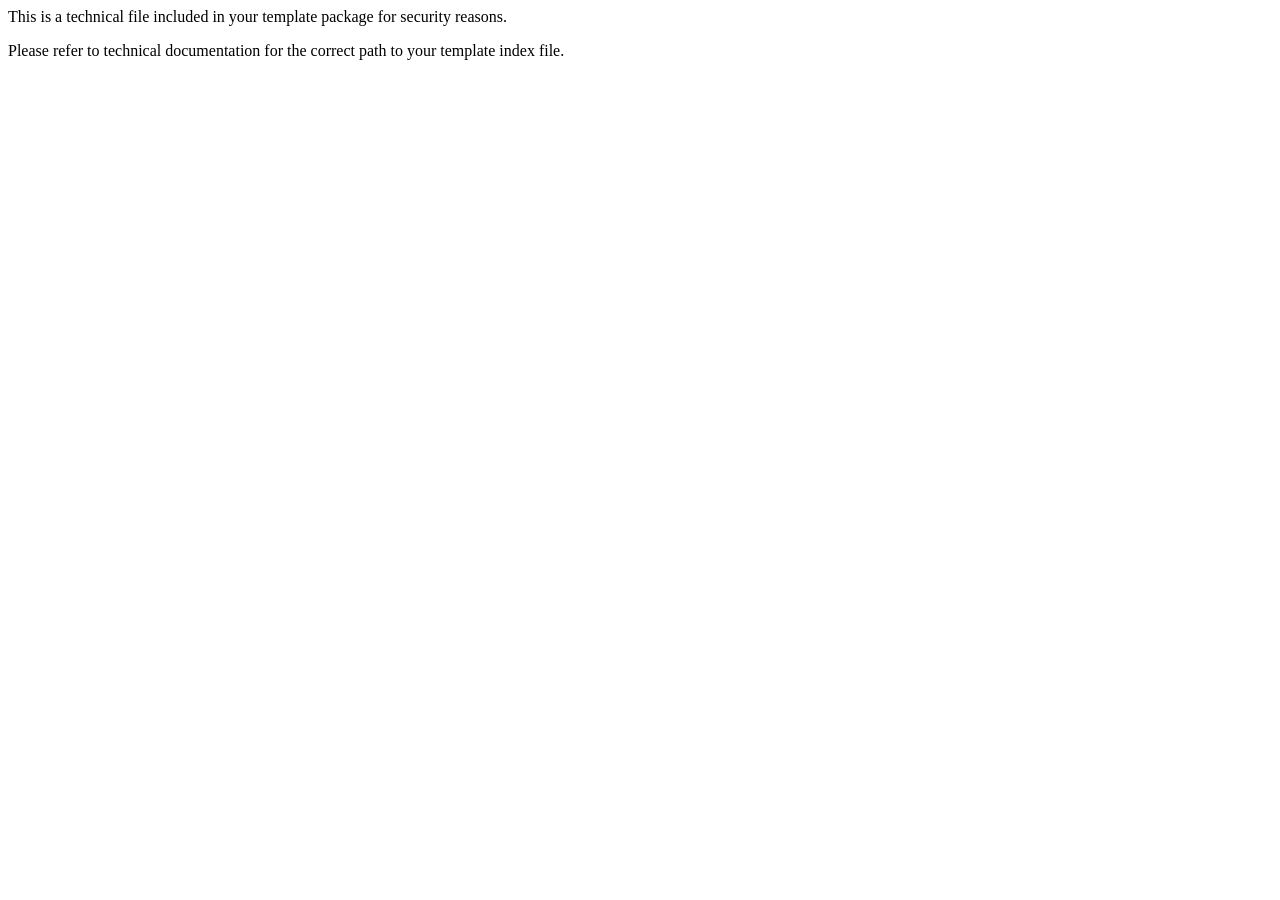
<file: template_47546_s08g25rW32wYZ3Qam6dn/index.html>
<!DOCTYPE HTML PUBLIC \"-//W3C//DTD HTML 4.01 Transitional//EN\">
								<html>
									<head>
										<title></title>
										<meta http-equiv=\"Content-Type\" content=\"text/html; charset=iso-8859-1\">
									</head>
									<body>
										<p>This is a technical file included in your template package for security reasons.</p>
										<p>Please refer to technical documentation for the correct path to your template index file. </p>
									</body>
								</html>
</file>
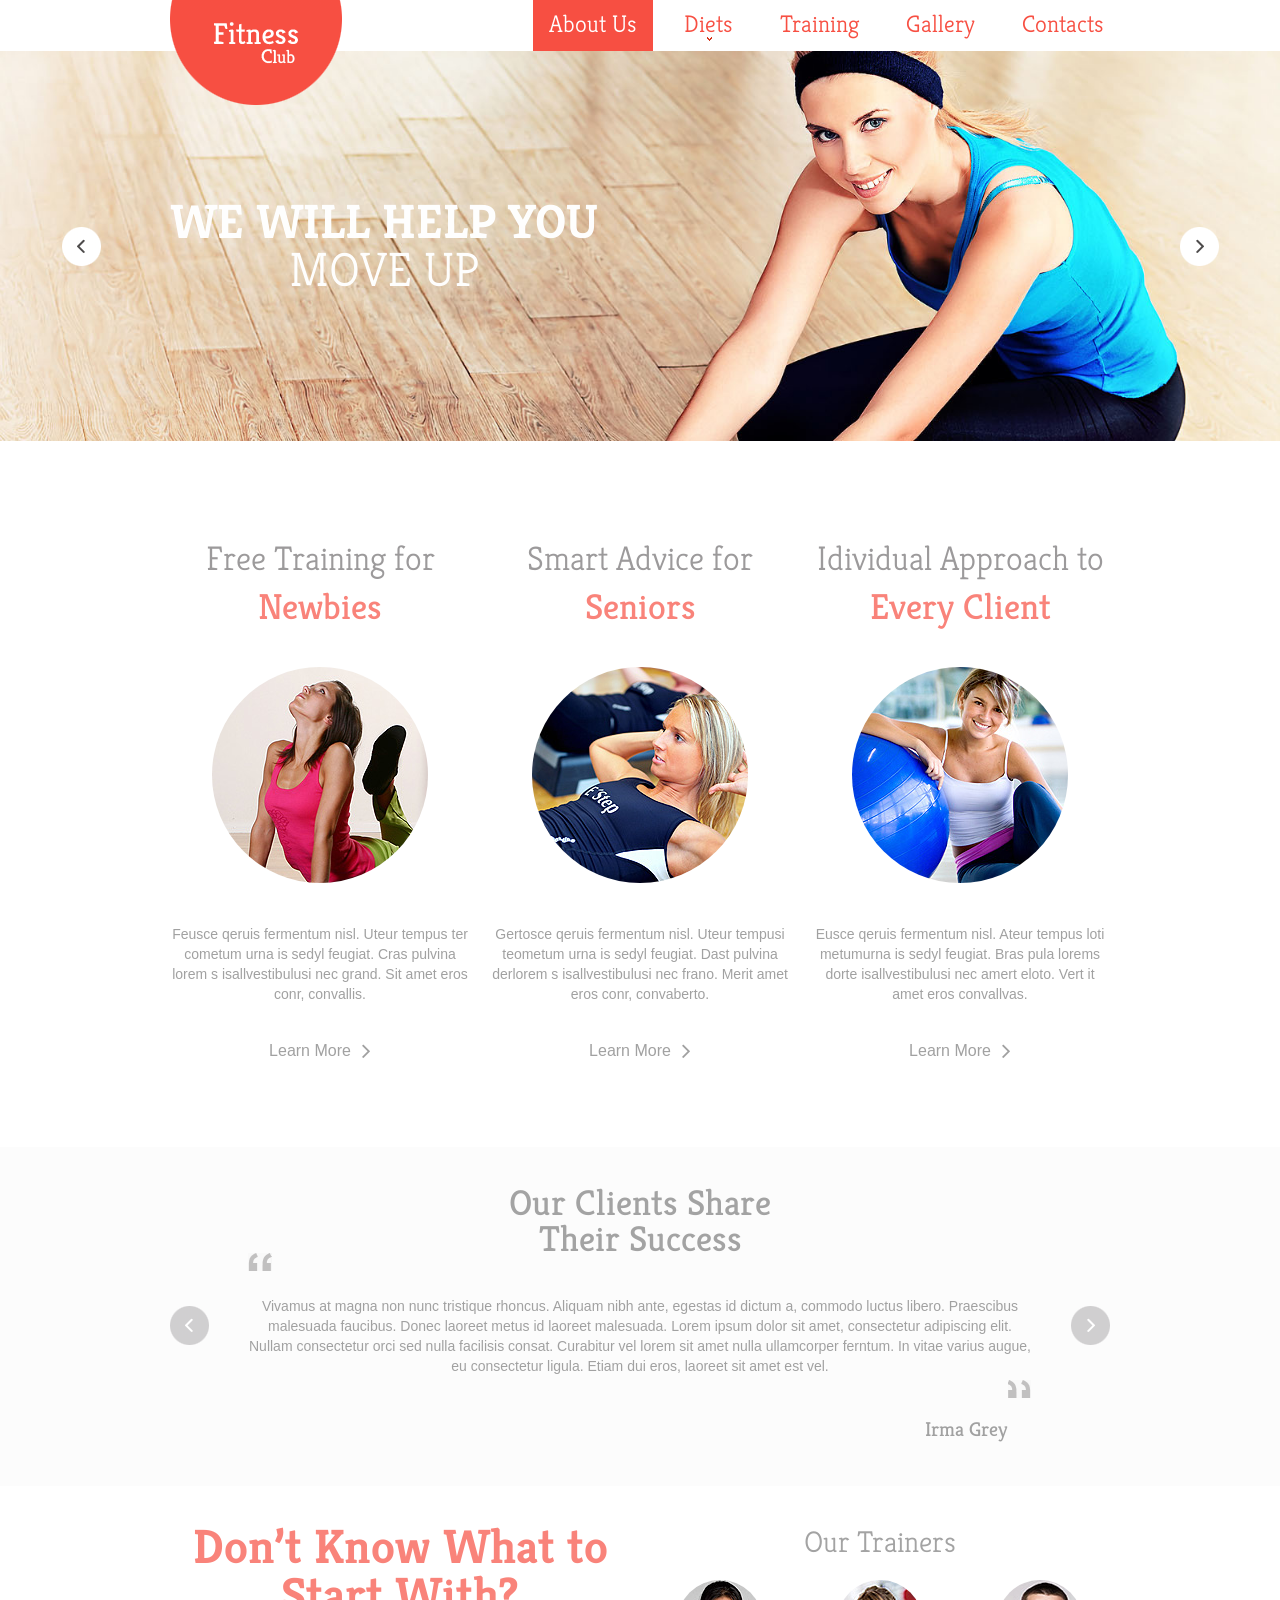
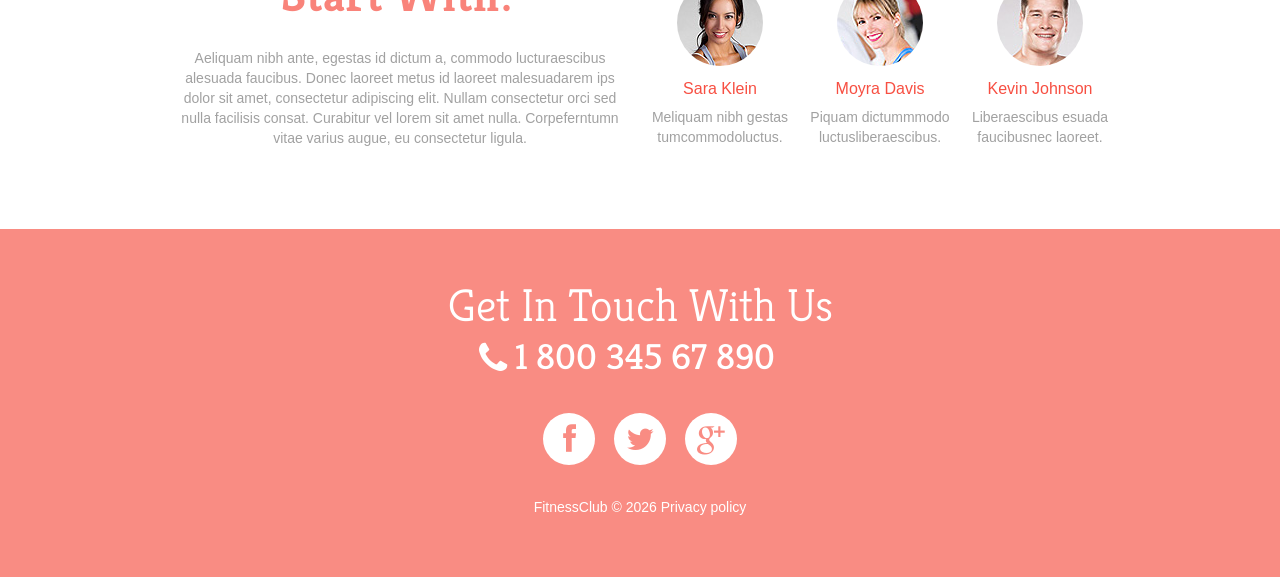
<file: template_47546_s08g25rW32wYZ3Qam6dn/site/index.html>
<!DOCTYPE html>
<html lang="en">
     <head>
     <title>About Us</title>
     <meta charset="utf-8">
     <meta name = "format-detection" content = "telephone=no" />
     <link rel="icon" href="images/favicon.ico">
     <link rel="shortcut icon" href="images/favicon.ico" />
     <link rel="stylesheet" href="css/owl.carousel.css">
     <link rel="stylesheet" href="css/style.css">
     <link rel="stylesheet" href="css/camera.css">
     <script src="js/jquery.js"></script>
     <script src="js/jquery-migrate-1.1.1.js"></script>
     <script src="js/script.js"></script> 
     <script src="js/superfish.js"></script>
     <script src="js/jquery.ui.totop.js"></script>
     <script src="js/jquery.equalheights.js"></script>
     <script src="js/jquery.mobilemenu.js"></script>
     <script src="js/jquery.easing.1.3.js"></script>
     <script src="js/camera.js"></script>
     <!--[if (gt IE 9)|!(IE)]><!-->
     <script src="js/jquery.mobile.customized.min.js"></script>
     <!--<![endif]-->
     <script src="js/owl.carousel.js"></script> 
     <script>
 
       
       $(document).ready(function(){
          jQuery('#camera_wrap').camera({
            loader: false,
            pagination: false ,
            minHeight: '250',
            thumbnails: false,
            height: '30.4375%',
            caption: true,
            navigation: true,
            fx: 'mosaic'
          });
      /*carousel*/
        var owl = $("#owl"); 
            owl.owlCarousel({
            items : 1, //10 items above 1000px browser width
            itemsDesktop : [995,1], //5 items between 1000px and 901px
            itemsDesktopSmall : [767, 1], // betweem 900px and 601px
            itemsTablet: [700, 1], //2 items between 600 and 0
            itemsMobile : [479, 1], // itemsMobile disabled - inherit from itemsTablet option
            navigation : true,
            pagination :  false
            });

         /*Back to Top*/
        $().UItoTop({ easingType: 'easeOutQuart' });
     }) 



     </script>

      <!--[if lt IE 8]>
       <div style=' clear: both; text-align:center; position: relative;'>
         <a href="http://windows.microsoft.com/en-US/internet-explorer/products/ie/home?ocid=ie6_countdown_bannercode">
           <img src="http://storage.ie6countdown.com/assets/100/images/banners/warning_bar_0000_us.jpg" border="0" height="42" width="820" alt="You are using an outdated browser. For a faster, safer browsing experience, upgrade for free today." />
         </a>
      </div>
    <![endif]-->
    <!--[if lt IE 9]>
      <script src="js/html5shiv.js"></script>
      <link rel="stylesheet" media="screen" href="css/ie.css">


    <![endif]-->
     </head>

     <body class="page1" id="top">
     <header><div>
<!--==============================header=================================-->
     <div class="container_12">
        <div class="grid_12">
      <h1>
        <a href="index.html">
          <img src="images/logo.png" alt="Your Happy Family">
        </a>
      </h1>
      </div>
     <div class="menu_block ">
                     
        <nav class="horizontal-nav full-width horizontalNav-notprocessed">
            <ul class="sf-menu">
                   <li class="current"><a href="index.html">About Us</a></li>
                   <li><a href="index-1.html">Diets</a>
                     <ul>
                        <li><a href="#">Lose Weight in a Month</a></li>
                        <li><a href="#">Weight-Loss Basics</a>
                          <ul>
                            <li><a href="#">Latest</a></li>
                            <li><a href="#">Archive</a></li>
                          </ul>
                        </li>
                        <li><a href="#">Healthy Nutrition</a></li>
                        <li><a href="#">Count Calories</a></li>
                     </ul>
                   </li>
                   <li><a href="index-2.html">Training</a></li>
                   <li><a href="index-3.html">Gallery</a></li>
                   <li><a href="index-4.html">Contacts</a></li>
                 </ul>
              </nav>
              
            <div class="clear"></div>
            
  </div>
    

<div class="clear"></div>
</div>
</div>
<div class="clear"></div>
</header>
<div class="slider_wrapper">


      <div id="camera_wrap" class="">
        <div data-src="images/slide.jpg" >
          <div class="caption fadeIn">
                <strong>We will help you  </strong>
                move up
          </div>
        </div>
        <div data-src="images/slide1.jpg" >
            <div class="caption fadeIn">
              <strong>move up</strong> care about your health
            
          </div>

        </div>
        <div data-src="images/slide2.jpg">
             <div class="caption fadeIn">
             <strong>IDENTIFY YOUR GOALS </strong>&amp; STAY MOTIVATED 
            
          </div>

        </div>
    </div> 
     
</div>
<!--==============================Content=================================-->
<div class="content">
  <div class="container_12 center">
      <div class="grid_4">
        <h2>Free Training for <span class="col1"> Newbies</span></h2>
        <img src="images/page1_img1.jpg" alt="" class="circ"><br>
        Feusce qeruis fermentum nisl. Uteur tempus ter cometum urna is sedyl feugiat. Cras pulvina lorem s isallvestibulusi nec grand.                                     Sit amet eros conr, convallis.                                    
        <br>
        <a href="#" class="btn">Learn More</a>
      </div>
      <div class="grid_4">
        <h2>Smart Advice for <span class="col1">Seniors</span></h2>
        <img src="images/page1_img2.jpg" alt="" class="circ"><br>
        Gertosce qeruis fermentum nisl. Uteur tempusi teometum urna is sedyl feugiat. Dast pulvina derlorem s isallvestibulusi nec frano.                                     Merit amet eros conr, convaberto.                                   
        <br>
        <a href="#" class="btn">Learn More</a>
      </div>
      <div class="grid_4">
        <h2>Idividual Approach to <span class="col1"> Every Client</span></h2>
        <img src="images/page1_img3.jpg" alt="" class="circ"><br>
        Eusce qeruis fermentum nisl. Ateur tempus loti metumurna is sedyl feugiat. Bras pula lorems dorte isallvestibulusi nec  amert eloto.                                     Vert it amet eros convallvas.                                   
        <br>
        <a href="#" class="btn">Learn More</a>
      </div>
  </div>  
  <div class="car_div">
      <div class="container_12">
        <div class="grid_12">
          <h2>Our Clients Share <br>
Their Success</h2>
          <div id="owl">
            <div class="item">
              <blockquote>Vivamus at magna non nunc tristique rhoncus. Aliquam nibh ante, egestas id dictum a, commodo luctus libero. Praescibus malesuada faucibus. Donec laoreet metus id laoreet malesuada. Lorem ipsum dolor sit amet, consectetur adipiscing elit. Nullam consectetur orci sed nulla facilisis consat. Curabitur vel lorem sit amet nulla ullamcorper ferntum. In vitae varius augue, eu consectetur ligula. Etiam dui eros, laoreet sit amet est vel.</blockquote>
              <div class="alright">
                <div class="text2">Irma Grey</div>
              </div>
              
            </div>
            <div class="item">
              <blockquote>Vivamus at magna non nunc tristique rhoncus. Aliquam nibh ante, egestas id dictum a, commodo luctus libero. Praescibus malesuada faucibus. Donec laoreet metus id laoreet malesuada. Lorem ipsum dolor sit amet, consectetur adipiscing elit. Nullam consectetur orci sed nulla facilisis consat. Curabitur vel lorem sit amet nulla ullamcorper ferntum. In vitae varius augue, eu consectetur ligula. Etiam dui eros, laoreet sit amet est vel.</blockquote>
              <div class="alright">
                <div class="text2">Bradley Grosh</div>
              </div>
            </div>
          </div>
        </div>
      </div>
    </div>
    <div class="container_12 center">
      <div class="grid_6">
          <div class="title col1">Don’t Know What 
to Start With?</div>
           Aeliquam nibh ante, egestas id dictum a, commodo lucturaescibus alesuada faucibus. Donec laoreet metus id laoreet malesuadarem ips dolor sit amet, consectetur adipiscing elit. Nullam consectetur orci sed nulla facilisis consat. Curabitur vel lorem sit amet nulla. Corpeferntumn vitae varius augue, eu consectetur ligula.
        </div>
        <div class="grid_6">
          <h3>Our Trainers</h3>
          <div class="grid_2 alpha">
            <img src="images/page1_img4.jpg" alt="" class="circ cr1">
            <div class="text1 col2"><a href="#">Sara Klein</a></div>Meliquam nibh gestas tumcommodoluctus. 
          </div>
          <div class="grid_2">
            <img src="images/page1_img5.jpg" alt="" class="circ cr1">
            <div class="text1 col2"><a href="#">Moyra Davis</a></div> Рiquam dictummmodo luctusliberaescibus.
          </div>
          <div class="grid_2 omega">
            <img src="images/page1_img6.jpg" alt="" class="circ cr1">
            <div class="text1 col2"><a href="#">Kevin Johnson</a></div>
             Liberaescibus esuada faucibusnec laoreet. 
          </div>
        </div>
      </div>
</div>
<!--==============================footer=================================-->

  <footer>   
    <div class="container_12">
      <div class="grid_12  ">
      <div class="f_phone">Get In Touch With Us<span><strong></strong>1 800 345 67 890</span></div>
      <div class="socials fa">
        <a href="#"></a>
        <a href="#"></a>
        <a href="#"></a>
      </div>
        <div class="copy">
      
        FitnessClub &copy; <span id="copyright-year"></span> <a href="index-5.html">Privacy policy</a> <!--{%FOOTER_LINK} -->
        </div>
      </div>
    </div>  
  </footer>
</body>
</html>
</file>
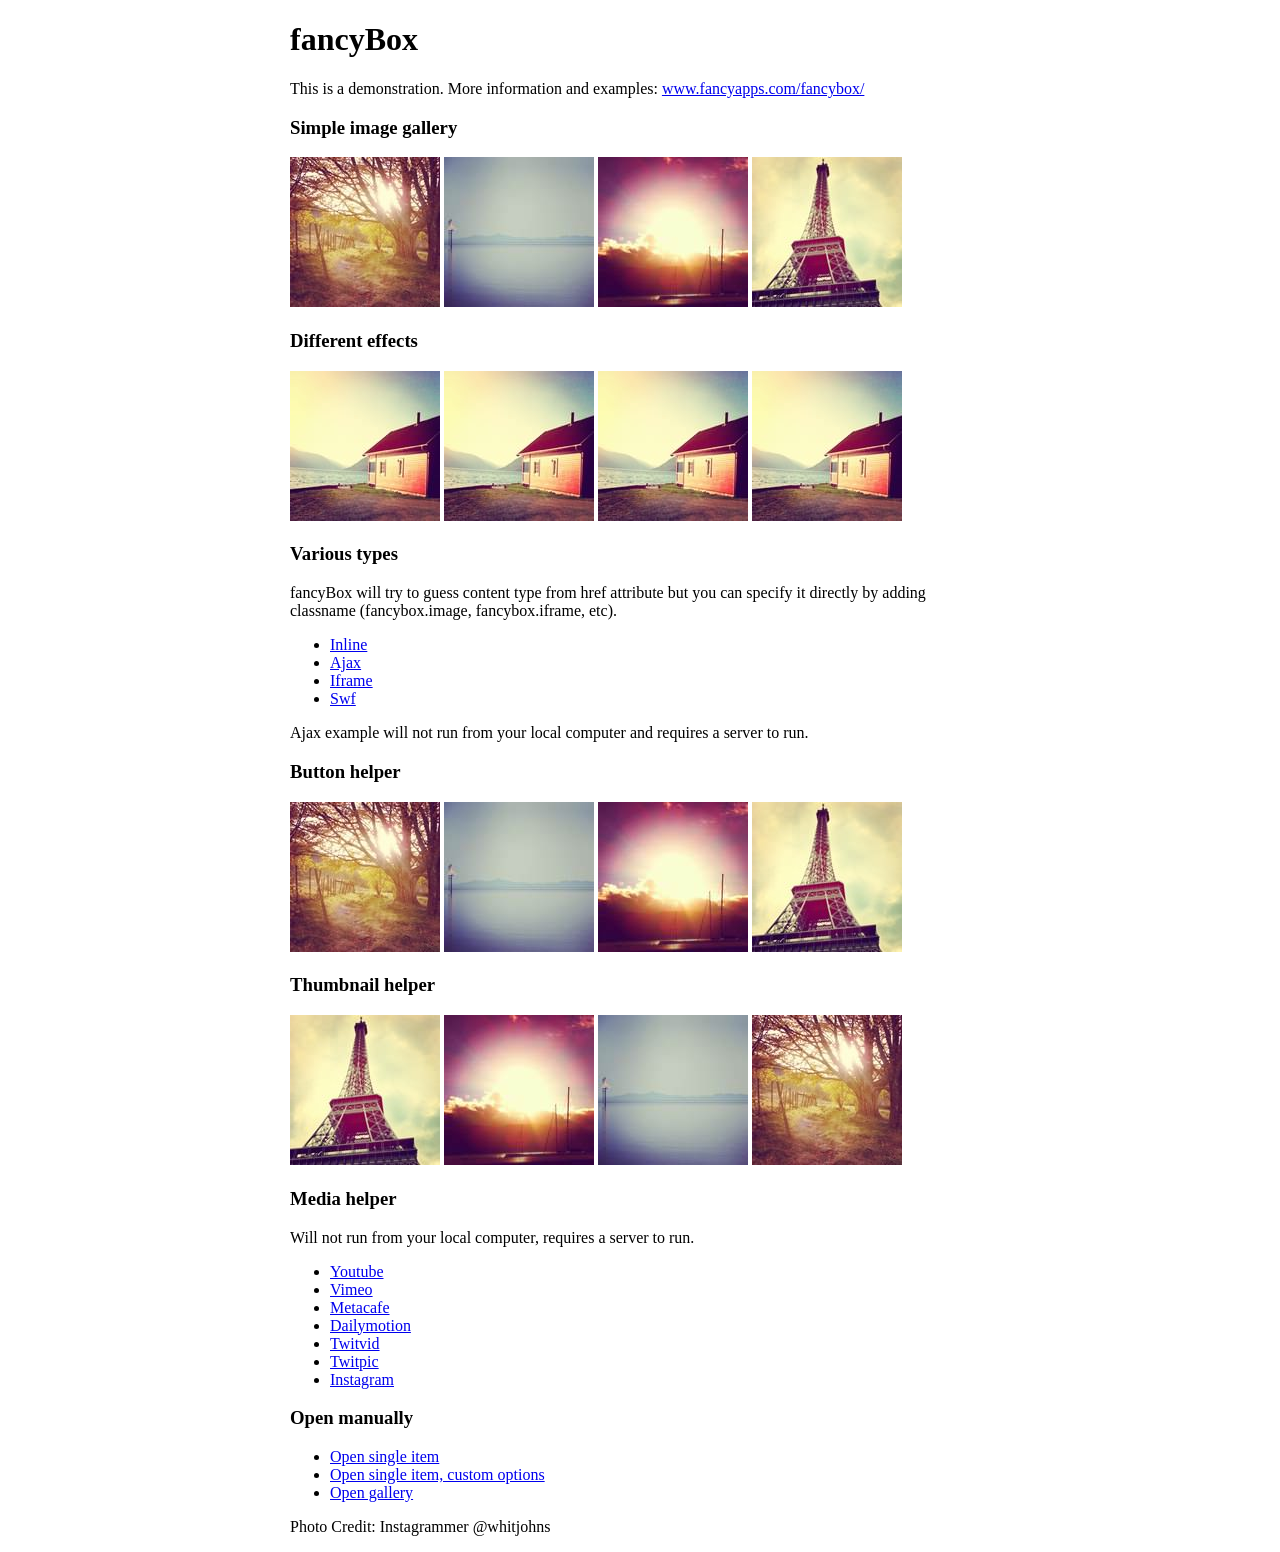
<file: public/fancybox/demo/index.html>
<!DOCTYPE html>
<html>
<head>
	<title>fancyBox - Fancy jQuery Lightbox Alternative | Demonstration</title>
	<meta http-equiv="Content-Type" content="text/html; charset=UTF-8" />

	<!-- Add jQuery library -->
	<script type="text/javascript" src="../lib/jquery-1.10.1.min.js"></script>

	<!-- Add mousewheel plugin (this is optional) -->
	<script type="text/javascript" src="../lib/jquery.mousewheel-3.0.6.pack.js"></script>

	<!-- Add fancyBox main JS and CSS files -->
	<script type="text/javascript" src="../source/jquery.fancybox.js?v=2.1.5"></script>
	<link rel="stylesheet" type="text/css" href="../source/jquery.fancybox.css?v=2.1.5" media="screen" />

	<!-- Add Button helper (this is optional) -->
	<link rel="stylesheet" type="text/css" href="../source/helpers/jquery.fancybox-buttons.css?v=1.0.5" />
	<script type="text/javascript" src="../source/helpers/jquery.fancybox-buttons.js?v=1.0.5"></script>

	<!-- Add Thumbnail helper (this is optional) -->
	<link rel="stylesheet" type="text/css" href="../source/helpers/jquery.fancybox-thumbs.css?v=1.0.7" />
	<script type="text/javascript" src="../source/helpers/jquery.fancybox-thumbs.js?v=1.0.7"></script>

	<!-- Add Media helper (this is optional) -->
	<script type="text/javascript" src="../source/helpers/jquery.fancybox-media.js?v=1.0.6"></script>

	<script type="text/javascript">
		$(document).ready(function() {
			/*
			 *  Simple image gallery. Uses default settings
			 */

			$('.fancybox').fancybox();

			/*
			 *  Different effects
			 */

			// Change title type, overlay closing speed
			$(".fancybox-effects-a").fancybox({
				helpers: {
					title : {
						type : 'outside'
					},
					overlay : {
						speedOut : 0
					}
				}
			});

			// Disable opening and closing animations, change title type
			$(".fancybox-effects-b").fancybox({
				openEffect  : 'none',
				closeEffect	: 'none',

				helpers : {
					title : {
						type : 'over'
					}
				}
			});

			// Set custom style, close if clicked, change title type and overlay color
			$(".fancybox-effects-c").fancybox({
				wrapCSS    : 'fancybox-custom',
				closeClick : true,

				openEffect : 'none',

				helpers : {
					title : {
						type : 'inside'
					},
					overlay : {
						css : {
							'background' : 'rgba(238,238,238,0.85)'
						}
					}
				}
			});

			// Remove padding, set opening and closing animations, close if clicked and disable overlay
			$(".fancybox-effects-d").fancybox({
				padding: 0,

				openEffect : 'elastic',
				openSpeed  : 150,

				closeEffect : 'elastic',
				closeSpeed  : 150,

				closeClick : true,

				helpers : {
					overlay : null
				}
			});

			/*
			 *  Button helper. Disable animations, hide close button, change title type and content
			 */

			$('.fancybox-buttons').fancybox({
				openEffect  : 'none',
				closeEffect : 'none',

				prevEffect : 'none',
				nextEffect : 'none',

				closeBtn  : false,

				helpers : {
					title : {
						type : 'inside'
					},
					buttons	: {}
				},

				afterLoad : function() {
					this.title = 'Image ' + (this.index + 1) + ' of ' + this.group.length + (this.title ? ' - ' + this.title : '');
				}
			});


			/*
			 *  Thumbnail helper. Disable animations, hide close button, arrows and slide to next gallery item if clicked
			 */

			$('.fancybox-thumbs').fancybox({
				prevEffect : 'none',
				nextEffect : 'none',

				closeBtn  : false,
				arrows    : false,
				nextClick : true,

				helpers : {
					thumbs : {
						width  : 50,
						height : 50
					}
				}
			});

			/*
			 *  Media helper. Group items, disable animations, hide arrows, enable media and button helpers.
			*/
			$('.fancybox-media')
				.attr('rel', 'media-gallery')
				.fancybox({
					openEffect : 'none',
					closeEffect : 'none',
					prevEffect : 'none',
					nextEffect : 'none',

					arrows : false,
					helpers : {
						media : {},
						buttons : {}
					}
				});

			/*
			 *  Open manually
			 */

			$("#fancybox-manual-a").click(function() {
				$.fancybox.open('1_b.jpg');
			});

			$("#fancybox-manual-b").click(function() {
				$.fancybox.open({
					href : 'iframe.html',
					type : 'iframe',
					padding : 5
				});
			});

			$("#fancybox-manual-c").click(function() {
				$.fancybox.open([
					{
						href : '1_b.jpg',
						title : 'My title'
					}, {
						href : '2_b.jpg',
						title : '2nd title'
					}, {
						href : '3_b.jpg'
					}
				], {
					helpers : {
						thumbs : {
							width: 75,
							height: 50
						}
					}
				});
			});


		});
	</script>
	<style type="text/css">
		.fancybox-custom .fancybox-skin {
			box-shadow: 0 0 50px #222;
		}

		body {
			max-width: 700px;
			margin: 0 auto;
		}
	</style>
</head>
<body>
	<h1>fancyBox</h1>

	<p>This is a demonstration. More information and examples: <a href="http://fancyapps.com/fancybox/">www.fancyapps.com/fancybox/</a></p>

	<h3>Simple image gallery</h3>
	<p>
		<a class="fancybox" href="1_b.jpg" data-fancybox-group="gallery" title="Lorem ipsum dolor sit amet"><img src="1_s.jpg" alt="" /></a>

		<a class="fancybox" href="2_b.jpg" data-fancybox-group="gallery" title="Etiam quis mi eu elit temp"><img src="2_s.jpg" alt="" /></a>

		<a class="fancybox" href="3_b.jpg" data-fancybox-group="gallery" title="Cras neque mi, semper leon"><img src="3_s.jpg" alt="" /></a>

		<a class="fancybox" href="4_b.jpg" data-fancybox-group="gallery" title="Sed vel sapien vel sem uno"><img src="4_s.jpg" alt="" /></a>
	</p>

	<h3>Different effects</h3>
	<p>
		<a class="fancybox-effects-a" href="5_b.jpg" title="Lorem ipsum dolor sit amet, consectetur adipiscing elit"><img src="5_s.jpg" alt="" /></a>

		<a class="fancybox-effects-b" href="5_b.jpg" title="Lorem ipsum dolor sit amet, consectetur adipiscing elit"><img src="5_s.jpg" alt="" /></a>

		<a class="fancybox-effects-c" href="5_b.jpg" title="Lorem ipsum dolor sit amet, consectetur adipiscing elit"><img src="5_s.jpg" alt="" /></a>

		<a class="fancybox-effects-d" href="5_b.jpg" title="Lorem ipsum dolor sit amet, consectetur adipiscing elit"><img src="5_s.jpg" alt="" /></a>
	</p>

	<h3>Various types</h3>
	<p>
		fancyBox will try to guess content type from href attribute but you can specify it directly by adding classname (fancybox.image, fancybox.iframe, etc).
	</p>
	<ul>
		<li><a class="fancybox" href="#inline1" title="Lorem ipsum dolor sit amet">Inline</a></li>
		<li><a class="fancybox fancybox.ajax" href="ajax.txt">Ajax</a></li>
		<li><a class="fancybox fancybox.iframe" href="iframe.html">Iframe</a></li>
		<li><a class="fancybox" href="http://www.adobe.com/jp/events/cs3_web_edition_tour/swfs/perform.swf">Swf</a></li>
	</ul>

	<div id="inline1" style="width:400px;display: none;">
		<h3>Etiam quis mi eu elit</h3>
		<p>
			Lorem ipsum dolor sit amet, consectetur adipiscing elit. Etiam quis mi eu elit tempor facilisis id et neque. Nulla sit amet sem sapien. Vestibulum imperdiet porta ante ac ornare. Nulla et lorem eu nibh adipiscing ultricies nec at lacus. Cras laoreet ultricies sem, at blandit mi eleifend aliquam. Nunc enim ipsum, vehicula non pretium varius, cursus ac tortor. Vivamus fringilla congue laoreet. Quisque ultrices sodales orci, quis rhoncus justo auctor in. Phasellus dui eros, bibendum eu feugiat ornare, faucibus eu mi. Nunc aliquet tempus sem, id aliquam diam varius ac. Maecenas nisl nunc, molestie vitae eleifend vel, iaculis sed magna. Aenean tempus lacus vitae orci posuere porttitor eget non felis. Donec lectus elit, aliquam nec eleifend sit amet, vestibulum sed nunc.
		</p>
	</div>

	<p>
		Ajax example will not run from your local computer and requires a server to run.
	</p>

	<h3>Button helper</h3>
	<p>
		<a class="fancybox-buttons" data-fancybox-group="button" href="1_b.jpg"><img src="1_s.jpg" alt="" /></a>

		<a class="fancybox-buttons" data-fancybox-group="button" href="2_b.jpg"><img src="2_s.jpg" alt="" /></a>

		<a class="fancybox-buttons" data-fancybox-group="button" href="3_b.jpg"><img src="3_s.jpg" alt="" /></a>

		<a class="fancybox-buttons" data-fancybox-group="button" href="4_b.jpg"><img src="4_s.jpg" alt="" /></a>
	</p>

	<h3>Thumbnail helper</h3>
	<p>
		<a class="fancybox-thumbs" data-fancybox-group="thumb" href="4_b.jpg"><img src="4_s.jpg" alt="" /></a>

		<a class="fancybox-thumbs" data-fancybox-group="thumb" href="3_b.jpg"><img src="3_s.jpg" alt="" /></a>

		<a class="fancybox-thumbs" data-fancybox-group="thumb" href="2_b.jpg"><img src="2_s.jpg" alt="" /></a>

		<a class="fancybox-thumbs" data-fancybox-group="thumb" href="1_b.jpg"><img src="1_s.jpg" alt="" /></a>
	</p>

	<h3>Media helper</h3>
	<p>
		Will not run from your local computer, requires a server to run.
	</p>

	<ul>
		<li><a class="fancybox-media" href="http://www.youtube.com/watch?v=opj24KnzrWo">Youtube</a></li>
		<li><a class="fancybox-media" href="http://vimeo.com/47480346">Vimeo</a></li>
		<li><a class="fancybox-media" href="http://www.metacafe.com/watch/7635964/">Metacafe</a></li>
		<li><a class="fancybox-media" href="http://www.dailymotion.com/video/xoeylt_electric-guest-this-head-i-hold_music">Dailymotion</a></li>
		<li><a class="fancybox-media" href="http://twitvid.com/QY7MD">Twitvid</a></li>
		<li><a class="fancybox-media" href="http://twitpic.com/7p93st">Twitpic</a></li>
		<li><a class="fancybox-media" href="http://instagr.am/p/IejkuUGxQn">Instagram</a></li>
	</ul>

	<h3>Open manually</h3>
	<ul>
		<li><a id="fancybox-manual-a" href="javascript:;">Open single item</a></li>
		<li><a id="fancybox-manual-b" href="javascript:;">Open single item, custom options</a></li>
		<li><a id="fancybox-manual-c" href="javascript:;">Open gallery</a></li>
	</ul>

	<p>
		Photo Credit: Instagrammer @whitjohns
	</p>
</body>
</html>
</file>
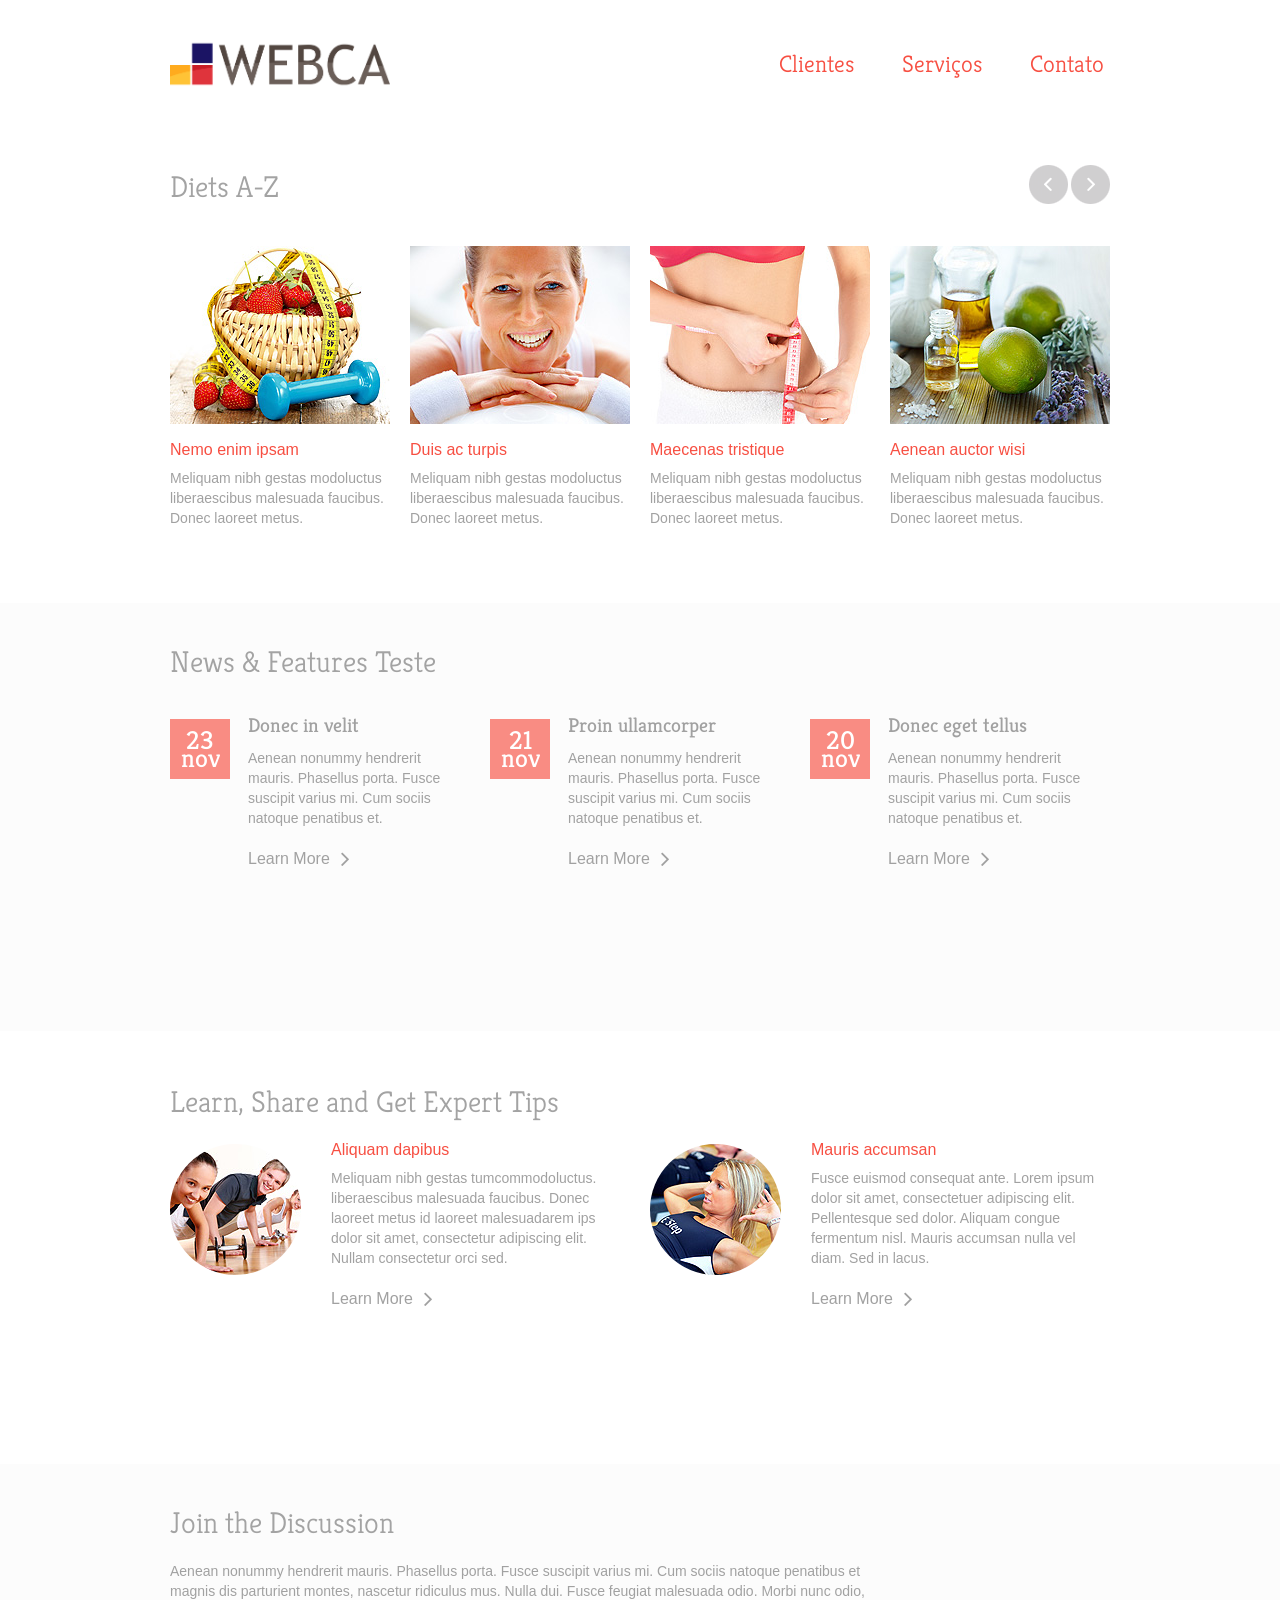
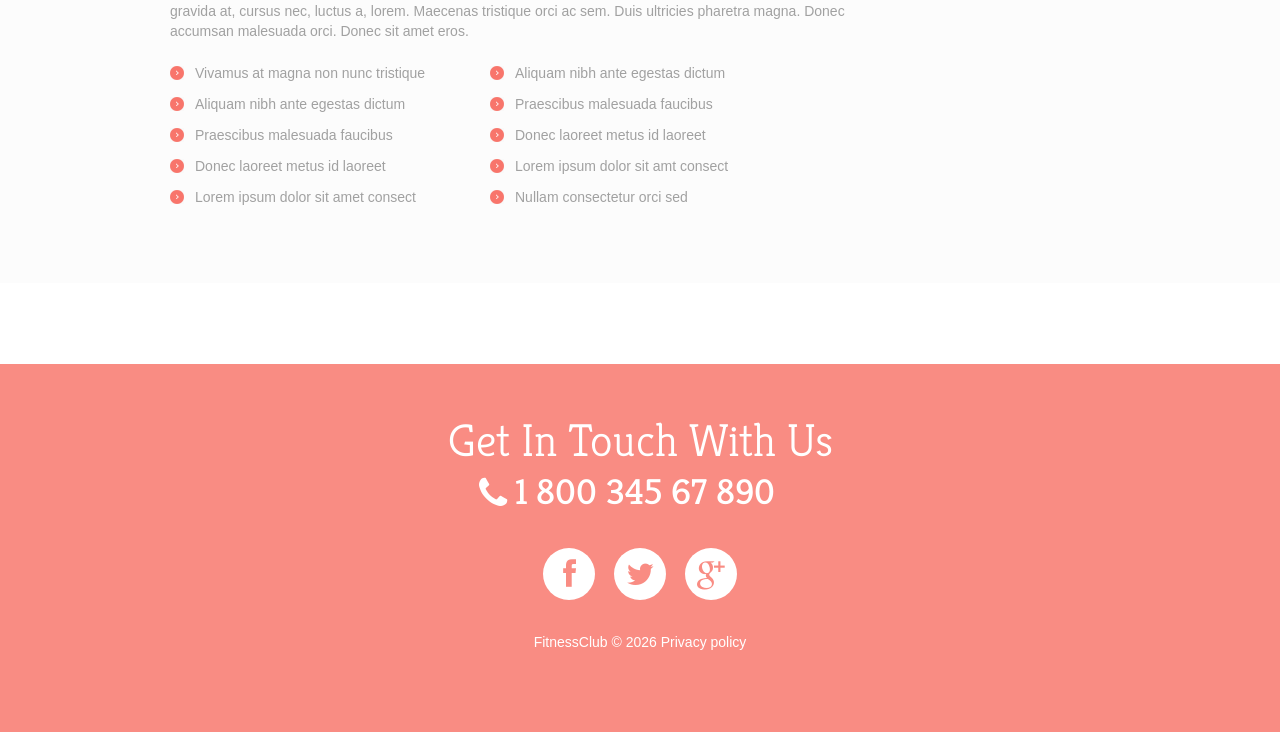
<file: public/index-1.html>
<!DOCTYPE html>
<html lang="en">
     <head>
     <title>Diets</title>
     <meta charset="utf-8">
     <meta name = "format-detection" content = "telephone=no" />
     <link rel="icon" href="images/favicon.ico">
     <link rel="shortcut icon" href="images/favicon.ico" />
     <link rel="stylesheet" href="css/owl.carousel.css">
     <link rel="stylesheet" href="css/style.css">
     <script src="js/jquery.js"></script>
     <script src="js/jquery-migrate-1.1.1.js"></script>
     <script src="js/script.js"></script> 
     <script src="js/superfish.js"></script>
     <script src="js/jquery.ui.totop.js"></script>
     <script src="js/jquery.equalheights.js"></script>
     <script src="js/jquery.mobilemenu.js"></script>
     <script src="js/jquery.easing.1.3.js"></script>

     <script src="js/owl.carousel.js"></script> 
     <script>
 
       
       $(document).ready(function(){

      /*carousel*/
        var owl = $("#owl1"); 
            owl.owlCarousel({
            items : 4, //10 items above 1000px browser width
            itemsDesktop : [995,3], //5 items between 1000px and 901px
            itemsDesktopSmall : [767, 2], // betweem 900px and 601px
            itemsTablet: [700, 2], //2 items between 600 and 0
            itemsMobile : [479, 1], // itemsMobile disabled - inherit from itemsTablet option
            navigation : true,
            pagination :  false
            });

         /*Back to Top*/
        $().UItoTop({ easingType: 'easeOutQuart' });
     }) 



     </script>

      <!--[if lt IE 8]>
       <div style=' clear: both; text-align:center; position: relative;'>
         <a href="http://windows.microsoft.com/en-US/internet-explorer/products/ie/home?ocid=ie6_countdown_bannercode">
           <img src="http://storage.ie6countdown.com/assets/100/images/banners/warning_bar_0000_us.jpg" border="0" height="42" width="820" alt="You are using an outdated browser. For a faster, safer browsing experience, upgrade for free today." />
         </a>
      </div>
    <![endif]-->
    <!--[if lt IE 9]>
      <script src="js/html5shiv.js"></script>
      <link rel="stylesheet" media="screen" href="css/ie.css">


    <![endif]-->
     </head>

     <body class="page1" id="top">
     <header><div>
<!--==============================header=================================-->
     <div class="container_12">
        <div class="grid_12">
      <h1>
        <a href="index.html">
          <img src="images/logo.png" style="width: 220px;" alt="WebCA Internet">
        </a>
      </h1>
      </div>
     <div class="menu_block ">
                     
        <nav class="horizontal-nav full-width horizontalNav-notprocessed">
            <ul class="sf-menu">
                   <!-- <li class="current"><a href="index.html">Home</a></li> -->
                   <li><a href="index.html">Clientes</a></li>
                   <li><a href="index.html">Serviços</a></li>
                   <li><a href="index.html">Contato</a></li>
            </ul>
        </nav>
              
            <div class="clear"></div>
            
  </div>
    

<div class="clear"></div>
</div>
</div>
<div class="clear"></div>
</header>

<!--==============================Content=================================-->
<div class="content cont1">
  <div class="container_12 ">
    <div class="grid_12">
        <h3 class="mb0">Diets A-Z</h3>
        <div id="owl1">
          <div class="item">
            <img src="images/page2_img1.jpg" alt="">
            <div class="text1 col2"><a href="#">Nemo enim ipsam </a></div>Meliquam nibh gestas modoluctus liberaescibus malesuada faucibus. Donec laoreet metus.
          </div>
          <div class="item">
            <img src="images/page2_img2.jpg" alt="">
            <div class="text1 col2"><a href="#">Duis ac turpis</a></div>Meliquam nibh gestas modoluctus liberaescibus malesuada faucibus. Donec laoreet metus.
          </div>
          <div class="item">
            <img src="images/page2_img3.jpg" alt="">
            <div class="text1 col2"><a href="#">Maecenas tristique</a></div>Meliquam nibh gestas modoluctus liberaescibus malesuada faucibus. Donec laoreet metus.
          </div>
          <div class="item">
            <img src="images/page2_img4.jpg" alt="">
            <div class="text1 col2"><a href="#">Aenean auctor wisi </a></div>Meliquam nibh gestas modoluctus liberaescibus malesuada faucibus. Donec laoreet metus.
          </div>
          <div class="item">
            <img src="images/page2_img1.jpg" alt="">
            <div class="text1 col2"><a href="#">Nemo enim ipsam </a></div>Meliquam nibh gestas modoluctus liberaescibus malesuada faucibus. Donec laoreet metus.
          </div>
          <div class="item">
            <img src="images/page2_img2.jpg" alt="">
            <div class="text1 col2"><a href="#">Duis ac turpis</a></div>Meliquam nibh gestas modoluctus liberaescibus malesuada faucibus. Donec laoreet metus.
          </div>
          <div class="item">
            <img src="images/page2_img3.jpg" alt="">
            <div class="text1 col2"><a href="#">Maecenas tristique</a></div>Meliquam nibh gestas modoluctus liberaescibus malesuada faucibus. Donec laoreet metus.
          </div>
          <div class="item">
            <img src="images/page2_img4.jpg" alt="">
            <div class="text1 col2"><a href="#">Aenean auctor wisi </a></div>Meliquam nibh gestas modoluctus liberaescibus malesuada faucibus. Donec laoreet metus.
          </div>
        </div>
      </div>  
  </div>
  <div class="car_div mid1">
    <div class="container_12">
      <div class="grid_12">
        <h3 class="mb0">News &amp; Features Teste</h3>
      </div>
      <div class="grid_4">
        <div class="block1">
          <time datetime="2013-01-01">23<br>nov</time>
          <div class="extra_wrapper">
            <div class="text2"><a href="#">Donec in velit</a></div>Aenean nonummy hendrerit mauris. Phasellus porta. Fusce suscipit varius mi. Cum sociis natoque penatibus et.
            <br>
            <a href="#" class="btn">Learn More</a>
          </div>
        </div>
      </div>
      <div class="grid_4">
        <div class="block1">
          <time datetime="2013-01-01">21<br>nov</time>
          <div class="extra_wrapper">
            <div class="text2"><a href="#">Proin ullamcorper</a></div>Aenean nonummy hendrerit mauris. Phasellus porta. Fusce suscipit varius mi. Cum sociis natoque penatibus et.
            <br>
            <a href="#" class="btn">Learn More</a>
          </div>
        </div>
      </div>
      <div class="grid_4">
        <div class="block1">
          <time datetime="2013-01-01">20<br>nov</time>
          <div class="extra_wrapper">
            <div class="text2"><a href="#">Donec eget tellus</a></div>Aenean nonummy hendrerit mauris. Phasellus porta. Fusce suscipit varius mi. Cum sociis natoque penatibus et.
            <br>
            <a href="#" class="btn">Learn More</a>
          </div>
        </div>
      </div>
    </div>
  </div>
  <div class="container_12">
    <div class="grid_12">
      <h3 class="head1">Learn, Share and Get Expert Tips</h3>
      
    </div>
    <div class="grid_6">
      <div class="block2">
        <img src="images/page2_img5.jpg" alt="" class="circ">
        <div class="extra_wrapper">
          <div class="text1 col2"><a href="#">Aliquam dapibus</a></div>Meliquam nibh gestas tumcommodoluctus. liberaescibus malesuada faucibus. Donec laoreet metus id laoreet malesuadarem ips dolor sit amet, consectetur adipiscing elit. Nullam consectetur orci sed.
          <br>
          <a href="#" class="btn">Learn More</a>
        </div>
      </div>
    </div>
    <div class="grid_6">
      <div class="block2">
        <img src="images/page2_img6.jpg" alt="" class="circ">
        <div class="extra_wrapper">
          <div class="text1 col2"><a href="#">Mauris accumsan</a></div>Fusce euismod consequat ante. Lorem ipsum dolor sit amet, consectetuer adipiscing elit. Pellentesque sed dolor. Aliquam congue fermentum nisl. Mauris accumsan nulla vel diam. Sed in lacus.
          <br>
          <a href="#" class="btn">Learn More</a>
        </div>
      </div>
    </div>
  </div>
  <div class="car_div mid1">
    <div class="container_12">
      <div class="grid_9">
        <h3>Join the Discussion</h3>
        Aenean nonummy hendrerit mauris. Phasellus porta. Fusce suscipit varius mi. Cum sociis natoque penatibus et magnis dis parturient montes, nascetur ridiculus mus. Nulla dui. Fusce feugiat malesuada odio. Morbi nunc odio, gravida at, cursus nec, luctus a, lorem. Maecenas tristique orci ac sem. Duis ultricies pharetra magna. Donec accumsan malesuada orci. Donec sit amet eros. 
      </div>
      <div class="clear"></div>
      <div class="grid_4">
        <ul class="list">
          <li><a href="#">Vivamus at magna non nunc tristique</a></li>
          <li><a href="#">Aliquam nibh ante egestas dictum</a></li>
          <li><a href="#">Praescibus malesuada faucibus</a></li>
          <li><a href="#">Donec laoreet metus id laoreet </a></li>
          <li><a href="#">Lorem ipsum dolor sit amet consect</a></li>
        </ul>
      </div>
      <div class="grid_4">
        <ul class="list">
          <li><a href="#">Aliquam nibh ante egestas dictum</a></li>
          <li><a href="#">Praescibus malesuada faucibus</a></li>
          <li><a href="#">Donec laoreet metus id laoreet </a></li>
          <li><a href="#">Lorem ipsum dolor sit amt consect</a></li>
          <li><a href="#">Nullam consectetur orci sed </a></li>
        </ul>
      </div>
    </div>
  </div>
</div>
<!--==============================footer=================================-->

  <footer>   
    <div class="container_12">
      <div class="grid_12  ">
      <div class="f_phone">Get In Touch With Us<span><strong></strong>1 800 345 67 890</span></div>
      <div class="socials fa">
        <a href="#"></a>
        <a href="#"></a>
        <a href="#"></a>
      </div>
        <div class="copy">
      
        FitnessClub &copy; <span id="copyright-year"></span> <a href="index-5.html">Privacy policy</a> 
        </div>
      </div>
    </div>  
  </footer>
</body>
</html>
</file>
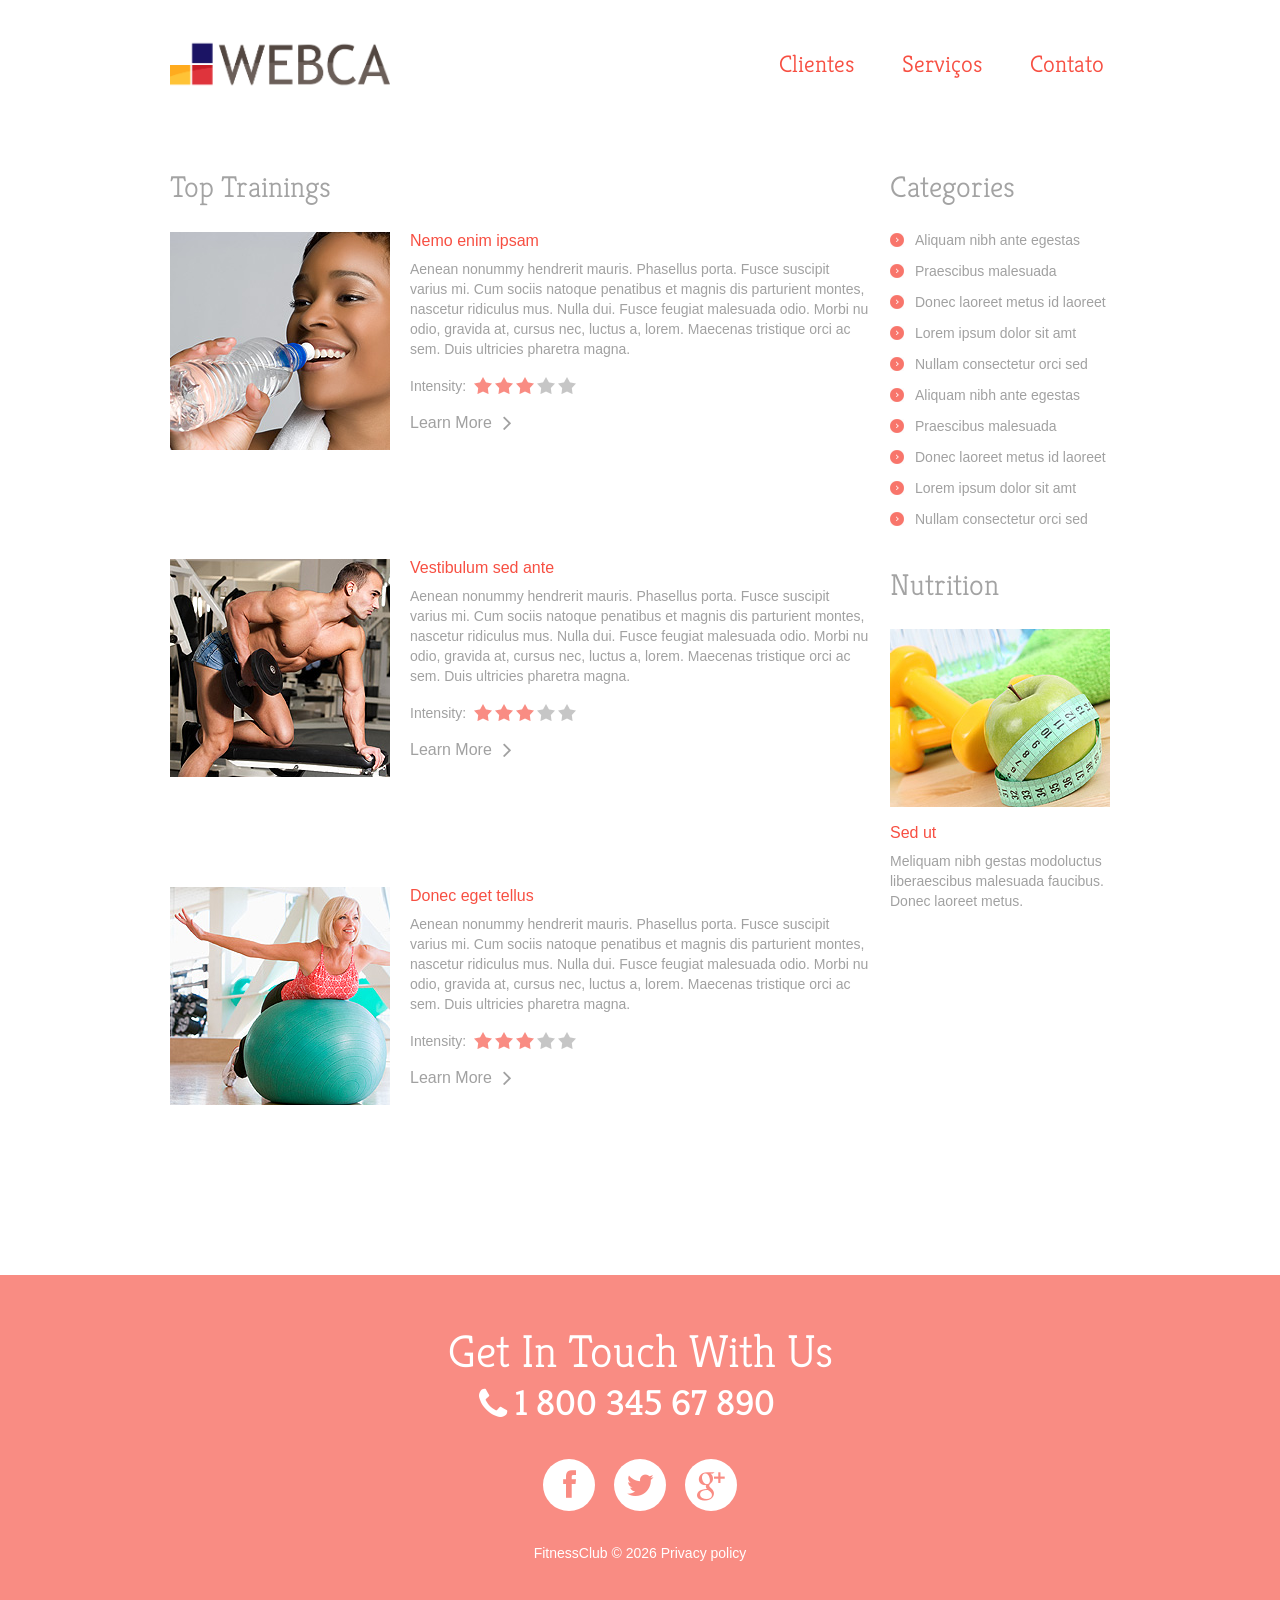
<file: public/index-2.html>
<!DOCTYPE html>
<html lang="en">
     <head>
     <title>Training</title>
     <meta charset="utf-8">
     <meta name = "format-detection" content = "telephone=no" />
     <link rel="icon" href="images/favicon.ico">
     <link rel="shortcut icon" href="images/favicon.ico" />
     <link rel="stylesheet" href="css/style.css">
     <script src="js/jquery.js"></script>
     <script src="js/jquery-migrate-1.1.1.js"></script>
     <script src="js/script.js"></script> 
     <script src="js/superfish.js"></script>
     <script src="js/jquery.ui.totop.js"></script>
     <script src="js/jquery.equalheights.js"></script>
     <script src="js/jquery.mobilemenu.js"></script>
     <script src="js/jquery.easing.1.3.js"></script>

     <script>
 
       
       $(document).ready(function(){

         /*Back to Top*/
        $().UItoTop({ easingType: 'easeOutQuart' });
     }) 



     </script>

      <!--[if lt IE 8]>
       <div style=' clear: both; text-align:center; position: relative;'>
         <a href="http://windows.microsoft.com/en-US/internet-explorer/products/ie/home?ocid=ie6_countdown_bannercode">
           <img src="http://storage.ie6countdown.com/assets/100/images/banners/warning_bar_0000_us.jpg" border="0" height="42" width="820" alt="You are using an outdated browser. For a faster, safer browsing experience, upgrade for free today." />
         </a>
      </div>
    <![endif]-->
    <!--[if lt IE 9]>
      <script src="js/html5shiv.js"></script>
      <link rel="stylesheet" media="screen" href="css/ie.css">


    <![endif]-->
     </head>

     <body class="page1" id="top">
     <header><div>
<!--==============================header=================================-->
     <div class="container_12">
        <div class="grid_12">
      <h1>
        <a href="index.html">
          <img src="images/logo.png" style="width: 220px;" alt="WebCA Internet">
        </a>
      </h1>
      </div>
     <div class="menu_block ">
                     
        <nav class="horizontal-nav full-width horizontalNav-notprocessed">
            <ul class="sf-menu">
                   <!-- <li class="current"><a href="index.html">Home</a></li> -->
                   <li><a href="index.html">Clientes</a></li>
                   <li><a href="index.html">Serviços</a></li>
                   <li><a href="index.html">Contato</a></li>
            </ul>
        </nav>
              
            <div class="clear"></div>
            
  </div>
    

<div class="clear"></div>
</div>
</div>
<div class="clear"></div>
</header>

<!--==============================Content=================================-->
<div class="content ">
  <div class="container_12 ">
    <div class="grid_9">
      <h3>Top Trainings</h3>
      <div class="block3">
        <img src="images/page3_img1.jpg" alt="" class="img_inner fleft">
        <div class="extra_wrapper">
          <div class="text1 col2"><a href="#">Nemo enim ipsam </a></div>
          <p>Aenean nonummy hendrerit mauris. Phasellus porta. Fusce suscipit varius mi. Cum sociis natoque penatibus et magnis dis parturient montes, nascetur ridiculus mus. Nulla dui. Fusce feugiat malesuada odio. Morbi nu odio, gravida at, cursus nec, luctus a, lorem. Maecenas tristique orci ac sem. Duis ultricies pharetra magna. </p>
          Intensity: <div class="stars">
            <span class="rated"></span>
            <span class="rated"></span>
            <span class="rated"></span>
            <span></span>
            <span></span>
          </div><br>
          <a href="#" class="btn">Learn More</a>
        </div>
      </div>
      <div class="block3">
        <img src="images/page3_img2.jpg" alt="" class="img_inner fleft">
        <div class="extra_wrapper">
          <div class="text1 col2"><a href="#">Vestibulum sed ante</a></div>
          <p>Aenean nonummy hendrerit mauris. Phasellus porta. Fusce suscipit varius mi. Cum sociis natoque penatibus et magnis dis parturient montes, nascetur ridiculus mus. Nulla dui. Fusce feugiat malesuada odio. Morbi nu odio, gravida at, cursus nec, luctus a, lorem. Maecenas tristique orci ac sem. Duis ultricies pharetra magna. </p>
          Intensity: <div class="stars">
            <span class="rated"></span>
            <span class="rated"></span>
            <span class="rated"></span>
            <span></span>
            <span></span>
          </div> <br>
          <a href="#" class="btn">Learn More</a>
        </div>
      </div>
      <div class="block3">
        <img src="images/page3_img3.jpg" alt="" class="img_inner fleft">
        <div class="extra_wrapper">
          <div class="text1 col2"><a href="#">Donec eget tellus</a></div>
          <p>Aenean nonummy hendrerit mauris. Phasellus porta. Fusce suscipit varius mi. Cum sociis natoque penatibus et magnis dis parturient montes, nascetur ridiculus mus. Nulla dui. Fusce feugiat malesuada odio. Morbi nu odio, gravida at, cursus nec, luctus a, lorem. Maecenas tristique orci ac sem. Duis ultricies pharetra magna. </p>
          Intensity: <div class="stars">
            <span class="rated"></span>
            <span class="rated"></span>
            <span class="rated"></span>
            <span></span>
            <span></span>
          </div><br>
          <a href="#" class="btn">Learn More</a>
        </div>
      </div>
    </div>
    <div class="grid_3">
      <h3>Categories</h3>
      <ul class="list">
        <li><a href="#">Aliquam nibh ante egestas </a></li>
        <li><a href="#">Praescibus malesuada </a></li>
        <li><a href="#">Donec laoreet metus id laoreet </a></li>
        <li><a href="#">Lorem ipsum dolor sit amt </a></li>
        <li><a href="#">Nullam consectetur orci sed </a></li>
        <li><a href="#">Aliquam nibh ante egestas </a></li>
        <li><a href="#">Praescibus malesuada </a></li>
        <li><a href="#">Donec laoreet metus id laoreet </a></li>
        <li><a href="#">Lorem ipsum dolor sit amt </a></li>
        <li><a href="#">Nullam consectetur orci sed </a></li>
      </ul>
      <h3>Nutrition</h3>
      <img src="images/page3_img4.jpg" alt="" class="img_inner">
      <div class="text1 col2"><a href="#">Sed ut</a></div>
      Meliquam nibh gestas modoluctus liberaescibus malesuada faucibus. Donec laoreet metus.
    </div>
  </div>
</div>
<!--==============================footer=================================-->

  <footer>   
    <div class="container_12">
      <div class="grid_12  ">
      <div class="f_phone">Get In Touch With Us<span><strong></strong>1 800 345 67 890</span></div>
      <div class="socials fa">
        <a href="#"></a>
        <a href="#"></a>
        <a href="#"></a>
      </div>
        <div class="copy">
      
        FitnessClub &copy; <span id="copyright-year"></span> <a href="index-5.html">Privacy policy</a> 
        </div>
      </div>
    </div>  
  </footer>
</body>
</html>
</file>
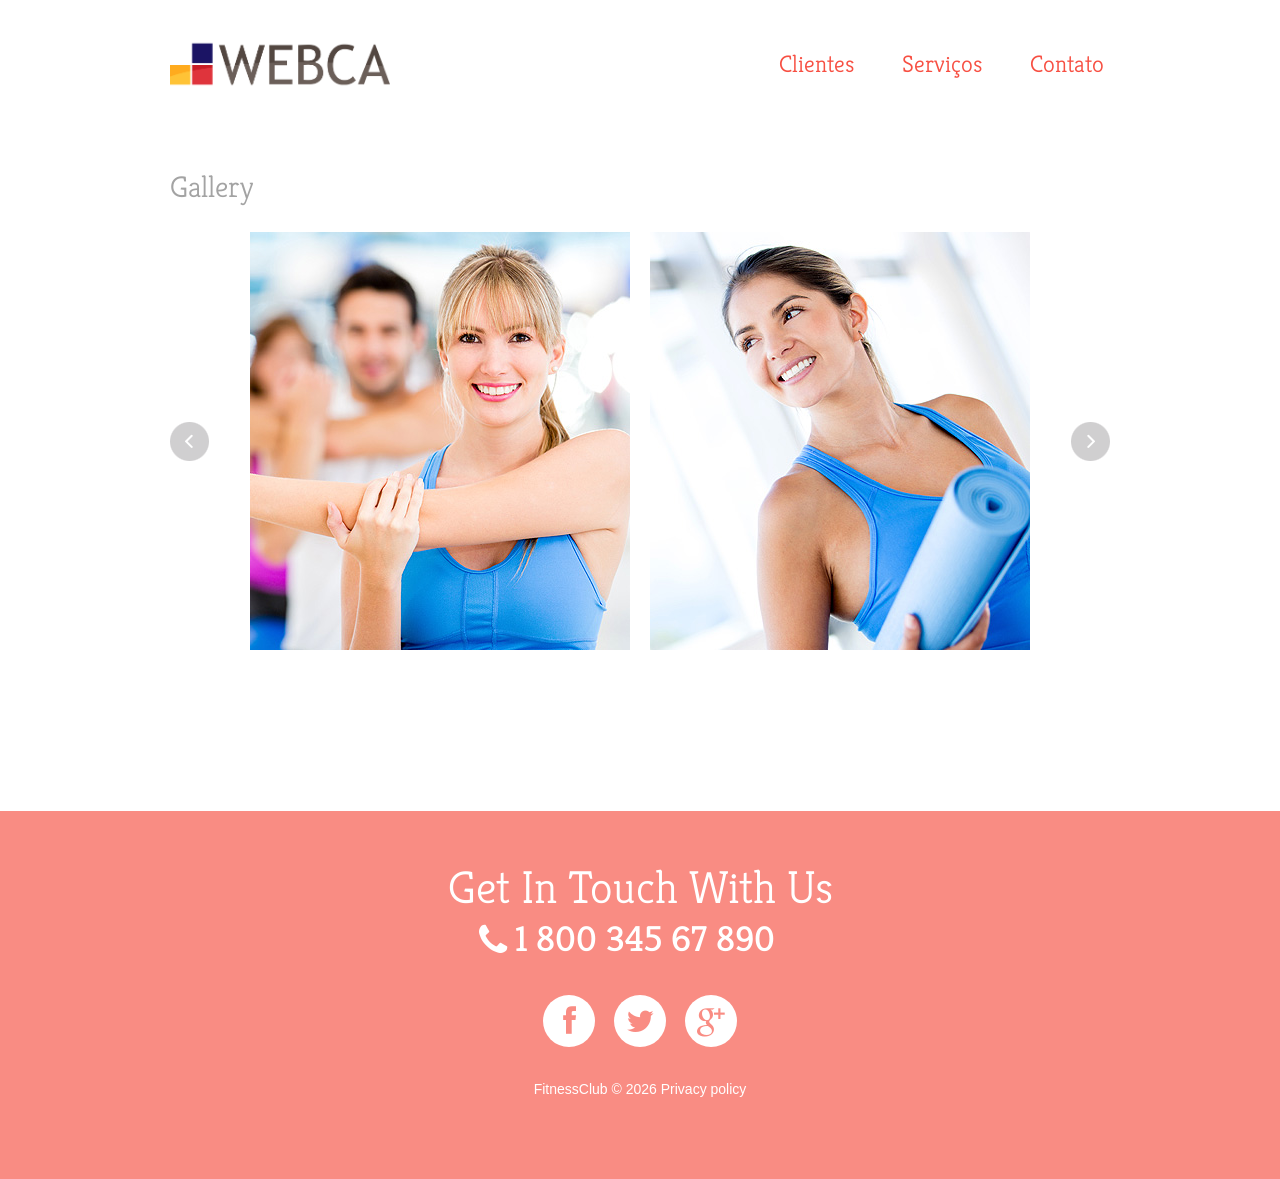
<file: public/index-3.html>
<!DOCTYPE html>
<html lang="en">
     <head>
     <title>Gallery</title>
     <meta charset="utf-8">
     <meta name = "format-detection" content = "telephone=no" />
     <link rel="icon" href="images/favicon.ico">
     <link rel="shortcut icon" href="images/favicon.ico" />
     <link rel="stylesheet" href="css/touchTouch.css">
     <link rel="stylesheet" href="css/owl.carousel.css">
     <link rel="stylesheet" href="css/style.css">
     <script src="js/jquery.js"></script>
     <script src="js/jquery-migrate-1.1.1.js"></script>
     <script src="js/script.js"></script> 
     <script src="js/superfish.js"></script>
     <script src="js/jquery.ui.totop.js"></script>
     <script src="js/jquery.equalheights.js"></script>
     <script src="js/jquery.mobilemenu.js"></script>
     <script src="js/jquery.easing.1.3.js"></script>
     <script src="js/touchTouch.jquery.js"></script>
     <script src="js/owl.carousel.js"></script> 
     <script>
 
       
       $(document).ready(function(){

      /*carousel*/
        var owl = $("#owl2"); 
            owl.owlCarousel({
            items : 2, //10 items above 1000px browser width
            itemsDesktop : [995,2], //5 items between 1000px and 901px
            itemsDesktopSmall : [767, 1], // betweem 900px and 601px
            itemsTablet: [700, 1], //2 items between 600 and 0
            itemsMobile : [479, 1], // itemsMobile disabled - inherit from itemsTablet option
            navigation : true,
            pagination :  false
            });

         /*Back to Top*/
        $().UItoTop({ easingType: 'easeOutQuart' });
        // Initialize the gallery
        $('.gallery a.gal').touchTouch();
     }) 



     </script>

      <!--[if lt IE 8]>
       <div style=' clear: both; text-align:center; position: relative;'>
         <a href="http://windows.microsoft.com/en-US/internet-explorer/products/ie/home?ocid=ie6_countdown_bannercode">
           <img src="http://storage.ie6countdown.com/assets/100/images/banners/warning_bar_0000_us.jpg" border="0" height="42" width="820" alt="You are using an outdated browser. For a faster, safer browsing experience, upgrade for free today." />
         </a>
      </div>
    <![endif]-->
    <!--[if lt IE 9]>
      <script src="js/html5shiv.js"></script>
      <link rel="stylesheet" media="screen" href="css/ie.css">


    <![endif]-->
     </head>

     <body class="page1" id="top">
     <header><div>
<!--==============================header=================================-->
     <div class="container_12">
        <div class="grid_12">
      <h1>
        <a href="index.html">
          <img src="images/logo.png" style="width: 220px;" alt="WebCA Internet">
        </a>
      </h1>
      </div>
     <div class="menu_block ">
                     
        <nav class="horizontal-nav full-width horizontalNav-notprocessed">
            <ul class="sf-menu">
                   <!-- <li class="current"><a href="index.html">Home</a></li> -->
                   <li><a href="index.html">Clientes</a></li>
                   <li><a href="index.html">Serviços</a></li>
                   <li><a href="index.html">Contato</a></li>
            </ul>
        </nav>
              
            <div class="clear"></div>
            
  </div>
    

<div class="clear"></div>
</div>
</div>
<div class="clear"></div>
</header>

<!--==============================Content=================================-->
<div class="content cont1">
  <div class="container_12 ">
    <div class="grid_12">
      <h3>Gallery</h3>
      
      <div id="owl2" class="gallery">
      
        <div class="item"><a href="images/big1.jpg" class="gal"><img src="images/page4_img1.jpg" alt="" class=""></a></div>
        <div class="item"><a href="images/big2.jpg" class="gal"><img src="images/page4_img2.jpg" alt="" class=""></a></div>
        <div class="item"><a href="images/big3.jpg" class="gal"><img src="images/page4_img3.jpg" alt="" class=""></a></div>
        <div class="item"><a href="images/big4.jpg" class="gal"><img src="images/page4_img4.jpg" alt="" class=""></a></div>
      </div>
    </div>
  </div>
</div>
<!--==============================footer=================================-->

  <footer>   
    <div class="container_12">
      <div class="grid_12  ">
      <div class="f_phone">Get In Touch With Us<span><strong></strong>1 800 345 67 890</span></div>
      <div class="socials fa">
        <a href="#"></a>
        <a href="#"></a>
        <a href="#"></a>
      </div>
        <div class="copy">
      
        FitnessClub &copy; <span id="copyright-year"></span> <a href="index-5.html">Privacy policy</a> 
        </div>
      </div>
    </div>  
  </footer>
</body>
</html>
</file>
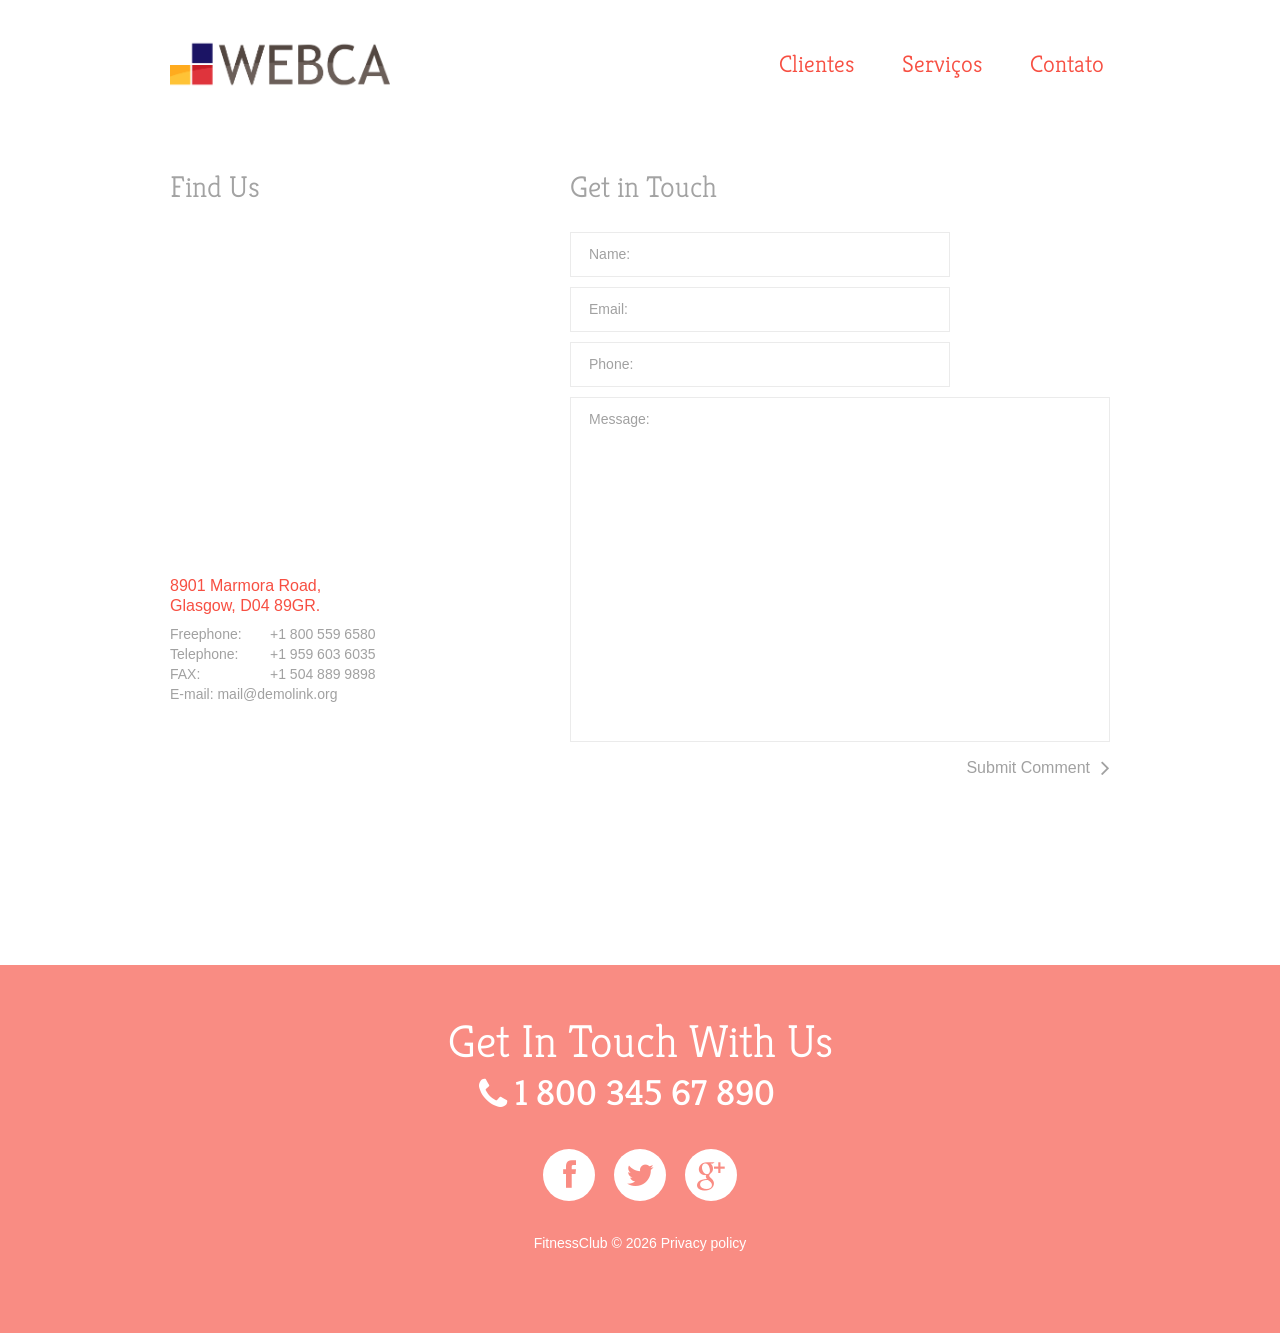
<file: public/index-4.html>
<!DOCTYPE html>
<html lang="en">
     <head>
     <title>Contacts</title>
     <meta charset="utf-8">
     <meta name = "format-detection" content = "telephone=no" />
     <link rel="icon" href="images/favicon.ico">
     <link rel="shortcut icon" href="images/favicon.ico" />
     <link rel="stylesheet" href="css/style.css">
     <link rel="stylesheet" href="css/form.css">
     <script src="js/jquery.js"></script>
     <script src="js/jquery-migrate-1.1.1.js"></script>
     <script src="js/script.js"></script> 
     <script src="js/superfish.js"></script>
     <script src="js/TMForm.js"></script>
     <script src="js/jquery.ui.totop.js"></script>
     <script src="js/jquery.equalheights.js"></script>
     <script src="js/jquery.mobilemenu.js"></script>
     <script src="js/jquery.easing.1.3.js"></script>

     <script>
 
       
       $(document).ready(function(){

         /*Back to Top*/
        $().UItoTop({ easingType: 'easeOutQuart' });
     }) 



     </script>

      <!--[if lt IE 8]>
       <div style=' clear: both; text-align:center; position: relative;'>
         <a href="http://windows.microsoft.com/en-US/internet-explorer/products/ie/home?ocid=ie6_countdown_bannercode">
           <img src="http://storage.ie6countdown.com/assets/100/images/banners/warning_bar_0000_us.jpg" border="0" height="42" width="820" alt="You are using an outdated browser. For a faster, safer browsing experience, upgrade for free today." />
         </a>
      </div>
    <![endif]-->
    <!--[if lt IE 9]>
      <script src="js/html5shiv.js"></script>
      <link rel="stylesheet" media="screen" href="css/ie.css">


    <![endif]-->
     </head>

     <body class="page1" id="top">
     <header><div>
<!--==============================header=================================-->
     <div class="container_12">
        <div class="grid_12">
      <h1>
        <a href="index.html">
          <img src="images/logo.png" style="width: 220px;" alt="WebCA Internet">
        </a>
      </h1>
      </div>
     <div class="menu_block ">
                     
        <nav class="horizontal-nav full-width horizontalNav-notprocessed">
            <ul class="sf-menu">
                   <!-- <li class="current"><a href="index.html">Home</a></li> -->
                   <li><a href="index.html">Clientes</a></li>
                   <li><a href="index.html">Serviços</a></li>
                   <li><a href="index.html">Contato</a></li>
            </ul>
        </nav>
              
            <div class="clear"></div>
            
  </div>
    

<div class="clear"></div>
</div>
</div>
<div class="clear"></div>
</header>

<!--==============================Content=================================-->
<div class="content">
  <div class="container_12 ">
    <div class="grid_5">
      <h3>Find Us</h3>
            <div class="map">
            <figure class="">
                          <iframe src="http://maps.google.com/maps?f=q&amp;source=s_q&amp;hl=en&amp;geocode=&amp;q=Brooklyn,+New+York,+NY,+United+States&amp;aq=0&amp;sll=37.0625,-95.677068&amp;sspn=61.282355,146.513672&amp;ie=UTF8&amp;hq=&amp;hnear=Brooklyn,+Kings,+New+York&amp;ll=40.649974,-73.950005&amp;spn=0.01628,0.025663&amp;z=14&amp;iwloc=A&amp;output=embed"></iframe>
               </figure>
              <address>
                            <dl>
                                <dt class="text1 col2">
                                    8901 Marmora Road,<br>
                                    Glasgow, D04 89GR.
                                </dt>
                                <dd><span>Freephone:</span>+1 800 559 6580</dd>
                                <dd><span>Telephone:</span>+1 959 603 6035</dd>
                                <dd><span>FAX:</span>+1 504 889 9898</dd>
                                <dd>E-mail: <a href="#">mail@demolink.org</a></dd>
                            </dl>
                         </address>
                         
          </div>
    </div>
    <div class="grid_7">
      <h3>Get in Touch</h3>
            <form id="form">
                            
                      <div class="success_wrapper">
                      <div class="success-message">Contact form submitted</div>
                      </div>
                      <label class="name">
                      <input type="text" placeholder="Name:" data-constraints="@Required @JustLetters" />
                      <span class="empty-message">*This field is required.</span>
                      <span class="error-message">*This is not a valid name.</span>
                      </label>
                    
                      <label class="email">
                      <input type="text" placeholder="Email:" data-constraints="@Required @Email" />
                      <span class="empty-message">*This field is required.</span>
                      <span class="error-message">*This is not a valid email.</span>
                      </label>
                       <label class="phone">
                          <input type="text" placeholder="Phone:" data-constraints="@Required @JustNumbers"/>
                          <span class="empty-message">*This field is required.</span>
                          <span class="error-message">*This is not a valid phone.</span>
                          </label>
                      <label class="message">
                      <textarea placeholder="Message:" data-constraints='@Required @Length(min=20,max=999999)'></textarea>
                      <span class="empty-message">*This field is required.</span>
                      <span class="error-message">*The message is too short.</span>
                      </label>
                      <div>
                      <div class="clear"></div>
                      <div class="btns">
                      <a href="#" data-type="submit" class="btn">Submit Comment</a></div>
                      </div>
                      </form>   
    </div>
  </div>
</div>
<!--==============================footer=================================-->

  <footer>   
    <div class="container_12">
      <div class="grid_12  ">
      <div class="f_phone">Get In Touch With Us<span><strong></strong>1 800 345 67 890</span></div>
      <div class="socials fa">
        <a href="#"></a>
        <a href="#"></a>
        <a href="#"></a>
      </div>
        <div class="copy">
      
        FitnessClub &copy; <span id="copyright-year"></span> <a href="index-5.html">Privacy policy</a> 
        </div>
      </div>
    </div>  
  </footer>
</body>
</html>
</file>
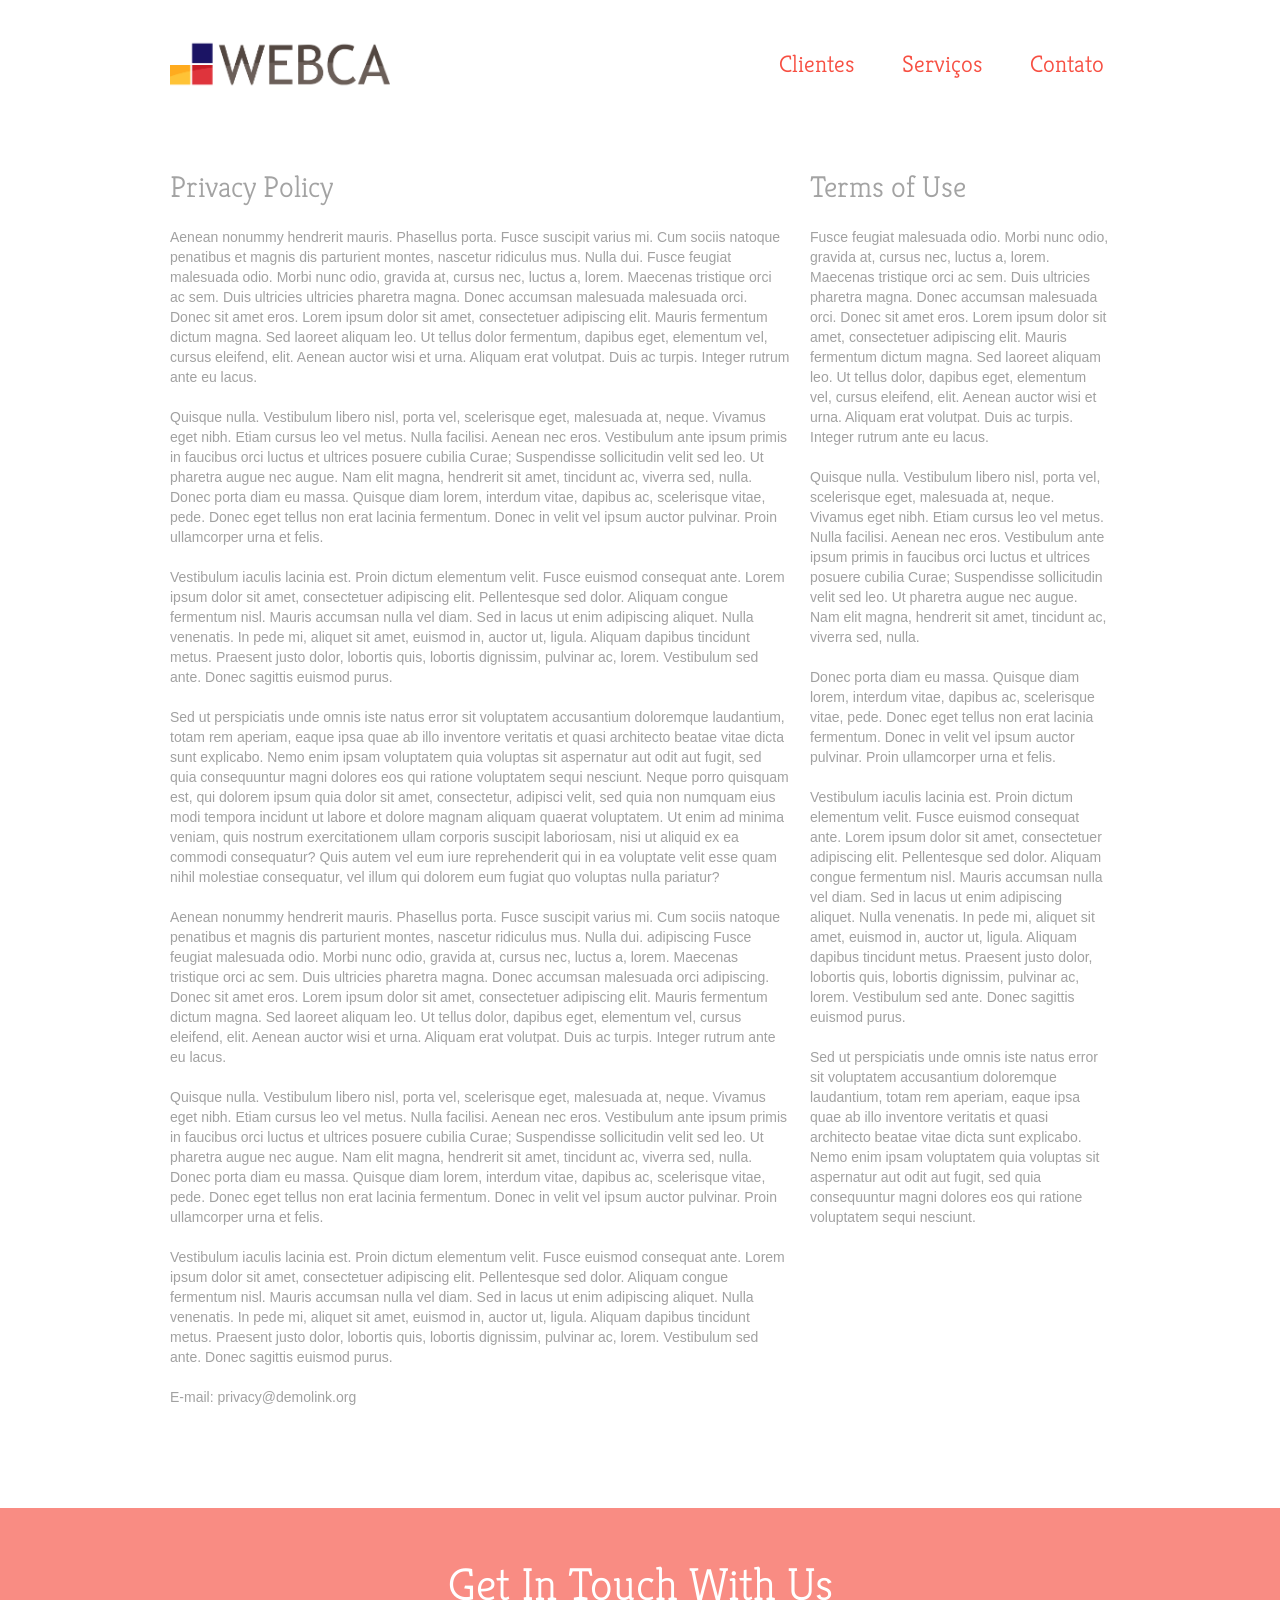
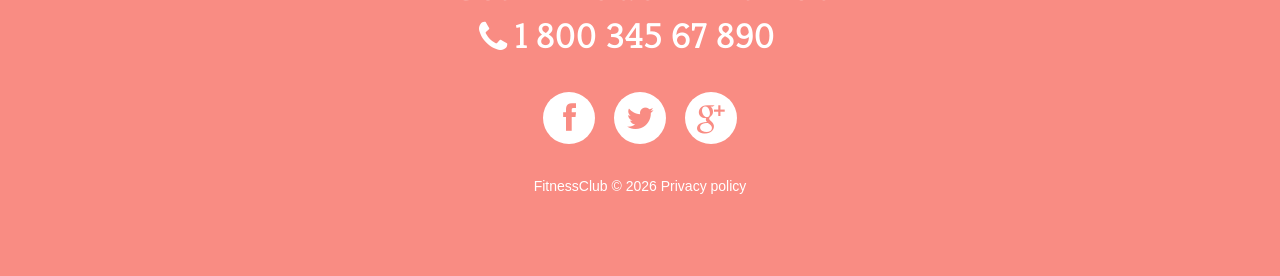
<file: public/index-5.html>
<!DOCTYPE html>
<html lang="en">
     <head>
     <title>Privacy Polocy</title>
     <meta charset="utf-8">
     <meta name = "format-detection" content = "telephone=no" />
     <link rel="icon" href="images/favicon.ico">
     <link rel="shortcut icon" href="images/favicon.ico" />
     <link rel="stylesheet" href="css/style.css">
     <script src="js/jquery.js"></script>
     <script src="js/jquery-migrate-1.1.1.js"></script>
     <script src="js/script.js"></script> 
     <script src="js/superfish.js"></script>
     <script src="js/jquery.ui.totop.js"></script>
     <script src="js/jquery.equalheights.js"></script>
     <script src="js/jquery.mobilemenu.js"></script>
     <script src="js/jquery.easing.1.3.js"></script>
     <script>
 
       
       $(document).ready(function(){
         /*Back to Top*/
        $().UItoTop({ easingType: 'easeOutQuart' });
     }) 



     </script>

      <!--[if lt IE 8]>
       <div style=' clear: both; text-align:center; position: relative;'>
         <a href="http://windows.microsoft.com/en-US/internet-explorer/products/ie/home?ocid=ie6_countdown_bannercode">
           <img src="http://storage.ie6countdown.com/assets/100/images/banners/warning_bar_0000_us.jpg" border="0" height="42" width="820" alt="You are using an outdated browser. For a faster, safer browsing experience, upgrade for free today." />
         </a>
      </div>
    <![endif]-->
    <!--[if lt IE 9]>
      <script src="js/html5shiv.js"></script>
      <link rel="stylesheet" media="screen" href="css/ie.css">


    <![endif]-->
     </head>

     <body class="page1" id="top">
     <header><div>
<!--==============================header=================================-->
     <div class="container_12">
        <div class="grid_12">
      <h1>
        <a href="index.html">
          <img src="images/logo.png" style="width: 220px;" alt="WebCA Internet">
        </a>
      </h1>
      </div>
     <div class="menu_block ">
                     
        <nav class="horizontal-nav full-width horizontalNav-notprocessed">
            <ul class="sf-menu">
                   <!-- <li class="current"><a href="index.html">Home</a></li> -->
                   <li><a href="index.html">Clientes</a></li>
                   <li><a href="index.html">Serviços</a></li>
                   <li><a href="index.html">Contato</a></li>
            </ul>
        </nav>
              
            <div class="clear"></div>
            
  </div>
    

<div class="clear"></div>
</div>
</div>
<div class="clear"></div>
</header>

<!--==============================Content=================================-->
<div class="content prv">
  <div class="container_12 ">
    <div class="grid_4 fright">
      <h3>Terms of Use</h3>
      <p>Fusce feugiat malesuada odio. Morbi nunc odio, gravida at, cursus nec, luctus a, lorem. Maecenas tristique  orci ac sem. Duis ultricies pharetra magna. Donec accumsan malesuada orci. Donec sit amet eros. Lorem ipsum dolor sit amet, consectetuer adipiscing elit. Mauris fermentum dictum magna. Sed laoreet aliquam leo. Ut tellus dolor, dapibus eget, elementum vel, cursus eleifend, elit. Aenean auctor wisi et urna. Aliquam erat volutpat. Duis ac turpis. Integer rutrum ante eu lacus.</p>
      <p>Quisque nulla. Vestibulum libero nisl, porta vel, scelerisque eget, malesuada at, neque. Vivamus eget nibh. Etiam cursus leo vel metus. Nulla facilisi. Aenean nec eros. Vestibulum ante ipsum primis in faucibus orci luctus et ultrices posuere cubilia Curae; Suspendisse sollicitudin velit sed leo. Ut pharetra augue nec augue. Nam elit magna, hendrerit sit amet, tincidunt ac, viverra sed, nulla. </p>
      <p>Donec porta diam eu massa. Quisque diam lorem, interdum vitae, dapibus ac, scelerisque vitae, pede. Donec eget tellus non erat lacinia fermentum. Donec in velit vel ipsum auctor pulvinar. Proin ullamcorper urna et felis.</p>
      <p>Vestibulum iaculis lacinia est. Proin dictum elementum velit. Fusce euismod consequat ante. Lorem ipsum dolor sit amet, consectetuer adipiscing elit. Pellentesque sed dolor. Aliquam congue fermentum nisl. Mauris accumsan nulla vel diam. Sed in lacus ut enim adipiscing aliquet. Nulla venenatis. In pede mi, aliquet sit amet, euismod in, auctor ut, ligula. Aliquam dapibus tincidunt metus. Praesent justo dolor, lobortis quis, lobortis dignissim, pulvinar ac, lorem. Vestibulum sed ante. Donec sagittis euismod purus.</p>
      Sed ut perspiciatis unde omnis iste natus error sit voluptatem accusantium doloremque laudantium, totam rem aperiam, eaque ipsa quae ab illo inventore veritatis et quasi architecto beatae vitae dicta sunt explicabo. Nemo enim ipsam voluptatem quia voluptas sit aspernatur aut odit aut fugit, sed quia consequuntur magni dolores eos qui ratione voluptatem sequi nesciunt. 
    </div>
    <div class="grid_8">
      <h3>Privacy Policy</h3>
      <p>Aenean nonummy hendrerit mauris. Phasellus porta. Fusce suscipit varius mi. Cum sociis natoque penatibus et magnis dis parturient montes, nascetur ridiculus mus. Nulla dui. Fusce feugiat malesuada odio. Morbi nunc odio, gravida at, cursus nec, luctus a, lorem. Maecenas tristique orci ac sem. Duis ultricies ultricies pharetra magna. Donec accumsan malesuada malesuada orci. Donec sit amet eros. Lorem ipsum dolor sit amet, consectetuer adipiscing elit. Mauris fermentum dictum magna. Sed laoreet aliquam leo. Ut tellus dolor fermentum, dapibus eget, elementum vel, cursus eleifend, elit. Aenean auctor wisi et urna. Aliquam erat volutpat. Duis ac turpis. Integer rutrum ante eu lacus.</p>
      <p>Quisque nulla. Vestibulum libero nisl, porta vel, scelerisque eget, malesuada at, neque. Vivamus eget nibh. Etiam cursus leo vel metus. Nulla facilisi. Aenean nec eros. Vestibulum ante ipsum primis in faucibus orci luctus et ultrices posuere cubilia Curae; Suspendisse sollicitudin velit sed leo. Ut pharetra augue nec augue. Nam elit magna, hendrerit sit amet, tincidunt ac, viverra sed, nulla. Donec porta diam eu massa. Quisque diam lorem, interdum vitae, dapibus ac, scelerisque vitae, pede. Donec eget tellus non erat lacinia fermentum. Donec in velit vel ipsum auctor pulvinar. Proin ullamcorper urna et felis.</p>
      <p>Vestibulum iaculis lacinia est. Proin dictum elementum velit. Fusce euismod consequat ante. Lorem ipsum dolor sit amet, consectetuer adipiscing elit. Pellentesque sed dolor. Aliquam congue fermentum nisl. Mauris accumsan nulla vel diam. Sed in lacus ut enim adipiscing aliquet. Nulla venenatis. In pede mi, aliquet sit amet, euismod in, auctor ut, ligula. Aliquam dapibus tincidunt metus. Praesent justo dolor, lobortis quis, lobortis dignissim, pulvinar ac, lorem. Vestibulum sed ante. Donec sagittis euismod purus.</p>
      <p>Sed ut perspiciatis unde omnis iste natus error sit voluptatem accusantium doloremque laudantium, totam rem aperiam, eaque ipsa quae ab illo inventore veritatis et quasi architecto beatae vitae dicta sunt explicabo. Nemo enim ipsam voluptatem quia voluptas sit aspernatur aut odit aut fugit, sed quia consequuntur magni dolores eos qui ratione voluptatem sequi nesciunt. Neque porro quisquam est, qui dolorem ipsum quia dolor sit amet, consectetur, adipisci velit, sed quia non numquam eius modi tempora incidunt ut labore et dolore magnam aliquam quaerat voluptatem. Ut enim ad minima veniam, quis nostrum exercitationem ullam corporis suscipit laboriosam, nisi ut aliquid ex ea commodi consequatur? Quis autem vel eum iure reprehenderit qui in ea voluptate velit esse quam nihil molestiae consequatur, vel illum qui dolorem eum fugiat quo voluptas nulla pariatur?</p>
      <p>Aenean nonummy hendrerit mauris. Phasellus porta. Fusce suscipit varius mi. Cum sociis natoque penatibus et magnis dis parturient montes, nascetur ridiculus mus. Nulla dui. adipiscing Fusce feugiat malesuada odio. Morbi nunc odio, gravida at, cursus nec, luctus a, lorem. Maecenas tristique orci ac sem. Duis ultricies pharetra magna. Donec accumsan malesuada orci adipiscing. Donec sit amet eros. Lorem ipsum dolor sit amet, consectetuer adipiscing elit. Mauris fermentum dictum magna. Sed laoreet aliquam leo. Ut tellus dolor, dapibus eget, elementum vel, cursus eleifend, elit. Aenean auctor wisi et urna. Aliquam erat volutpat. Duis ac turpis. Integer rutrum ante eu lacus.</p>
      <p>Quisque nulla. Vestibulum libero nisl, porta vel, scelerisque eget, malesuada at, neque. Vivamus eget nibh. Etiam cursus leo vel metus. Nulla facilisi. Aenean nec eros. Vestibulum ante ipsum primis in faucibus orci luctus et ultrices posuere cubilia Curae; Suspendisse sollicitudin velit sed leo. Ut pharetra augue nec augue. Nam elit magna, hendrerit sit amet, tincidunt ac, viverra sed, nulla. Donec porta diam eu massa. Quisque diam lorem, interdum vitae, dapibus ac, scelerisque vitae, pede. Donec eget tellus non erat lacinia fermentum. Donec in velit vel ipsum auctor pulvinar. Proin ullamcorper urna et felis.</p>
      <p>Vestibulum iaculis lacinia est. Proin dictum elementum velit. Fusce euismod consequat ante. Lorem ipsum dolor sit amet, consectetuer adipiscing elit. Pellentesque sed dolor. Aliquam congue fermentum nisl. Mauris accumsan nulla vel diam. Sed in lacus ut enim adipiscing aliquet. Nulla venenatis. In pede mi, aliquet sit amet, euismod in, auctor ut, ligula. Aliquam dapibus tincidunt metus. Praesent justo dolor, lobortis quis, lobortis dignissim, pulvinar ac, lorem. Vestibulum sed ante. Donec sagittis euismod purus.</p>
      E-mail: <a href="#">privacy@demolink.org</a>
    </div>
  </div>
</div>
<!--==============================footer=================================-->

  <footer>   
    <div class="container_12">
      <div class="grid_12  ">
      <div class="f_phone">Get In Touch With Us<span><strong></strong>1 800 345 67 890</span></div>
      <div class="socials fa">
        <a href="#"></a>
        <a href="#"></a>
        <a href="#"></a>
      </div>
        <div class="copy">
      
        FitnessClub &copy; <span id="copyright-year"></span> <a href="index-5.html">Privacy policy</a> 
        </div>
      </div>
    </div>  
  </footer>
  <!-- Coded by Ged -->
</body>
</html>
</file>
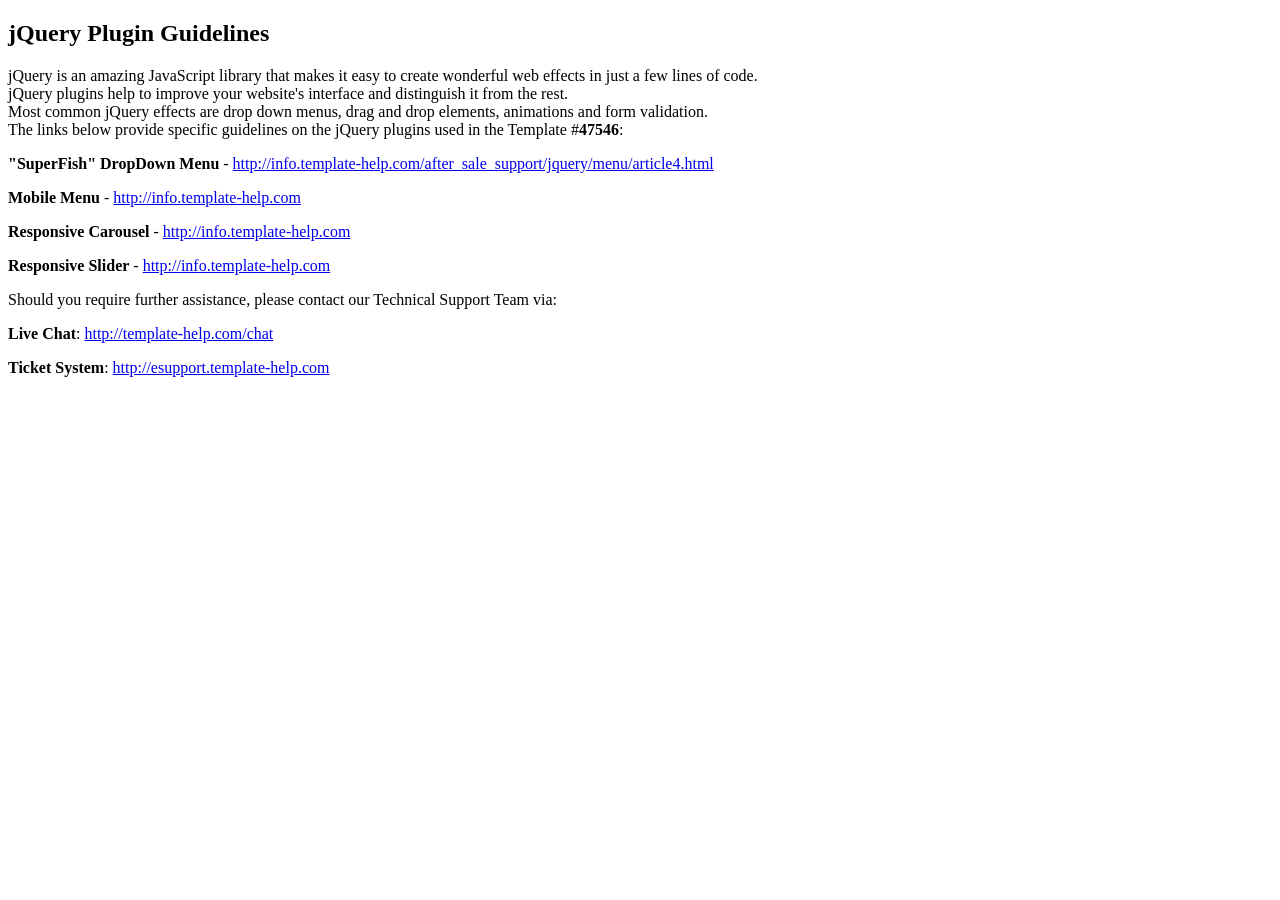
<file: template_47546_s08g25rW32wYZ3Qam6dn/jquery_readme.html>
<!DOCTYPE html PUBLIC "-//W3C//DTD XHTML 1.0 Transitional//EN" "http://www.w3.org/TR/xhtml1/DTD/xhtml1-transitional.dtd"> 
<html xmlns="http://www.w3.org/1999/xhtml"> <head> <meta http-equiv="Content-Type" content="text/html; charset=utf-8"/> 
<title>jQuery Plugin Guidelines</title> 
</head> 
<body> 
<h2><strong> jQuery Plugin Guidelines</strong></h2> 
<p>jQuery is an amazing JavaScript library that makes it easy to create wonderful web effects in just a few lines of code.<br/>  
jQuery plugins help to improve your website's interface and distinguish it from the rest.<br/>  Most common jQuery effects are drop down menus, drag and drop elements, animations and form validation.<br/>  
The links below provide specific guidelines on the jQuery plugins used in the Template #<strong>47546</strong>:<br/></p> <p><strong>"SuperFish" DropDown Menu</strong> - <a href="http://info.template-help.com/after_sale_support/jquery/menu/article4.html">http://info.template-help.com/after_sale_support/jquery/menu/article4.html</a></p>
<p><strong>Mobile Menu</strong> - <a href="http://info.template-help.com">http://info.template-help.com</a></p>
<p><strong>Responsive Carousel</strong> - <a href="http://info.template-help.com">http://info.template-help.com</a></p>
<p><strong>Responsive Slider</strong> - <a href="http://info.template-help.com">http://info.template-help.com</a></p>
 <p></p> 
<p>Should you require further assistance, please contact our Technical Support Team via:</p> 
<p><strong>Live Chat</strong>: <a href="http://template-help.com/chat">http://template-help.com/chat</a><br /></p> 
<p><strong>Ticket System</strong>: <a href="http://esupport.template-help.com">http://esupport.template-help.com<br/> </a><br/> 
</p> 
</body> 
</html>
</file>
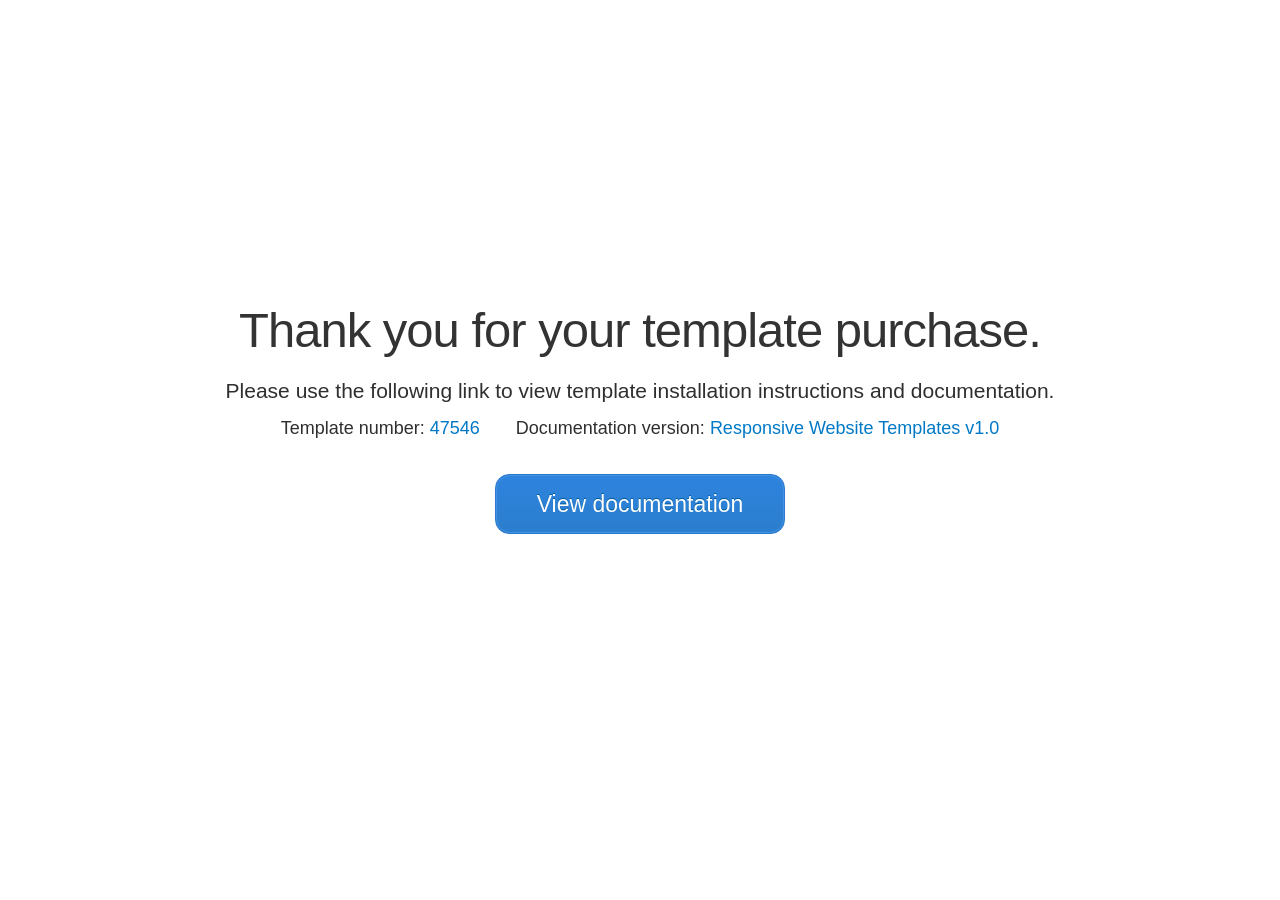
<file: template_47546_s08g25rW32wYZ3Qam6dn/documentation/documentation.html>
<!DOCTYPE html>
<html lang="en">
<head>
	  <title>TM Documentation</title>
    <meta charset="utf-8">   
    <!-- <link href='//fonts.googleapis.com/css?family=Open+Sans:300' rel='stylesheet' type='text/css'>
    <link href='//fonts.googleapis.com/css?family=Open+Sans' rel='stylesheet' type='text/css'> -->
    <style>
    a,abbr,acronym,address,applet,article,aside,audio,b,blockquote,big,body,center,canvas,caption,cite,code,command,datalist,dd,del,details,dfn,dl,div,dt,em,embed,fieldset,figcaption,figure,font,footer,form,h1,h2,h3,h4,h5,h6,header,hgroup,html,i,iframe,img,ins,kbd,keygen,label,legend,li,meter,nav,object,ol,output,p,pre,progress,q,s,samp,section,small,span,source,strike,strong,sub,sup,table,tbody,tfoot,thead,th,tr,tdvideo,tt,u,ul,var{background:transparent;border:0 none;font-size:100%;margin:0;padding:0;border:0;outline:0;vertical-align:top}ul{list-style:none}blockquote,q{quotes:none}table,table td{padding:0;border:none;border-collapse:collapse}img{vertical-align:top}embed{vertical-align:top}article,aside,audio,canvas,command,datalist,details,embed,figcaption,figure,footer,header,hgroup,keygen,meter,nav,output,progress,section,source,video{display:block}mark,rp,rt,ruby,summary,time{display:inline}

html{height:100%}body{background:#fff;height:100%;font-family:'Open Sans',Arial,Arial,Helvetica,sans-serif;min-width:1000px;color:#2f2f2f;font-weight:300}.container{margin:auto;text-align:center;position:absolute;width:900px;left:0;top:45%;right:0;bottom:0;margin-top:-100px}h1{font-size:49px;line-height:50px;padding:0 0 23px;letter-spacing:-1px;color:#333;font-weight:300}small{font-size:21px;line-height:26px}.btn{color:#fff;display:inline-block;border-radius:14px;border:1px solid #2b79cc;background:#2e83de;background:url([data-uri]);background:-moz-linear-gradient(top,#2e83de 0,#2b7ecd 100%);background:-webkit-gradient(linear,left top,left bottom,color-stop(0%,#2e83de),color-stop(100%,#2b7ecd));background:-webkit-linear-gradient(top,#2e83de 0,#2b7ecd 100%);background:-o-linear-gradient(top,#2e83de 0,#2b7ecd 100%);background:-ms-linear-gradient(top,#2e83de 0,#2b7ecd 100%);background:linear-gradient(to bottom,#2e83de 0,#2b7ecd 100%);filter:progid:DXImageTransform.Microsoft.gradient(startColorstr='#2e83de', endColorstr='#2b7ecd', GradientType=0);margin-top:36px;margin-bottom:22px;font-weight:700;text-decoration:none}.btn:hover{background:gray;background:url([data-uri]);background:-moz-linear-gradient(top,gray 1%,#7a7a7a 100%);background:-webkit-gradient(linear,left top,left bottom,color-stop(1%,gray),color-stop(100%,#7a7a7a));background:-webkit-linear-gradient(top,gray 1%,#7a7a7a 100%);background:-o-linear-gradient(top,gray 1%,#7a7a7a 100%);background:-ms-linear-gradient(top,gray 1%,#7a7a7a 100%);background:linear-gradient(to bottom,gray 1%,#7a7a7a 100%);filter:progid:DXImageTransform.Microsoft.gradient(startColorstr='#808080', endColorstr='#7a7a7a', GradientType=0);border-color:#767676;color:#fff}.btn span{display:block;border:1px solid #4291e4;padding:14px 40px;border-radius:14px;text-shadow:0 -1px 0 #005d9a;font-weight:300;font-size:23px;line-height:28px}.btn:hover span{border:1px solid #8e8e8e}.details{font-size:18px;line-height:20px;padding-top:14px}.details span.temp_num{padding:0 1em 0 0}.details span.doc_vers{padding:0 0 0 1em}.details span.num{color:#0179c6}a{color:#0179c6;text-decoration:underline;font-size:22px;line-height:1em}a:hover{color:#737373}#modal{display:none;background:rgba(0,0,0,.87);position:fixed;left:0;top:0;right:0;bottom:0;z-index:9999;color:#fff;text-align:center}.center{width:900px;position:absolute;left:0;top:50%;right:0;bottom:0;margin:-120px auto auto auto}.close{position:absolute;right:10%;top:10%;width:18px;height:20px;background-repeat:no-repeat;background-position:top left;background-image:url([data-uri]);display:block}#modal strong{display:block;font-size:51px;line-height:56px;padding-bottom:5px}#modal big{display:block;font-size:27px;line-height:34px}#modal small{display:block;font-size:22px;line-height:34px;color:#fff;padding-top:25px}  
    </style>

	<script>
		/*! jQuery v1.10.1 | (c) 2005, 2013 jQuery Foundation, Inc. | jquery.org/license  */
    (function(e,t){var n,r,i=typeof t,o=e.location,a=e.document,s=a.documentElement,l=e.jQuery,u=e.$,c={},p=[],f="1.10.1",d=p.concat,h=p.push,g=p.slice,m=p.indexOf,y=c.toString,v=c.hasOwnProperty,b=f.trim,x=function(e,t){return new x.fn.init(e,t,r)},w=/[+-]?(?:\d*\.|)\d+(?:[eE][+-]?\d+|)/.source,T=/\S+/g,C=/^[\s\uFEFF\xA0]+|[\s\uFEFF\xA0]+$/g,N=/^(?:\s*(<[\w\W]+>)[^>]*|#([\w-]*))$/,k=/^<(\w+)\s*\/?>(?:<\/\1>|)$/,E=/^[\],:{}\s]*$/,S=/(?:^|:|,)(?:\s*\[)+/g,A=/\\(?:["\\\/bfnrt]|u[\da-fA-F]{4})/g,j=/"[^"\\\r\n]*"|true|false|null|-?(?:\d+\.|)\d+(?:[eE][+-]?\d+|)/g,D=/^-ms-/,L=/-([\da-z])/gi,H=function(e,t){return t.toUpperCase()},q=function(e){(a.addEventListener||"load"===e.type||"complete"===a.readyState)&&(_(),x.ready())},_=function(){a.addEventListener?(a.removeEventListener("DOMContentLoaded",q,!1),e.removeEventListener("load",q,!1)):(a.detachEvent("onreadystatechange",q),e.detachEvent("onload",q))};x.fn=x.prototype={jquery:f,constructor:x,init:function(e,n,r){var i,o;if(!e)return this;if("string"==typeof e){if(i="<"===e.charAt(0)&&">"===e.charAt(e.length-1)&&e.length>=3?[null,e,null]:N.exec(e),!i||!i[1]&&n)return!n||n.jquery?(n||r).find(e):this.constructor(n).find(e);if(i[1]){if(n=n instanceof x?n[0]:n,x.merge(this,x.parseHTML(i[1],n&&n.nodeType?n.ownerDocument||n:a,!0)),k.test(i[1])&&x.isPlainObject(n))for(i in n)x.isFunction(this[i])?this[i](n[i]):this.attr(i,n[i]);return this}if(o=a.getElementById(i[2]),o&&o.parentNode){if(o.id!==i[2])return r.find(e);this.length=1,this[0]=o}return this.context=a,this.selector=e,this}return e.nodeType?(this.context=this[0]=e,this.length=1,this):x.isFunction(e)?r.ready(e):(e.selector!==t&&(this.selector=e.selector,this.context=e.context),x.makeArray(e,this))},selector:"",length:0,toArray:function(){return g.call(this)},get:function(e){return null==e?this.toArray():0>e?this[this.length+e]:this[e]},pushStack:function(e){var t=x.merge(this.constructor(),e);return t.prevObject=this,t.context=this.context,t},each:function(e,t){return x.each(this,e,t)},ready:function(e){return x.ready.promise().done(e),this},slice:function(){return this.pushStack(g.apply(this,arguments))},first:function(){return this.eq(0)},last:function(){return this.eq(-1)},eq:function(e){var t=this.length,n=+e+(0>e?t:0);return this.pushStack(n>=0&&t>n?[this[n]]:[])},map:function(e){return this.pushStack(x.map(this,function(t,n){return e.call(t,n,t)}))},end:function(){return this.prevObject||this.constructor(null)},push:h,sort:[].sort,splice:[].splice},x.fn.init.prototype=x.fn,x.extend=x.fn.extend=function(){var e,n,r,i,o,a,s=arguments[0]||{},l=1,u=arguments.length,c=!1;for("boolean"==typeof s&&(c=s,s=arguments[1]||{},l=2),"object"==typeof s||x.isFunction(s)||(s={}),u===l&&(s=this,--l);u>l;l++)if(null!=(o=arguments[l]))for(i in o)e=s[i],r=o[i],s!==r&&(c&&r&&(x.isPlainObject(r)||(n=x.isArray(r)))?(n?(n=!1,a=e&&x.isArray(e)?e:[]):a=e&&x.isPlainObject(e)?e:{},s[i]=x.extend(c,a,r)):r!==t&&(s[i]=r));return s},x.extend({expando:"jQuery"+(f+Math.random()).replace(/\D/g,""),noConflict:function(t){return e.$===x&&(e.$=u),t&&e.jQuery===x&&(e.jQuery=l),x},isReady:!1,readyWait:1,holdReady:function(e){e?x.readyWait++:x.ready(!0)},ready:function(e){if(e===!0?!--x.readyWait:!x.isReady){if(!a.body)return setTimeout(x.ready);x.isReady=!0,e!==!0&&--x.readyWait>0||(n.resolveWith(a,[x]),x.fn.trigger&&x(a).trigger("ready").off("ready"))}},isFunction:function(e){return"function"===x.type(e)},isArray:Array.isArray||function(e){return"array"===x.type(e)},isWindow:function(e){return null!=e&&e==e.window},isNumeric:function(e){return!isNaN(parseFloat(e))&&isFinite(e)},type:function(e){return null==e?e+"":"object"==typeof e||"function"==typeof e?c[y.call(e)]||"object":typeof e},isPlainObject:function(e){var n;if(!e||"object"!==x.type(e)||e.nodeType||x.isWindow(e))return!1;try{if(e.constructor&&!v.call(e,"constructor")&&!v.call(e.constructor.prototype,"isPrototypeOf"))return!1}catch(r){return!1}if(x.support.ownLast)for(n in e)return v.call(e,n);for(n in e);return n===t||v.call(e,n)},isEmptyObject:function(e){var t;for(t in e)return!1;return!0},error:function(e){throw Error(e)},parseHTML:function(e,t,n){if(!e||"string"!=typeof e)return null;"boolean"==typeof t&&(n=t,t=!1),t=t||a;var r=k.exec(e),i=!n&&[];return r?[t.createElement(r[1])]:(r=x.buildFragment([e],t,i),i&&x(i).remove(),x.merge([],r.childNodes))},parseJSON:function(n){return e.JSON&&e.JSON.parse?e.JSON.parse(n):null===n?n:"string"==typeof n&&(n=x.trim(n),n&&E.test(n.replace(A,"@").replace(j,"]").replace(S,"")))?Function("return "+n)():(x.error("Invalid JSON: "+n),t)},parseXML:function(n){var r,i;if(!n||"string"!=typeof n)return null;try{e.DOMParser?(i=new DOMParser,r=i.parseFromString(n,"text/xml")):(r=new ActiveXObject("Microsoft.XMLDOM"),r.async="false",r.loadXML(n))}catch(o){r=t}return r&&r.documentElement&&!r.getElementsByTagName("parsererror").length||x.error("Invalid XML: "+n),r},noop:function(){},globalEval:function(t){t&&x.trim(t)&&(e.execScript||function(t){e.eval.call(e,t)})(t)},camelCase:function(e){return e.replace(D,"ms-").replace(L,H)},nodeName:function(e,t){return e.nodeName&&e.nodeName.toLowerCase()===t.toLowerCase()},each:function(e,t,n){var r,i=0,o=e.length,a=M(e);if(n){if(a){for(;o>i;i++)if(r=t.apply(e[i],n),r===!1)break}else for(i in e)if(r=t.apply(e[i],n),r===!1)break}else if(a){for(;o>i;i++)if(r=t.call(e[i],i,e[i]),r===!1)break}else for(i in e)if(r=t.call(e[i],i,e[i]),r===!1)break;return e},trim:b&&!b.call("\ufeff\u00a0")?function(e){return null==e?"":b.call(e)}:function(e){return null==e?"":(e+"").replace(C,"")},makeArray:function(e,t){var n=t||[];return null!=e&&(M(Object(e))?x.merge(n,"string"==typeof e?[e]:e):h.call(n,e)),n},inArray:function(e,t,n){var r;if(t){if(m)return m.call(t,e,n);for(r=t.length,n=n?0>n?Math.max(0,r+n):n:0;r>n;n++)if(n in t&&t[n]===e)return n}return-1},merge:function(e,n){var r=n.length,i=e.length,o=0;if("number"==typeof r)for(;r>o;o++)e[i++]=n[o];else while(n[o]!==t)e[i++]=n[o++];return e.length=i,e},grep:function(e,t,n){var r,i=[],o=0,a=e.length;for(n=!!n;a>o;o++)r=!!t(e[o],o),n!==r&&i.push(e[o]);return i},map:function(e,t,n){var r,i=0,o=e.length,a=M(e),s=[];if(a)for(;o>i;i++)r=t(e[i],i,n),null!=r&&(s[s.length]=r);else for(i in e)r=t(e[i],i,n),null!=r&&(s[s.length]=r);return d.apply([],s)},guid:1,proxy:function(e,n){var r,i,o;return"string"==typeof n&&(o=e[n],n=e,e=o),x.isFunction(e)?(r=g.call(arguments,2),i=function(){return e.apply(n||this,r.concat(g.call(arguments)))},i.guid=e.guid=e.guid||x.guid++,i):t},access:function(e,n,r,i,o,a,s){var l=0,u=e.length,c=null==r;if("object"===x.type(r)){o=!0;for(l in r)x.access(e,n,l,r[l],!0,a,s)}else if(i!==t&&(o=!0,x.isFunction(i)||(s=!0),c&&(s?(n.call(e,i),n=null):(c=n,n=function(e,t,n){return c.call(x(e),n)})),n))for(;u>l;l++)n(e[l],r,s?i:i.call(e[l],l,n(e[l],r)));return o?e:c?n.call(e):u?n(e[0],r):a},now:function(){return(new Date).getTime()},swap:function(e,t,n,r){var i,o,a={};for(o in t)a[o]=e.style[o],e.style[o]=t[o];i=n.apply(e,r||[]);for(o in t)e.style[o]=a[o];return i}}),x.ready.promise=function(t){if(!n)if(n=x.Deferred(),"complete"===a.readyState)setTimeout(x.ready);else if(a.addEventListener)a.addEventListener("DOMContentLoaded",q,!1),e.addEventListener("load",q,!1);else{a.attachEvent("onreadystatechange",q),e.attachEvent("onload",q);var r=!1;try{r=null==e.frameElement&&a.documentElement}catch(i){}r&&r.doScroll&&function o(){if(!x.isReady){try{r.doScroll("left")}catch(e){return setTimeout(o,50)}_(),x.ready()}}()}return n.promise(t)},x.each("Boolean Number String Function Array Date RegExp Object Error".split(" "),function(e,t){c["[object "+t+"]"]=t.toLowerCase()});function M(e){var t=e.length,n=x.type(e);return x.isWindow(e)?!1:1===e.nodeType&&t?!0:"array"===n||"function"!==n&&(0===t||"number"==typeof t&&t>0&&t-1 in e)}r=x(a),function(e,t){var n,r,i,o,a,s,l,u,c,p,f,d,h,g,m,y,v,b="sizzle"+-new Date,w=e.document,T=0,C=0,N=lt(),k=lt(),E=lt(),S=!1,A=function(){return 0},j=typeof t,D=1<<31,L={}.hasOwnProperty,H=[],q=H.pop,_=H.push,M=H.push,O=H.slice,F=H.indexOf||function(e){var t=0,n=this.length;for(;n>t;t++)if(this[t]===e)return t;return-1},B="checked|selected|async|autofocus|autoplay|controls|defer|disabled|hidden|ismap|loop|multiple|open|readonly|required|scoped",P="[\\x20\\t\\r\\n\\f]",R="(?:\\\\.|[\\w-]|[^\\x00-\\xa0])+",W=R.replace("w","w#"),$="\\["+P+"*("+R+")"+P+"*(?:([*^$|!~]?=)"+P+"*(?:(['\"])((?:\\\\.|[^\\\\])*?)\\3|("+W+")|)|)"+P+"*\\]",I=":("+R+")(?:\\(((['\"])((?:\\\\.|[^\\\\])*?)\\3|((?:\\\\.|[^\\\\()[\\]]|"+$.replace(3,8)+")*)|.*)\\)|)",z=RegExp("^"+P+"+|((?:^|[^\\\\])(?:\\\\.)*)"+P+"+$","g"),X=RegExp("^"+P+"*,"+P+"*"),U=RegExp("^"+P+"*([>+~]|"+P+")"+P+"*"),V=RegExp(P+"*[+~]"),Y=RegExp("="+P+"*([^\\]'\"]*)"+P+"*\\]","g"),J=RegExp(I),G=RegExp("^"+W+"$"),Q={ID:RegExp("^#("+R+")"),CLASS:RegExp("^\\.("+R+")"),TAG:RegExp("^("+R.replace("w","w*")+")"),ATTR:RegExp("^"+$),PSEUDO:RegExp("^"+I),CHILD:RegExp("^:(only|first|last|nth|nth-last)-(child|of-type)(?:\\("+P+"*(even|odd|(([+-]|)(\\d*)n|)"+P+"*(?:([+-]|)"+P+"*(\\d+)|))"+P+"*\\)|)","i"),bool:RegExp("^(?:"+B+")$","i"),needsContext:RegExp("^"+P+"*[>+~]|:(even|odd|eq|gt|lt|nth|first|last)(?:\\("+P+"*((?:-\\d)?\\d*)"+P+"*\\)|)(?=[^-]|$)","i")},K=/^[^{]+\{\s*\[native \w/,Z=/^(?:#([\w-]+)|(\w+)|\.([\w-]+))$/,et=/^(?:input|select|textarea|button)$/i,tt=/^h\d$/i,nt=/'|\\/g,rt=RegExp("\\\\([\\da-f]{1,6}"+P+"?|("+P+")|.)","ig"),it=function(e,t,n){var r="0x"+t-65536;return r!==r||n?t:0>r?String.fromCharCode(r+65536):String.fromCharCode(55296|r>>10,56320|1023&r)};try{M.apply(H=O.call(w.childNodes),w.childNodes),H[w.childNodes.length].nodeType}catch(ot){M={apply:H.length?function(e,t){_.apply(e,O.call(t))}:function(e,t){var n=e.length,r=0;while(e[n++]=t[r++]);e.length=n-1}}}function at(e,t,n,i){var o,a,s,l,u,c,d,m,y,x;if((t?t.ownerDocument||t:w)!==f&&p(t),t=t||f,n=n||[],!e||"string"!=typeof e)return n;if(1!==(l=t.nodeType)&&9!==l)return[];if(h&&!i){if(o=Z.exec(e))if(s=o[1]){if(9===l){if(a=t.getElementById(s),!a||!a.parentNode)return n;if(a.id===s)return n.push(a),n}else if(t.ownerDocument&&(a=t.ownerDocument.getElementById(s))&&v(t,a)&&a.id===s)return n.push(a),n}else{if(o[2])return M.apply(n,t.getElementsByTagName(e)),n;if((s=o[3])&&r.getElementsByClassName&&t.getElementsByClassName)return M.apply(n,t.getElementsByClassName(s)),n}if(r.qsa&&(!g||!g.test(e))){if(m=d=b,y=t,x=9===l&&e,1===l&&"object"!==t.nodeName.toLowerCase()){c=bt(e),(d=t.getAttribute("id"))?m=d.replace(nt,"\\$&"):t.setAttribute("id",m),m="[id='"+m+"'] ",u=c.length;while(u--)c[u]=m+xt(c[u]);y=V.test(e)&&t.parentNode||t,x=c.join(",")}if(x)try{return M.apply(n,y.querySelectorAll(x)),n}catch(T){}finally{d||t.removeAttribute("id")}}}return At(e.replace(z,"$1"),t,n,i)}function st(e){return K.test(e+"")}function lt(){var e=[];function t(n,r){return e.push(n+=" ")>o.cacheLength&&delete t[e.shift()],t[n]=r}return t}function ut(e){return e[b]=!0,e}function ct(e){var t=f.createElement("div");try{return!!e(t)}catch(n){return!1}finally{t.parentNode&&t.parentNode.removeChild(t),t=null}}function pt(e,t,n){e=e.split("|");var r,i=e.length,a=n?null:t;while(i--)(r=o.attrHandle[e[i]])&&r!==t||(o.attrHandle[e[i]]=a)}function ft(e,t){var n=e.getAttributeNode(t);return n&&n.specified?n.value:e[t]===!0?t.toLowerCase():null}function dt(e,t){return e.getAttribute(t,"type"===t.toLowerCase()?1:2)}function ht(e){return"input"===e.nodeName.toLowerCase()?e.defaultValue:t}function gt(e,t){var n=t&&e,r=n&&1===e.nodeType&&1===t.nodeType&&(~t.sourceIndex||D)-(~e.sourceIndex||D);if(r)return r;if(n)while(n=n.nextSibling)if(n===t)return-1;return e?1:-1}function mt(e){return function(t){var n=t.nodeName.toLowerCase();return"input"===n&&t.type===e}}function yt(e){return function(t){var n=t.nodeName.toLowerCase();return("input"===n||"button"===n)&&t.type===e}}function vt(e){return ut(function(t){return t=+t,ut(function(n,r){var i,o=e([],n.length,t),a=o.length;while(a--)n[i=o[a]]&&(n[i]=!(r[i]=n[i]))})})}s=at.isXML=function(e){var t=e&&(e.ownerDocument||e).documentElement;return t?"HTML"!==t.nodeName:!1},r=at.support={},p=at.setDocument=function(e){var n=e?e.ownerDocument||e:w,i=n.parentWindow;return n!==f&&9===n.nodeType&&n.documentElement?(f=n,d=n.documentElement,h=!s(n),i&&i.frameElement&&i.attachEvent("onbeforeunload",function(){p()}),r.attributes=ct(function(e){return e.innerHTML="<a href='#'></a>",pt("type|href|height|width",dt,"#"===e.firstChild.getAttribute("href")),pt(B,ft,null==e.getAttribute("disabled")),e.className="i",!e.getAttribute("className")}),r.input=ct(function(e){return e.innerHTML="<input>",e.firstChild.setAttribute("value",""),""===e.firstChild.getAttribute("value")}),pt("value",ht,r.attributes&&r.input),r.getElementsByTagName=ct(function(e){return e.appendChild(n.createComment("")),!e.getElementsByTagName("*").length}),r.getElementsByClassName=ct(function(e){return e.innerHTML="<div class='a'></div><div class='a i'></div>",e.firstChild.className="i",2===e.getElementsByClassName("i").length}),r.getById=ct(function(e){return d.appendChild(e).id=b,!n.getElementsByName||!n.getElementsByName(b).length}),r.getById?(o.find.ID=function(e,t){if(typeof t.getElementById!==j&&h){var n=t.getElementById(e);return n&&n.parentNode?[n]:[]}},o.filter.ID=function(e){var t=e.replace(rt,it);return function(e){return e.getAttribute("id")===t}}):(delete o.find.ID,o.filter.ID=function(e){var t=e.replace(rt,it);return function(e){var n=typeof e.getAttributeNode!==j&&e.getAttributeNode("id");return n&&n.value===t}}),o.find.TAG=r.getElementsByTagName?function(e,n){return typeof n.getElementsByTagName!==j?n.getElementsByTagName(e):t}:function(e,t){var n,r=[],i=0,o=t.getElementsByTagName(e);if("*"===e){while(n=o[i++])1===n.nodeType&&r.push(n);return r}return o},o.find.CLASS=r.getElementsByClassName&&function(e,n){return typeof n.getElementsByClassName!==j&&h?n.getElementsByClassName(e):t},m=[],g=[],(r.qsa=st(n.querySelectorAll))&&(ct(function(e){e.innerHTML="<select><option selected=''></option></select>",e.querySelectorAll("[selected]").length||g.push("\\["+P+"*(?:value|"+B+")"),e.querySelectorAll(":checked").length||g.push(":checked")}),ct(function(e){var t=n.createElement("input");t.setAttribute("type","hidden"),e.appendChild(t).setAttribute("t",""),e.querySelectorAll("[t^='']").length&&g.push("[*^$]="+P+"*(?:''|\"\")"),e.querySelectorAll(":enabled").length||g.push(":enabled",":disabled"),e.querySelectorAll("*,:x"),g.push(",.*:")})),(r.matchesSelector=st(y=d.webkitMatchesSelector||d.mozMatchesSelector||d.oMatchesSelector||d.msMatchesSelector))&&ct(function(e){r.disconnectedMatch=y.call(e,"div"),y.call(e,"[s!='']:x"),m.push("!=",I)}),g=g.length&&RegExp(g.join("|")),m=m.length&&RegExp(m.join("|")),v=st(d.contains)||d.compareDocumentPosition?function(e,t){var n=9===e.nodeType?e.documentElement:e,r=t&&t.parentNode;return e===r||!(!r||1!==r.nodeType||!(n.contains?n.contains(r):e.compareDocumentPosition&&16&e.compareDocumentPosition(r)))}:function(e,t){if(t)while(t=t.parentNode)if(t===e)return!0;return!1},r.sortDetached=ct(function(e){return 1&e.compareDocumentPosition(n.createElement("div"))}),A=d.compareDocumentPosition?function(e,t){if(e===t)return S=!0,0;var i=t.compareDocumentPosition&&e.compareDocumentPosition&&e.compareDocumentPosition(t);return i?1&i||!r.sortDetached&&t.compareDocumentPosition(e)===i?e===n||v(w,e)?-1:t===n||v(w,t)?1:c?F.call(c,e)-F.call(c,t):0:4&i?-1:1:e.compareDocumentPosition?-1:1}:function(e,t){var r,i=0,o=e.parentNode,a=t.parentNode,s=[e],l=[t];if(e===t)return S=!0,0;if(!o||!a)return e===n?-1:t===n?1:o?-1:a?1:c?F.call(c,e)-F.call(c,t):0;if(o===a)return gt(e,t);r=e;while(r=r.parentNode)s.unshift(r);r=t;while(r=r.parentNode)l.unshift(r);while(s[i]===l[i])i++;return i?gt(s[i],l[i]):s[i]===w?-1:l[i]===w?1:0},n):f},at.matches=function(e,t){return at(e,null,null,t)},at.matchesSelector=function(e,t){if((e.ownerDocument||e)!==f&&p(e),t=t.replace(Y,"='$1']"),!(!r.matchesSelector||!h||m&&m.test(t)||g&&g.test(t)))try{var n=y.call(e,t);if(n||r.disconnectedMatch||e.document&&11!==e.document.nodeType)return n}catch(i){}return at(t,f,null,[e]).length>0},at.contains=function(e,t){return(e.ownerDocument||e)!==f&&p(e),v(e,t)},at.attr=function(e,n){(e.ownerDocument||e)!==f&&p(e);var i=o.attrHandle[n.toLowerCase()],a=i&&L.call(o.attrHandle,n.toLowerCase())?i(e,n,!h):t;return a===t?r.attributes||!h?e.getAttribute(n):(a=e.getAttributeNode(n))&&a.specified?a.value:null:a},at.error=function(e){throw Error("Syntax error, unrecognized expression: "+e)},at.uniqueSort=function(e){var t,n=[],i=0,o=0;if(S=!r.detectDuplicates,c=!r.sortStable&&e.slice(0),e.sort(A),S){while(t=e[o++])t===e[o]&&(i=n.push(o));while(i--)e.splice(n[i],1)}return e},a=at.getText=function(e){var t,n="",r=0,i=e.nodeType;if(i){if(1===i||9===i||11===i){if("string"==typeof e.textContent)return e.textContent;for(e=e.firstChild;e;e=e.nextSibling)n+=a(e)}else if(3===i||4===i)return e.nodeValue}else for(;t=e[r];r++)n+=a(t);return n},o=at.selectors={cacheLength:50,createPseudo:ut,match:Q,attrHandle:{},find:{},relative:{">":{dir:"parentNode",first:!0}," ":{dir:"parentNode"},"+":{dir:"previousSibling",first:!0},"~":{dir:"previousSibling"}},preFilter:{ATTR:function(e){return e[1]=e[1].replace(rt,it),e[3]=(e[4]||e[5]||"").replace(rt,it),"~="===e[2]&&(e[3]=" "+e[3]+" "),e.slice(0,4)},CHILD:function(e){return e[1]=e[1].toLowerCase(),"nth"===e[1].slice(0,3)?(e[3]||at.error(e[0]),e[4]=+(e[4]?e[5]+(e[6]||1):2*("even"===e[3]||"odd"===e[3])),e[5]=+(e[7]+e[8]||"odd"===e[3])):e[3]&&at.error(e[0]),e},PSEUDO:function(e){var n,r=!e[5]&&e[2];return Q.CHILD.test(e[0])?null:(e[3]&&e[4]!==t?e[2]=e[4]:r&&J.test(r)&&(n=bt(r,!0))&&(n=r.indexOf(")",r.length-n)-r.length)&&(e[0]=e[0].slice(0,n),e[2]=r.slice(0,n)),e.slice(0,3))}},filter:{TAG:function(e){var t=e.replace(rt,it).toLowerCase();return"*"===e?function(){return!0}:function(e){return e.nodeName&&e.nodeName.toLowerCase()===t}},CLASS:function(e){var t=N[e+" "];return t||(t=RegExp("(^|"+P+")"+e+"("+P+"|$)"))&&N(e,function(e){return t.test("string"==typeof e.className&&e.className||typeof e.getAttribute!==j&&e.getAttribute("class")||"")})},ATTR:function(e,t,n){return function(r){var i=at.attr(r,e);return null==i?"!="===t:t?(i+="","="===t?i===n:"!="===t?i!==n:"^="===t?n&&0===i.indexOf(n):"*="===t?n&&i.indexOf(n)>-1:"$="===t?n&&i.slice(-n.length)===n:"~="===t?(" "+i+" ").indexOf(n)>-1:"|="===t?i===n||i.slice(0,n.length+1)===n+"-":!1):!0}},CHILD:function(e,t,n,r,i){var o="nth"!==e.slice(0,3),a="last"!==e.slice(-4),s="of-type"===t;return 1===r&&0===i?function(e){return!!e.parentNode}:function(t,n,l){var u,c,p,f,d,h,g=o!==a?"nextSibling":"previousSibling",m=t.parentNode,y=s&&t.nodeName.toLowerCase(),v=!l&&!s;if(m){if(o){while(g){p=t;while(p=p[g])if(s?p.nodeName.toLowerCase()===y:1===p.nodeType)return!1;h=g="only"===e&&!h&&"nextSibling"}return!0}if(h=[a?m.firstChild:m.lastChild],a&&v){c=m[b]||(m[b]={}),u=c[e]||[],d=u[0]===T&&u[1],f=u[0]===T&&u[2],p=d&&m.childNodes[d];while(p=++d&&p&&p[g]||(f=d=0)||h.pop())if(1===p.nodeType&&++f&&p===t){c[e]=[T,d,f];break}}else if(v&&(u=(t[b]||(t[b]={}))[e])&&u[0]===T)f=u[1];else while(p=++d&&p&&p[g]||(f=d=0)||h.pop())if((s?p.nodeName.toLowerCase()===y:1===p.nodeType)&&++f&&(v&&((p[b]||(p[b]={}))[e]=[T,f]),p===t))break;return f-=i,f===r||0===f%r&&f/r>=0}}},PSEUDO:function(e,t){var n,r=o.pseudos[e]||o.setFilters[e.toLowerCase()]||at.error("unsupported pseudo: "+e);return r[b]?r(t):r.length>1?(n=[e,e,"",t],o.setFilters.hasOwnProperty(e.toLowerCase())?ut(function(e,n){var i,o=r(e,t),a=o.length;while(a--)i=F.call(e,o[a]),e[i]=!(n[i]=o[a])}):function(e){return r(e,0,n)}):r}},pseudos:{not:ut(function(e){var t=[],n=[],r=l(e.replace(z,"$1"));return r[b]?ut(function(e,t,n,i){var o,a=r(e,null,i,[]),s=e.length;while(s--)(o=a[s])&&(e[s]=!(t[s]=o))}):function(e,i,o){return t[0]=e,r(t,null,o,n),!n.pop()}}),has:ut(function(e){return function(t){return at(e,t).length>0}}),contains:ut(function(e){return function(t){return(t.textContent||t.innerText||a(t)).indexOf(e)>-1}}),lang:ut(function(e){return G.test(e||"")||at.error("unsupported lang: "+e),e=e.replace(rt,it).toLowerCase(),function(t){var n;do if(n=h?t.lang:t.getAttribute("xml:lang")||t.getAttribute("lang"))return n=n.toLowerCase(),n===e||0===n.indexOf(e+"-");while((t=t.parentNode)&&1===t.nodeType);return!1}}),target:function(t){var n=e.location&&e.location.hash;return n&&n.slice(1)===t.id},root:function(e){return e===d},focus:function(e){return e===f.activeElement&&(!f.hasFocus||f.hasFocus())&&!!(e.type||e.href||~e.tabIndex)},enabled:function(e){return e.disabled===!1},disabled:function(e){return e.disabled===!0},checked:function(e){var t=e.nodeName.toLowerCase();return"input"===t&&!!e.checked||"option"===t&&!!e.selected},selected:function(e){return e.parentNode&&e.parentNode.selectedIndex,e.selected===!0},empty:function(e){for(e=e.firstChild;e;e=e.nextSibling)if(e.nodeName>"@"||3===e.nodeType||4===e.nodeType)return!1;return!0},parent:function(e){return!o.pseudos.empty(e)},header:function(e){return tt.test(e.nodeName)},input:function(e){return et.test(e.nodeName)},button:function(e){var t=e.nodeName.toLowerCase();return"input"===t&&"button"===e.type||"button"===t},text:function(e){var t;return"input"===e.nodeName.toLowerCase()&&"text"===e.type&&(null==(t=e.getAttribute("type"))||t.toLowerCase()===e.type)},first:vt(function(){return[0]}),last:vt(function(e,t){return[t-1]}),eq:vt(function(e,t,n){return[0>n?n+t:n]}),even:vt(function(e,t){var n=0;for(;t>n;n+=2)e.push(n);return e}),odd:vt(function(e,t){var n=1;for(;t>n;n+=2)e.push(n);return e}),lt:vt(function(e,t,n){var r=0>n?n+t:n;for(;--r>=0;)e.push(r);return e}),gt:vt(function(e,t,n){var r=0>n?n+t:n;for(;t>++r;)e.push(r);return e})}};for(n in{radio:!0,checkbox:!0,file:!0,password:!0,image:!0})o.pseudos[n]=mt(n);for(n in{submit:!0,reset:!0})o.pseudos[n]=yt(n);function bt(e,t){var n,r,i,a,s,l,u,c=k[e+" "];if(c)return t?0:c.slice(0);s=e,l=[],u=o.preFilter;while(s){(!n||(r=X.exec(s)))&&(r&&(s=s.slice(r[0].length)||s),l.push(i=[])),n=!1,(r=U.exec(s))&&(n=r.shift(),i.push({value:n,type:r[0].replace(z," ")}),s=s.slice(n.length));for(a in o.filter)!(r=Q[a].exec(s))||u[a]&&!(r=u[a](r))||(n=r.shift(),i.push({value:n,type:a,matches:r}),s=s.slice(n.length));if(!n)break}return t?s.length:s?at.error(e):k(e,l).slice(0)}function xt(e){var t=0,n=e.length,r="";for(;n>t;t++)r+=e[t].value;return r}function wt(e,t,n){var r=t.dir,o=n&&"parentNode"===r,a=C++;return t.first?function(t,n,i){while(t=t[r])if(1===t.nodeType||o)return e(t,n,i)}:function(t,n,s){var l,u,c,p=T+" "+a;if(s){while(t=t[r])if((1===t.nodeType||o)&&e(t,n,s))return!0}else while(t=t[r])if(1===t.nodeType||o)if(c=t[b]||(t[b]={}),(u=c[r])&&u[0]===p){if((l=u[1])===!0||l===i)return l===!0}else if(u=c[r]=[p],u[1]=e(t,n,s)||i,u[1]===!0)return!0}}function Tt(e){return e.length>1?function(t,n,r){var i=e.length;while(i--)if(!e[i](t,n,r))return!1;return!0}:e[0]}function Ct(e,t,n,r,i){var o,a=[],s=0,l=e.length,u=null!=t;for(;l>s;s++)(o=e[s])&&(!n||n(o,r,i))&&(a.push(o),u&&t.push(s));return a}function Nt(e,t,n,r,i,o){return r&&!r[b]&&(r=Nt(r)),i&&!i[b]&&(i=Nt(i,o)),ut(function(o,a,s,l){var u,c,p,f=[],d=[],h=a.length,g=o||St(t||"*",s.nodeType?[s]:s,[]),m=!e||!o&&t?g:Ct(g,f,e,s,l),y=n?i||(o?e:h||r)?[]:a:m;if(n&&n(m,y,s,l),r){u=Ct(y,d),r(u,[],s,l),c=u.length;while(c--)(p=u[c])&&(y[d[c]]=!(m[d[c]]=p))}if(o){if(i||e){if(i){u=[],c=y.length;while(c--)(p=y[c])&&u.push(m[c]=p);i(null,y=[],u,l)}c=y.length;while(c--)(p=y[c])&&(u=i?F.call(o,p):f[c])>-1&&(o[u]=!(a[u]=p))}}else y=Ct(y===a?y.splice(h,y.length):y),i?i(null,a,y,l):M.apply(a,y)})}function kt(e){var t,n,r,i=e.length,a=o.relative[e[0].type],s=a||o.relative[" "],l=a?1:0,c=wt(function(e){return e===t},s,!0),p=wt(function(e){return F.call(t,e)>-1},s,!0),f=[function(e,n,r){return!a&&(r||n!==u)||((t=n).nodeType?c(e,n,r):p(e,n,r))}];for(;i>l;l++)if(n=o.relative[e[l].type])f=[wt(Tt(f),n)];else{if(n=o.filter[e[l].type].apply(null,e[l].matches),n[b]){for(r=++l;i>r;r++)if(o.relative[e[r].type])break;return Nt(l>1&&Tt(f),l>1&&xt(e.slice(0,l-1).concat({value:" "===e[l-2].type?"*":""})).replace(z,"$1"),n,r>l&&kt(e.slice(l,r)),i>r&&kt(e=e.slice(r)),i>r&&xt(e))}f.push(n)}return Tt(f)}function Et(e,t){var n=0,r=t.length>0,a=e.length>0,s=function(s,l,c,p,d){var h,g,m,y=[],v=0,b="0",x=s&&[],w=null!=d,C=u,N=s||a&&o.find.TAG("*",d&&l.parentNode||l),k=T+=null==C?1:Math.random()||.1;for(w&&(u=l!==f&&l,i=n);null!=(h=N[b]);b++){if(a&&h){g=0;while(m=e[g++])if(m(h,l,c)){p.push(h);break}w&&(T=k,i=++n)}r&&((h=!m&&h)&&v--,s&&x.push(h))}if(v+=b,r&&b!==v){g=0;while(m=t[g++])m(x,y,l,c);if(s){if(v>0)while(b--)x[b]||y[b]||(y[b]=q.call(p));y=Ct(y)}M.apply(p,y),w&&!s&&y.length>0&&v+t.length>1&&at.uniqueSort(p)}return w&&(T=k,u=C),x};return r?ut(s):s}l=at.compile=function(e,t){var n,r=[],i=[],o=E[e+" "];if(!o){t||(t=bt(e)),n=t.length;while(n--)o=kt(t[n]),o[b]?r.push(o):i.push(o);o=E(e,Et(i,r))}return o};function St(e,t,n){var r=0,i=t.length;for(;i>r;r++)at(e,t[r],n);return n}function At(e,t,n,i){var a,s,u,c,p,f=bt(e);if(!i&&1===f.length){if(s=f[0]=f[0].slice(0),s.length>2&&"ID"===(u=s[0]).type&&r.getById&&9===t.nodeType&&h&&o.relative[s[1].type]){if(t=(o.find.ID(u.matches[0].replace(rt,it),t)||[])[0],!t)return n;e=e.slice(s.shift().value.length)}a=Q.needsContext.test(e)?0:s.length;while(a--){if(u=s[a],o.relative[c=u.type])break;if((p=o.find[c])&&(i=p(u.matches[0].replace(rt,it),V.test(s[0].type)&&t.parentNode||t))){if(s.splice(a,1),e=i.length&&xt(s),!e)return M.apply(n,i),n;break}}}return l(e,f)(i,t,!h,n,V.test(e)),n}o.pseudos.nth=o.pseudos.eq;function jt(){}jt.prototype=o.filters=o.pseudos,o.setFilters=new jt,r.sortStable=b.split("").sort(A).join("")===b,p(),[0,0].sort(A),r.detectDuplicates=S,x.find=at,x.expr=at.selectors,x.expr[":"]=x.expr.pseudos,x.unique=at.uniqueSort,x.text=at.getText,x.isXMLDoc=at.isXML,x.contains=at.contains}(e);var O={};function F(e){var t=O[e]={};return x.each(e.match(T)||[],function(e,n){t[n]=!0}),t}x.Callbacks=function(e){e="string"==typeof e?O[e]||F(e):x.extend({},e);var n,r,i,o,a,s,l=[],u=!e.once&&[],c=function(t){for(r=e.memory&&t,i=!0,a=s||0,s=0,o=l.length,n=!0;l&&o>a;a++)if(l[a].apply(t[0],t[1])===!1&&e.stopOnFalse){r=!1;break}n=!1,l&&(u?u.length&&c(u.shift()):r?l=[]:p.disable())},p={add:function(){if(l){var t=l.length;(function i(t){x.each(t,function(t,n){var r=x.type(n);"function"===r?e.unique&&p.has(n)||l.push(n):n&&n.length&&"string"!==r&&i(n)})})(arguments),n?o=l.length:r&&(s=t,c(r))}return this},remove:function(){return l&&x.each(arguments,function(e,t){var r;while((r=x.inArray(t,l,r))>-1)l.splice(r,1),n&&(o>=r&&o--,a>=r&&a--)}),this},has:function(e){return e?x.inArray(e,l)>-1:!(!l||!l.length)},empty:function(){return l=[],o=0,this},disable:function(){return l=u=r=t,this},disabled:function(){return!l},lock:function(){return u=t,r||p.disable(),this},locked:function(){return!u},fireWith:function(e,t){return t=t||[],t=[e,t.slice?t.slice():t],!l||i&&!u||(n?u.push(t):c(t)),this},fire:function(){return p.fireWith(this,arguments),this},fired:function(){return!!i}};return p},x.extend({Deferred:function(e){var t=[["resolve","done",x.Callbacks("once memory"),"resolved"],["reject","fail",x.Callbacks("once memory"),"rejected"],["notify","progress",x.Callbacks("memory")]],n="pending",r={state:function(){return n},always:function(){return i.done(arguments).fail(arguments),this},then:function(){var e=arguments;return x.Deferred(function(n){x.each(t,function(t,o){var a=o[0],s=x.isFunction(e[t])&&e[t];i[o[1]](function(){var e=s&&s.apply(this,arguments);e&&x.isFunction(e.promise)?e.promise().done(n.resolve).fail(n.reject).progress(n.notify):n[a+"With"](this===r?n.promise():this,s?[e]:arguments)})}),e=null}).promise()},promise:function(e){return null!=e?x.extend(e,r):r}},i={};return r.pipe=r.then,x.each(t,function(e,o){var a=o[2],s=o[3];r[o[1]]=a.add,s&&a.add(function(){n=s},t[1^e][2].disable,t[2][2].lock),i[o[0]]=function(){return i[o[0]+"With"](this===i?r:this,arguments),this},i[o[0]+"With"]=a.fireWith}),r.promise(i),e&&e.call(i,i),i},when:function(e){var t=0,n=g.call(arguments),r=n.length,i=1!==r||e&&x.isFunction(e.promise)?r:0,o=1===i?e:x.Deferred(),a=function(e,t,n){return function(r){t[e]=this,n[e]=arguments.length>1?g.call(arguments):r,n===s?o.notifyWith(t,n):--i||o.resolveWith(t,n)}},s,l,u;if(r>1)for(s=Array(r),l=Array(r),u=Array(r);r>t;t++)n[t]&&x.isFunction(n[t].promise)?n[t].promise().done(a(t,u,n)).fail(o.reject).progress(a(t,l,s)):--i;return i||o.resolveWith(u,n),o.promise()}}),x.support=function(t){var n,r,o,s,l,u,c,p,f,d=a.createElement("div");if(d.setAttribute("className","t"),d.innerHTML="  <link/><table></table><a href='/a'>a</a><input type='checkbox'/>",n=d.getElementsByTagName("*")||[],r=d.getElementsByTagName("a")[0],!r||!r.style||!n.length)return t;s=a.createElement("select"),u=s.appendChild(a.createElement("option")),o=d.getElementsByTagName("input")[0],r.style.cssText="top:1px;float:left;opacity:.5",t.getSetAttribute="t"!==d.className,t.leadingWhitespace=3===d.firstChild.nodeType,t.tbody=!d.getElementsByTagName("tbody").length,t.htmlSerialize=!!d.getElementsByTagName("link").length,t.style=/top/.test(r.getAttribute("style")),t.hrefNormalized="/a"===r.getAttribute("href"),t.opacity=/^0.5/.test(r.style.opacity),t.cssFloat=!!r.style.cssFloat,t.checkOn=!!o.value,t.optSelected=u.selected,t.enctype=!!a.createElement("form").enctype,t.html5Clone="<:nav></:nav>"!==a.createElement("nav").cloneNode(!0).outerHTML,t.inlineBlockNeedsLayout=!1,t.shrinkWrapBlocks=!1,t.pixelPosition=!1,t.deleteExpando=!0,t.noCloneEvent=!0,t.reliableMarginRight=!0,t.boxSizingReliable=!0,o.checked=!0,t.noCloneChecked=o.cloneNode(!0).checked,s.disabled=!0,t.optDisabled=!u.disabled;try{delete d.test}catch(h){t.deleteExpando=!1}o=a.createElement("input"),o.setAttribute("value",""),t.input=""===o.getAttribute("value"),o.value="t",o.setAttribute("type","radio"),t.radioValue="t"===o.value,o.setAttribute("checked","t"),o.setAttribute("name","t"),l=a.createDocumentFragment(),l.appendChild(o),t.appendChecked=o.checked,t.checkClone=l.cloneNode(!0).cloneNode(!0).lastChild.checked,d.attachEvent&&(d.attachEvent("onclick",function(){t.noCloneEvent=!1}),d.cloneNode(!0).click());for(f in{submit:!0,change:!0,focusin:!0})d.setAttribute(c="on"+f,"t"),t[f+"Bubbles"]=c in e||d.attributes[c].expando===!1;d.style.backgroundClip="content-box",d.cloneNode(!0).style.backgroundClip="",t.clearCloneStyle="content-box"===d.style.backgroundClip;for(f in x(t))break;return t.ownLast="0"!==f,x(function(){var n,r,o,s="padding:0;margin:0;border:0;display:block;box-sizing:content-box;-moz-box-sizing:content-box;-webkit-box-sizing:content-box;",l=a.getElementsByTagName("body")[0];l&&(n=a.createElement("div"),n.style.cssText="border:0;width:0;height:0;position:absolute;top:0;left:-9999px;margin-top:1px",l.appendChild(n).appendChild(d),d.innerHTML="<table><tr><td></td><td>t</td></tr></table>",o=d.getElementsByTagName("td"),o[0].style.cssText="padding:0;margin:0;border:0;display:none",p=0===o[0].offsetHeight,o[0].style.display="",o[1].style.display="none",t.reliableHiddenOffsets=p&&0===o[0].offsetHeight,d.innerHTML="",d.style.cssText="box-sizing:border-box;-moz-box-sizing:border-box;-webkit-box-sizing:border-box;padding:1px;border:1px;display:block;width:4px;margin-top:1%;position:absolute;top:1%;",x.swap(l,null!=l.style.zoom?{zoom:1}:{},function(){t.boxSizing=4===d.offsetWidth}),e.getComputedStyle&&(t.pixelPosition="1%"!==(e.getComputedStyle(d,null)||{}).top,t.boxSizingReliable="4px"===(e.getComputedStyle(d,null)||{width:"4px"}).width,r=d.appendChild(a.createElement("div")),r.style.cssText=d.style.cssText=s,r.style.marginRight=r.style.width="0",d.style.width="1px",t.reliableMarginRight=!parseFloat((e.getComputedStyle(r,null)||{}).marginRight)),typeof d.style.zoom!==i&&(d.innerHTML="",d.style.cssText=s+"width:1px;padding:1px;display:inline;zoom:1",t.inlineBlockNeedsLayout=3===d.offsetWidth,d.style.display="block",d.innerHTML="<div></div>",d.firstChild.style.width="5px",t.shrinkWrapBlocks=3!==d.offsetWidth,t.inlineBlockNeedsLayout&&(l.style.zoom=1)),l.removeChild(n),n=d=o=r=null)}),n=s=l=u=r=o=null,t}({});var B=/(?:\{[\s\S]*\}|\[[\s\S]*\])$/,P=/([A-Z])/g;function R(e,n,r,i){if(x.acceptData(e)){var o,a,s=x.expando,l=e.nodeType,u=l?x.cache:e,c=l?e[s]:e[s]&&s;if(c&&u[c]&&(i||u[c].data)||r!==t||"string"!=typeof n)return c||(c=l?e[s]=p.pop()||x.guid++:s),u[c]||(u[c]=l?{}:{toJSON:x.noop}),("object"==typeof n||"function"==typeof n)&&(i?u[c]=x.extend(u[c],n):u[c].data=x.extend(u[c].data,n)),a=u[c],i||(a.data||(a.data={}),a=a.data),r!==t&&(a[x.camelCase(n)]=r),"string"==typeof n?(o=a[n],null==o&&(o=a[x.camelCase(n)])):o=a,o}}function W(e,t,n){if(x.acceptData(e)){var r,i,o=e.nodeType,a=o?x.cache:e,s=o?e[x.expando]:x.expando;if(a[s]){if(t&&(r=n?a[s]:a[s].data)){x.isArray(t)?t=t.concat(x.map(t,x.camelCase)):t in r?t=[t]:(t=x.camelCase(t),t=t in r?[t]:t.split(" ")),i=t.length;while(i--)delete r[t[i]];if(n?!I(r):!x.isEmptyObject(r))return}(n||(delete a[s].data,I(a[s])))&&(o?x.cleanData([e],!0):x.support.deleteExpando||a!=a.window?delete a[s]:a[s]=null)}}}x.extend({cache:{},noData:{applet:!0,embed:!0,object:"clsid:D27CDB6E-AE6D-11cf-96B8-444553540000"},hasData:function(e){return e=e.nodeType?x.cache[e[x.expando]]:e[x.expando],!!e&&!I(e)},data:function(e,t,n){return R(e,t,n)},removeData:function(e,t){return W(e,t)},_data:function(e,t,n){return R(e,t,n,!0)},_removeData:function(e,t){return W(e,t,!0)},acceptData:function(e){if(e.nodeType&&1!==e.nodeType&&9!==e.nodeType)return!1;var t=e.nodeName&&x.noData[e.nodeName.toLowerCase()];return!t||t!==!0&&e.getAttribute("classid")===t}}),x.fn.extend({data:function(e,n){var r,i,o=null,a=0,s=this[0];if(e===t){if(this.length&&(o=x.data(s),1===s.nodeType&&!x._data(s,"parsedAttrs"))){for(r=s.attributes;r.length>a;a++)i=r[a].name,0===i.indexOf("data-")&&(i=x.camelCase(i.slice(5)),$(s,i,o[i]));x._data(s,"parsedAttrs",!0)}return o}return"object"==typeof e?this.each(function(){x.data(this,e)}):arguments.length>1?this.each(function(){x.data(this,e,n)}):s?$(s,e,x.data(s,e)):null},removeData:function(e){return this.each(function(){x.removeData(this,e)})}});function $(e,n,r){if(r===t&&1===e.nodeType){var i="data-"+n.replace(P,"-$1").toLowerCase();if(r=e.getAttribute(i),"string"==typeof r){try{r="true"===r?!0:"false"===r?!1:"null"===r?null:+r+""===r?+r:B.test(r)?x.parseJSON(r):r}catch(o){}x.data(e,n,r)}else r=t}return r}function I(e){var t;for(t in e)if(("data"!==t||!x.isEmptyObject(e[t]))&&"toJSON"!==t)return!1;return!0}x.extend({queue:function(e,n,r){var i;return e?(n=(n||"fx")+"queue",i=x._data(e,n),r&&(!i||x.isArray(r)?i=x._data(e,n,x.makeArray(r)):i.push(r)),i||[]):t},dequeue:function(e,t){t=t||"fx";var n=x.queue(e,t),r=n.length,i=n.shift(),o=x._queueHooks(e,t),a=function(){x.dequeue(e,t)};"inprogress"===i&&(i=n.shift(),r--),i&&("fx"===t&&n.unshift("inprogress"),delete o.stop,i.call(e,a,o)),!r&&o&&o.empty.fire()},_queueHooks:function(e,t){var n=t+"queueHooks";return x._data(e,n)||x._data(e,n,{empty:x.Callbacks("once memory").add(function(){x._removeData(e,t+"queue"),x._removeData(e,n)})})}}),x.fn.extend({queue:function(e,n){var r=2;return"string"!=typeof e&&(n=e,e="fx",r--),r>arguments.length?x.queue(this[0],e):n===t?this:this.each(function(){var t=x.queue(this,e,n);x._queueHooks(this,e),"fx"===e&&"inprogress"!==t[0]&&x.dequeue(this,e)})},dequeue:function(e){return this.each(function(){x.dequeue(this,e)})},delay:function(e,t){return e=x.fx?x.fx.speeds[e]||e:e,t=t||"fx",this.queue(t,function(t,n){var r=setTimeout(t,e);n.stop=function(){clearTimeout(r)}})},clearQueue:function(e){return this.queue(e||"fx",[])},promise:function(e,n){var r,i=1,o=x.Deferred(),a=this,s=this.length,l=function(){--i||o.resolveWith(a,[a])};"string"!=typeof e&&(n=e,e=t),e=e||"fx";while(s--)r=x._data(a[s],e+"queueHooks"),r&&r.empty&&(i++,r.empty.add(l));return l(),o.promise(n)}});var z,X,U=/[\t\r\n\f]/g,V=/\r/g,Y=/^(?:input|select|textarea|button|object)$/i,J=/^(?:a|area)$/i,G=/^(?:checked|selected)$/i,Q=x.support.getSetAttribute,K=x.support.input;x.fn.extend({attr:function(e,t){return x.access(this,x.attr,e,t,arguments.length>1)},removeAttr:function(e){return this.each(function(){x.removeAttr(this,e)})},prop:function(e,t){return x.access(this,x.prop,e,t,arguments.length>1)},removeProp:function(e){return e=x.propFix[e]||e,this.each(function(){try{this[e]=t,delete this[e]}catch(n){}})},addClass:function(e){var t,n,r,i,o,a=0,s=this.length,l="string"==typeof e&&e;if(x.isFunction(e))return this.each(function(t){x(this).addClass(e.call(this,t,this.className))});if(l)for(t=(e||"").match(T)||[];s>a;a++)if(n=this[a],r=1===n.nodeType&&(n.className?(" "+n.className+" ").replace(U," "):" ")){o=0;while(i=t[o++])0>r.indexOf(" "+i+" ")&&(r+=i+" ");n.className=x.trim(r)}return this},removeClass:function(e){var t,n,r,i,o,a=0,s=this.length,l=0===arguments.length||"string"==typeof e&&e;if(x.isFunction(e))return this.each(function(t){x(this).removeClass(e.call(this,t,this.className))});if(l)for(t=(e||"").match(T)||[];s>a;a++)if(n=this[a],r=1===n.nodeType&&(n.className?(" "+n.className+" ").replace(U," "):"")){o=0;while(i=t[o++])while(r.indexOf(" "+i+" ")>=0)r=r.replace(" "+i+" "," ");n.className=e?x.trim(r):""}return this},toggleClass:function(e,t){var n=typeof e,r="boolean"==typeof t;return x.isFunction(e)?this.each(function(n){x(this).toggleClass(e.call(this,n,this.className,t),t)}):this.each(function(){if("string"===n){var o,a=0,s=x(this),l=t,u=e.match(T)||[];while(o=u[a++])l=r?l:!s.hasClass(o),s[l?"addClass":"removeClass"](o)}else(n===i||"boolean"===n)&&(this.className&&x._data(this,"__className__",this.className),this.className=this.className||e===!1?"":x._data(this,"__className__")||"")})},hasClass:function(e){var t=" "+e+" ",n=0,r=this.length;for(;r>n;n++)if(1===this[n].nodeType&&(" "+this[n].className+" ").replace(U," ").indexOf(t)>=0)return!0;return!1},val:function(e){var n,r,i,o=this[0];{if(arguments.length)return i=x.isFunction(e),this.each(function(n){var o;1===this.nodeType&&(o=i?e.call(this,n,x(this).val()):e,null==o?o="":"number"==typeof o?o+="":x.isArray(o)&&(o=x.map(o,function(e){return null==e?"":e+""})),r=x.valHooks[this.type]||x.valHooks[this.nodeName.toLowerCase()],r&&"set"in r&&r.set(this,o,"value")!==t||(this.value=o))});if(o)return r=x.valHooks[o.type]||x.valHooks[o.nodeName.toLowerCase()],r&&"get"in r&&(n=r.get(o,"value"))!==t?n:(n=o.value,"string"==typeof n?n.replace(V,""):null==n?"":n)}}}),x.extend({valHooks:{option:{get:function(e){var t=x.find.attr(e,"value");return null!=t?t:e.text}},select:{get:function(e){var t,n,r=e.options,i=e.selectedIndex,o="select-one"===e.type||0>i,a=o?null:[],s=o?i+1:r.length,l=0>i?s:o?i:0;for(;s>l;l++)if(n=r[l],!(!n.selected&&l!==i||(x.support.optDisabled?n.disabled:null!==n.getAttribute("disabled"))||n.parentNode.disabled&&x.nodeName(n.parentNode,"optgroup"))){if(t=x(n).val(),o)return t;a.push(t)}return a},set:function(e,t){var n,r,i=e.options,o=x.makeArray(t),a=i.length;while(a--)r=i[a],(r.selected=x.inArray(x(r).val(),o)>=0)&&(n=!0);return n||(e.selectedIndex=-1),o}}},attr:function(e,n,r){var o,a,s=e.nodeType;if(e&&3!==s&&8!==s&&2!==s)return typeof e.getAttribute===i?x.prop(e,n,r):(1===s&&x.isXMLDoc(e)||(n=n.toLowerCase(),o=x.attrHooks[n]||(x.expr.match.bool.test(n)?X:z)),r===t?o&&"get"in o&&null!==(a=o.get(e,n))?a:(a=x.find.attr(e,n),null==a?t:a):null!==r?o&&"set"in o&&(a=o.set(e,r,n))!==t?a:(e.setAttribute(n,r+""),r):(x.removeAttr(e,n),t))},removeAttr:function(e,t){var n,r,i=0,o=t&&t.match(T);if(o&&1===e.nodeType)while(n=o[i++])r=x.propFix[n]||n,x.expr.match.bool.test(n)?K&&Q||!G.test(n)?e[r]=!1:e[x.camelCase("default-"+n)]=e[r]=!1:x.attr(e,n,""),e.removeAttribute(Q?n:r)},attrHooks:{type:{set:function(e,t){if(!x.support.radioValue&&"radio"===t&&x.nodeName(e,"input")){var n=e.value;return e.setAttribute("type",t),n&&(e.value=n),t}}}},propFix:{"for":"htmlFor","class":"className"},prop:function(e,n,r){var i,o,a,s=e.nodeType;if(e&&3!==s&&8!==s&&2!==s)return a=1!==s||!x.isXMLDoc(e),a&&(n=x.propFix[n]||n,o=x.propHooks[n]),r!==t?o&&"set"in o&&(i=o.set(e,r,n))!==t?i:e[n]=r:o&&"get"in o&&null!==(i=o.get(e,n))?i:e[n]},propHooks:{tabIndex:{get:function(e){var t=x.find.attr(e,"tabindex");return t?parseInt(t,10):Y.test(e.nodeName)||J.test(e.nodeName)&&e.href?0:-1}}}}),X={set:function(e,t,n){return t===!1?x.removeAttr(e,n):K&&Q||!G.test(n)?e.setAttribute(!Q&&x.propFix[n]||n,n):e[x.camelCase("default-"+n)]=e[n]=!0,n}},x.each(x.expr.match.bool.source.match(/\w+/g),function(e,n){var r=x.expr.attrHandle[n]||x.find.attr;x.expr.attrHandle[n]=K&&Q||!G.test(n)?function(e,n,i){var o=x.expr.attrHandle[n],a=i?t:(x.expr.attrHandle[n]=t)!=r(e,n,i)?n.toLowerCase():null;return x.expr.attrHandle[n]=o,a}:function(e,n,r){return r?t:e[x.camelCase("default-"+n)]?n.toLowerCase():null}}),K&&Q||(x.attrHooks.value={set:function(e,n,r){return x.nodeName(e,"input")?(e.defaultValue=n,t):z&&z.set(e,n,r)}}),Q||(z={set:function(e,n,r){var i=e.getAttributeNode(r);return i||e.setAttributeNode(i=e.ownerDocument.createAttribute(r)),i.value=n+="","value"===r||n===e.getAttribute(r)?n:t}},x.expr.attrHandle.id=x.expr.attrHandle.name=x.expr.attrHandle.coords=function(e,n,r){var i;return r?t:(i=e.getAttributeNode(n))&&""!==i.value?i.value:null},x.valHooks.button={get:function(e,n){var r=e.getAttributeNode(n);return r&&r.specified?r.value:t},set:z.set},x.attrHooks.contenteditable={set:function(e,t,n){z.set(e,""===t?!1:t,n)}},x.each(["width","height"],function(e,n){x.attrHooks[n]={set:function(e,r){return""===r?(e.setAttribute(n,"auto"),r):t}}})),x.support.hrefNormalized||x.each(["href","src"],function(e,t){x.propHooks[t]={get:function(e){return e.getAttribute(t,4)}}}),x.support.style||(x.attrHooks.style={get:function(e){return e.style.cssText||t},set:function(e,t){return e.style.cssText=t+""}}),x.support.optSelected||(x.propHooks.selected={get:function(e){var t=e.parentNode;return t&&(t.selectedIndex,t.parentNode&&t.parentNode.selectedIndex),null}}),x.each(["tabIndex","readOnly","maxLength","cellSpacing","cellPadding","rowSpan","colSpan","useMap","frameBorder","contentEditable"],function(){x.propFix[this.toLowerCase()]=this}),x.support.enctype||(x.propFix.enctype="encoding"),x.each(["radio","checkbox"],function(){x.valHooks[this]={set:function(e,n){return x.isArray(n)?e.checked=x.inArray(x(e).val(),n)>=0:t}},x.support.checkOn||(x.valHooks[this].get=function(e){return null===e.getAttribute("value")?"on":e.value})});var Z=/^(?:input|select|textarea)$/i,et=/^key/,tt=/^(?:mouse|contextmenu)|click/,nt=/^(?:focusinfocus|focusoutblur)$/,rt=/^([^.]*)(?:\.(.+)|)$/;function it(){return!0}function ot(){return!1}function at(){try{return a.activeElement}catch(e){}}x.event={global:{},add:function(e,n,r,o,a){var s,l,u,c,p,f,d,h,g,m,y,v=x._data(e);if(v){r.handler&&(c=r,r=c.handler,a=c.selector),r.guid||(r.guid=x.guid++),(l=v.events)||(l=v.events={}),(f=v.handle)||(f=v.handle=function(e){return typeof x===i||e&&x.event.triggered===e.type?t:x.event.dispatch.apply(f.elem,arguments)},f.elem=e),n=(n||"").match(T)||[""],u=n.length;while(u--)s=rt.exec(n[u])||[],g=y=s[1],m=(s[2]||"").split(".").sort(),g&&(p=x.event.special[g]||{},g=(a?p.delegateType:p.bindType)||g,p=x.event.special[g]||{},d=x.extend({type:g,origType:y,data:o,handler:r,guid:r.guid,selector:a,needsContext:a&&x.expr.match.needsContext.test(a),namespace:m.join(".")},c),(h=l[g])||(h=l[g]=[],h.delegateCount=0,p.setup&&p.setup.call(e,o,m,f)!==!1||(e.addEventListener?e.addEventListener(g,f,!1):e.attachEvent&&e.attachEvent("on"+g,f))),p.add&&(p.add.call(e,d),d.handler.guid||(d.handler.guid=r.guid)),a?h.splice(h.delegateCount++,0,d):h.push(d),x.event.global[g]=!0);e=null}},remove:function(e,t,n,r,i){var o,a,s,l,u,c,p,f,d,h,g,m=x.hasData(e)&&x._data(e);if(m&&(c=m.events)){t=(t||"").match(T)||[""],u=t.length;while(u--)if(s=rt.exec(t[u])||[],d=g=s[1],h=(s[2]||"").split(".").sort(),d){p=x.event.special[d]||{},d=(r?p.delegateType:p.bindType)||d,f=c[d]||[],s=s[2]&&RegExp("(^|\\.)"+h.join("\\.(?:.*\\.|)")+"(\\.|$)"),l=o=f.length;while(o--)a=f[o],!i&&g!==a.origType||n&&n.guid!==a.guid||s&&!s.test(a.namespace)||r&&r!==a.selector&&("**"!==r||!a.selector)||(f.splice(o,1),a.selector&&f.delegateCount--,p.remove&&p.remove.call(e,a));l&&!f.length&&(p.teardown&&p.teardown.call(e,h,m.handle)!==!1||x.removeEvent(e,d,m.handle),delete c[d])}else for(d in c)x.event.remove(e,d+t[u],n,r,!0);x.isEmptyObject(c)&&(delete m.handle,x._removeData(e,"events"))}},trigger:function(n,r,i,o){var s,l,u,c,p,f,d,h=[i||a],g=v.call(n,"type")?n.type:n,m=v.call(n,"namespace")?n.namespace.split("."):[];if(u=f=i=i||a,3!==i.nodeType&&8!==i.nodeType&&!nt.test(g+x.event.triggered)&&(g.indexOf(".")>=0&&(m=g.split("."),g=m.shift(),m.sort()),l=0>g.indexOf(":")&&"on"+g,n=n[x.expando]?n:new x.Event(g,"object"==typeof n&&n),n.isTrigger=o?2:3,n.namespace=m.join("."),n.namespace_re=n.namespace?RegExp("(^|\\.)"+m.join("\\.(?:.*\\.|)")+"(\\.|$)"):null,n.result=t,n.target||(n.target=i),r=null==r?[n]:x.makeArray(r,[n]),p=x.event.special[g]||{},o||!p.trigger||p.trigger.apply(i,r)!==!1)){if(!o&&!p.noBubble&&!x.isWindow(i)){for(c=p.delegateType||g,nt.test(c+g)||(u=u.parentNode);u;u=u.parentNode)h.push(u),f=u;f===(i.ownerDocument||a)&&h.push(f.defaultView||f.parentWindow||e)}d=0;while((u=h[d++])&&!n.isPropagationStopped())n.type=d>1?c:p.bindType||g,s=(x._data(u,"events")||{})[n.type]&&x._data(u,"handle"),s&&s.apply(u,r),s=l&&u[l],s&&x.acceptData(u)&&s.apply&&s.apply(u,r)===!1&&n.preventDefault();if(n.type=g,!o&&!n.isDefaultPrevented()&&(!p._default||p._default.apply(h.pop(),r)===!1)&&x.acceptData(i)&&l&&i[g]&&!x.isWindow(i)){f=i[l],f&&(i[l]=null),x.event.triggered=g;try{i[g]()}catch(y){}x.event.triggered=t,f&&(i[l]=f)}return n.result}},dispatch:function(e){e=x.event.fix(e);var n,r,i,o,a,s=[],l=g.call(arguments),u=(x._data(this,"events")||{})[e.type]||[],c=x.event.special[e.type]||{};if(l[0]=e,e.delegateTarget=this,!c.preDispatch||c.preDispatch.call(this,e)!==!1){s=x.event.handlers.call(this,e,u),n=0;while((o=s[n++])&&!e.isPropagationStopped()){e.currentTarget=o.elem,a=0;while((i=o.handlers[a++])&&!e.isImmediatePropagationStopped())(!e.namespace_re||e.namespace_re.test(i.namespace))&&(e.handleObj=i,e.data=i.data,r=((x.event.special[i.origType]||{}).handle||i.handler).apply(o.elem,l),r!==t&&(e.result=r)===!1&&(e.preventDefault(),e.stopPropagation()))}return c.postDispatch&&c.postDispatch.call(this,e),e.result}},handlers:function(e,n){var r,i,o,a,s=[],l=n.delegateCount,u=e.target;if(l&&u.nodeType&&(!e.button||"click"!==e.type))for(;u!=this;u=u.parentNode||this)if(1===u.nodeType&&(u.disabled!==!0||"click"!==e.type)){for(o=[],a=0;l>a;a++)i=n[a],r=i.selector+" ",o[r]===t&&(o[r]=i.needsContext?x(r,this).index(u)>=0:x.find(r,this,null,[u]).length),o[r]&&o.push(i);o.length&&s.push({elem:u,handlers:o})}return n.length>l&&s.push({elem:this,handlers:n.slice(l)}),s},fix:function(e){if(e[x.expando])return e;var t,n,r,i=e.type,o=e,s=this.fixHooks[i];s||(this.fixHooks[i]=s=tt.test(i)?this.mouseHooks:et.test(i)?this.keyHooks:{}),r=s.props?this.props.concat(s.props):this.props,e=new x.Event(o),t=r.length;while(t--)n=r[t],e[n]=o[n];return e.target||(e.target=o.srcElement||a),3===e.target.nodeType&&(e.target=e.target.parentNode),e.metaKey=!!e.metaKey,s.filter?s.filter(e,o):e},props:"altKey bubbles cancelable ctrlKey currentTarget eventPhase metaKey relatedTarget shiftKey target timeStamp view which".split(" "),fixHooks:{},keyHooks:{props:"char charCode key keyCode".split(" "),filter:function(e,t){return null==e.which&&(e.which=null!=t.charCode?t.charCode:t.keyCode),e}},mouseHooks:{props:"button buttons clientX clientY fromElement offsetX offsetY pageX pageY screenX screenY toElement".split(" "),filter:function(e,n){var r,i,o,s=n.button,l=n.fromElement;return null==e.pageX&&null!=n.clientX&&(i=e.target.ownerDocument||a,o=i.documentElement,r=i.body,e.pageX=n.clientX+(o&&o.scrollLeft||r&&r.scrollLeft||0)-(o&&o.clientLeft||r&&r.clientLeft||0),e.pageY=n.clientY+(o&&o.scrollTop||r&&r.scrollTop||0)-(o&&o.clientTop||r&&r.clientTop||0)),!e.relatedTarget&&l&&(e.relatedTarget=l===e.target?n.toElement:l),e.which||s===t||(e.which=1&s?1:2&s?3:4&s?2:0),e}},special:{load:{noBubble:!0},focus:{trigger:function(){if(this!==at()&&this.focus)try{return this.focus(),!1}catch(e){}},delegateType:"focusin"},blur:{trigger:function(){return this===at()&&this.blur?(this.blur(),!1):t},delegateType:"focusout"},click:{trigger:function(){return x.nodeName(this,"input")&&"checkbox"===this.type&&this.click?(this.click(),!1):t},_default:function(e){return x.nodeName(e.target,"a")}},beforeunload:{postDispatch:function(e){e.result!==t&&(e.originalEvent.returnValue=e.result)}}},simulate:function(e,t,n,r){var i=x.extend(new x.Event,n,{type:e,isSimulated:!0,originalEvent:{}});r?x.event.trigger(i,null,t):x.event.dispatch.call(t,i),i.isDefaultPrevented()&&n.preventDefault()}},x.removeEvent=a.removeEventListener?function(e,t,n){e.removeEventListener&&e.removeEventListener(t,n,!1)}:function(e,t,n){var r="on"+t;e.detachEvent&&(typeof e[r]===i&&(e[r]=null),e.detachEvent(r,n))},x.Event=function(e,n){return this instanceof x.Event?(e&&e.type?(this.originalEvent=e,this.type=e.type,this.isDefaultPrevented=e.defaultPrevented||e.returnValue===!1||e.getPreventDefault&&e.getPreventDefault()?it:ot):this.type=e,n&&x.extend(this,n),this.timeStamp=e&&e.timeStamp||x.now(),this[x.expando]=!0,t):new x.Event(e,n)},x.Event.prototype={isDefaultPrevented:ot,isPropagationStopped:ot,isImmediatePropagationStopped:ot,preventDefault:function(){var e=this.originalEvent;this.isDefaultPrevented=it,e&&(e.preventDefault?e.preventDefault():e.returnValue=!1)},stopPropagation:function(){var e=this.originalEvent;this.isPropagationStopped=it,e&&(e.stopPropagation&&e.stopPropagation(),e.cancelBubble=!0)},stopImmediatePropagation:function(){this.isImmediatePropagationStopped=it,this.stopPropagation()}},x.each({mouseenter:"mouseover",mouseleave:"mouseout"},function(e,t){x.event.special[e]={delegateType:t,bindType:t,handle:function(e){var n,r=this,i=e.relatedTarget,o=e.handleObj;return(!i||i!==r&&!x.contains(r,i))&&(e.type=o.origType,n=o.handler.apply(this,arguments),e.type=t),n}}}),x.support.submitBubbles||(x.event.special.submit={setup:function(){return x.nodeName(this,"form")?!1:(x.event.add(this,"click._submit keypress._submit",function(e){var n=e.target,r=x.nodeName(n,"input")||x.nodeName(n,"button")?n.form:t;r&&!x._data(r,"submitBubbles")&&(x.event.add(r,"submit._submit",function(e){e._submit_bubble=!0}),x._data(r,"submitBubbles",!0))}),t)},postDispatch:function(e){e._submit_bubble&&(delete e._submit_bubble,this.parentNode&&!e.isTrigger&&x.event.simulate("submit",this.parentNode,e,!0))},teardown:function(){return x.nodeName(this,"form")?!1:(x.event.remove(this,"._submit"),t)}}),x.support.changeBubbles||(x.event.special.change={setup:function(){return Z.test(this.nodeName)?(("checkbox"===this.type||"radio"===this.type)&&(x.event.add(this,"propertychange._change",function(e){"checked"===e.originalEvent.propertyName&&(this._just_changed=!0)}),x.event.add(this,"click._change",function(e){this._just_changed&&!e.isTrigger&&(this._just_changed=!1),x.event.simulate("change",this,e,!0)})),!1):(x.event.add(this,"beforeactivate._change",function(e){var t=e.target;Z.test(t.nodeName)&&!x._data(t,"changeBubbles")&&(x.event.add(t,"change._change",function(e){!this.parentNode||e.isSimulated||e.isTrigger||x.event.simulate("change",this.parentNode,e,!0)}),x._data(t,"changeBubbles",!0))}),t)},handle:function(e){var n=e.target;return this!==n||e.isSimulated||e.isTrigger||"radio"!==n.type&&"checkbox"!==n.type?e.handleObj.handler.apply(this,arguments):t},teardown:function(){return x.event.remove(this,"._change"),!Z.test(this.nodeName)}}),x.support.focusinBubbles||x.each({focus:"focusin",blur:"focusout"},function(e,t){var n=0,r=function(e){x.event.simulate(t,e.target,x.event.fix(e),!0)};x.event.special[t]={setup:function(){0===n++&&a.addEventListener(e,r,!0)},teardown:function(){0===--n&&a.removeEventListener(e,r,!0)}}}),x.fn.extend({on:function(e,n,r,i,o){var a,s;if("object"==typeof e){"string"!=typeof n&&(r=r||n,n=t);for(a in e)this.on(a,n,r,e[a],o);return this}if(null==r&&null==i?(i=n,r=n=t):null==i&&("string"==typeof n?(i=r,r=t):(i=r,r=n,n=t)),i===!1)i=ot;else if(!i)return this;return 1===o&&(s=i,i=function(e){return x().off(e),s.apply(this,arguments)},i.guid=s.guid||(s.guid=x.guid++)),this.each(function(){x.event.add(this,e,i,r,n)})},one:function(e,t,n,r){return this.on(e,t,n,r,1)},off:function(e,n,r){var i,o;if(e&&e.preventDefault&&e.handleObj)return i=e.handleObj,x(e.delegateTarget).off(i.namespace?i.origType+"."+i.namespace:i.origType,i.selector,i.handler),this;if("object"==typeof e){for(o in e)this.off(o,n,e[o]);return this}return(n===!1||"function"==typeof n)&&(r=n,n=t),r===!1&&(r=ot),this.each(function(){x.event.remove(this,e,r,n)})},trigger:function(e,t){return this.each(function(){x.event.trigger(e,t,this)})},triggerHandler:function(e,n){var r=this[0];return r?x.event.trigger(e,n,r,!0):t}});var st=/^.[^:#\[\.,]*$/,lt=/^(?:parents|prev(?:Until|All))/,ut=x.expr.match.needsContext,ct={children:!0,contents:!0,next:!0,prev:!0};x.fn.extend({find:function(e){var t,n=[],r=this,i=r.length;if("string"!=typeof e)return this.pushStack(x(e).filter(function(){for(t=0;i>t;t++)if(x.contains(r[t],this))return!0}));for(t=0;i>t;t++)x.find(e,r[t],n);return n=this.pushStack(i>1?x.unique(n):n),n.selector=this.selector?this.selector+" "+e:e,n},has:function(e){var t,n=x(e,this),r=n.length;return this.filter(function(){for(t=0;r>t;t++)if(x.contains(this,n[t]))return!0})},not:function(e){return this.pushStack(ft(this,e||[],!0))},filter:function(e){return this.pushStack(ft(this,e||[],!1))},is:function(e){return!!ft(this,"string"==typeof e&&ut.test(e)?x(e):e||[],!1).length},closest:function(e,t){var n,r=0,i=this.length,o=[],a=ut.test(e)||"string"!=typeof e?x(e,t||this.context):0;for(;i>r;r++)for(n=this[r];n&&n!==t;n=n.parentNode)if(11>n.nodeType&&(a?a.index(n)>-1:1===n.nodeType&&x.find.matchesSelector(n,e))){n=o.push(n);break}return this.pushStack(o.length>1?x.unique(o):o)},index:function(e){return e?"string"==typeof e?x.inArray(this[0],x(e)):x.inArray(e.jquery?e[0]:e,this):this[0]&&this[0].parentNode?this.first().prevAll().length:-1},add:function(e,t){var n="string"==typeof e?x(e,t):x.makeArray(e&&e.nodeType?[e]:e),r=x.merge(this.get(),n);return this.pushStack(x.unique(r))},addBack:function(e){return this.add(null==e?this.prevObject:this.prevObject.filter(e))}});function pt(e,t){do e=e[t];while(e&&1!==e.nodeType);return e}x.each({parent:function(e){var t=e.parentNode;return t&&11!==t.nodeType?t:null},parents:function(e){return x.dir(e,"parentNode")},parentsUntil:function(e,t,n){return x.dir(e,"parentNode",n)},next:function(e){return pt(e,"nextSibling")},prev:function(e){return pt(e,"previousSibling")},nextAll:function(e){return x.dir(e,"nextSibling")},prevAll:function(e){return x.dir(e,"previousSibling")},nextUntil:function(e,t,n){return x.dir(e,"nextSibling",n)},prevUntil:function(e,t,n){return x.dir(e,"previousSibling",n)},siblings:function(e){return x.sibling((e.parentNode||{}).firstChild,e)},children:function(e){return x.sibling(e.firstChild)},contents:function(e){return x.nodeName(e,"iframe")?e.contentDocument||e.contentWindow.document:x.merge([],e.childNodes)}},function(e,t){x.fn[e]=function(n,r){var i=x.map(this,t,n);return"Until"!==e.slice(-5)&&(r=n),r&&"string"==typeof r&&(i=x.filter(r,i)),this.length>1&&(ct[e]||(i=x.unique(i)),lt.test(e)&&(i=i.reverse())),this.pushStack(i)}}),x.extend({filter:function(e,t,n){var r=t[0];return n&&(e=":not("+e+")"),1===t.length&&1===r.nodeType?x.find.matchesSelector(r,e)?[r]:[]:x.find.matches(e,x.grep(t,function(e){return 1===e.nodeType}))},dir:function(e,n,r){var i=[],o=e[n];while(o&&9!==o.nodeType&&(r===t||1!==o.nodeType||!x(o).is(r)))1===o.nodeType&&i.push(o),o=o[n];return i},sibling:function(e,t){var n=[];for(;e;e=e.nextSibling)1===e.nodeType&&e!==t&&n.push(e);return n}});function ft(e,t,n){if(x.isFunction(t))return x.grep(e,function(e,r){return!!t.call(e,r,e)!==n});if(t.nodeType)return x.grep(e,function(e){return e===t!==n});if("string"==typeof t){if(st.test(t))return x.filter(t,e,n);t=x.filter(t,e)}return x.grep(e,function(e){return x.inArray(e,t)>=0!==n})}function dt(e){var t=ht.split("|"),n=e.createDocumentFragment();if(n.createElement)while(t.length)n.createElement(t.pop());return n}var ht="abbr|article|aside|audio|bdi|canvas|data|datalist|details|figcaption|figure|footer|header|hgroup|mark|meter|nav|output|progress|section|summary|time|video",gt=/ jQuery\d+="(?:null|\d+)"/g,mt=RegExp("<(?:"+ht+")[\\s/>]","i"),yt=/^\s+/,vt=/<(?!area|br|col|embed|hr|img|input|link|meta|param)(([\w:]+)[^>]*)\/>/gi,bt=/<([\w:]+)/,xt=/<tbody/i,wt=/<|&#?\w+;/,Tt=/<(?:script|style|link)/i,Ct=/^(?:checkbox|radio)$/i,Nt=/checked\s*(?:[^=]|=\s*.checked.)/i,kt=/^$|\/(?:java|ecma)script/i,Et=/^true\/(.*)/,St=/^\s*<!(?:\[CDATA\[|--)|(?:\]\]|--)>\s*$/g,At={option:[1,"<select multiple='multiple'>","</select>"],legend:[1,"<fieldset>","</fieldset>"],area:[1,"<map>","</map>"],param:[1,"<object>","</object>"],thead:[1,"<table>","</table>"],tr:[2,"<table><tbody>","</tbody></table>"],col:[2,"<table><tbody></tbody><colgroup>","</colgroup></table>"],td:[3,"<table><tbody><tr>","</tr></tbody></table>"],_default:x.support.htmlSerialize?[0,"",""]:[1,"X<div>","</div>"]},jt=dt(a),Dt=jt.appendChild(a.createElement("div"));At.optgroup=At.option,At.tbody=At.tfoot=At.colgroup=At.caption=At.thead,At.th=At.td,x.fn.extend({text:function(e){return x.access(this,function(e){return e===t?x.text(this):this.empty().append((this[0]&&this[0].ownerDocument||a).createTextNode(e))},null,e,arguments.length)},append:function(){return this.domManip(arguments,function(e){if(1===this.nodeType||11===this.nodeType||9===this.nodeType){var t=Lt(this,e);t.appendChild(e)}})},prepend:function(){return this.domManip(arguments,function(e){if(1===this.nodeType||11===this.nodeType||9===this.nodeType){var t=Lt(this,e);t.insertBefore(e,t.firstChild)}})},before:function(){return this.domManip(arguments,function(e){this.parentNode&&this.parentNode.insertBefore(e,this)})},after:function(){return this.domManip(arguments,function(e){this.parentNode&&this.parentNode.insertBefore(e,this.nextSibling)})},remove:function(e,t){var n,r=e?x.filter(e,this):this,i=0;for(;null!=(n=r[i]);i++)t||1!==n.nodeType||x.cleanData(Ft(n)),n.parentNode&&(t&&x.contains(n.ownerDocument,n)&&_t(Ft(n,"script")),n.parentNode.removeChild(n));return this},empty:function(){var e,t=0;for(;null!=(e=this[t]);t++){1===e.nodeType&&x.cleanData(Ft(e,!1));while(e.firstChild)e.removeChild(e.firstChild);e.options&&x.nodeName(e,"select")&&(e.options.length=0)}return this},clone:function(e,t){return e=null==e?!1:e,t=null==t?e:t,this.map(function(){return x.clone(this,e,t)})},html:function(e){return x.access(this,function(e){var n=this[0]||{},r=0,i=this.length;if(e===t)return 1===n.nodeType?n.innerHTML.replace(gt,""):t;if(!("string"!=typeof e||Tt.test(e)||!x.support.htmlSerialize&&mt.test(e)||!x.support.leadingWhitespace&&yt.test(e)||At[(bt.exec(e)||["",""])[1].toLowerCase()])){e=e.replace(vt,"<$1></$2>");try{for(;i>r;r++)n=this[r]||{},1===n.nodeType&&(x.cleanData(Ft(n,!1)),n.innerHTML=e);n=0}catch(o){}}n&&this.empty().append(e)},null,e,arguments.length)},replaceWith:function(){var e=x.map(this,function(e){return[e.nextSibling,e.parentNode]}),t=0;return this.domManip(arguments,function(n){var r=e[t++],i=e[t++];i&&(r&&r.parentNode!==i&&(r=this.nextSibling),x(this).remove(),i.insertBefore(n,r))},!0),t?this:this.remove()},detach:function(e){return this.remove(e,!0)},domManip:function(e,t,n){e=d.apply([],e);var r,i,o,a,s,l,u=0,c=this.length,p=this,f=c-1,h=e[0],g=x.isFunction(h);if(g||!(1>=c||"string"!=typeof h||x.support.checkClone)&&Nt.test(h))return this.each(function(r){var i=p.eq(r);g&&(e[0]=h.call(this,r,i.html())),i.domManip(e,t,n)});if(c&&(l=x.buildFragment(e,this[0].ownerDocument,!1,!n&&this),r=l.firstChild,1===l.childNodes.length&&(l=r),r)){for(a=x.map(Ft(l,"script"),Ht),o=a.length;c>u;u++)i=l,u!==f&&(i=x.clone(i,!0,!0),o&&x.merge(a,Ft(i,"script"))),t.call(this[u],i,u);if(o)for(s=a[a.length-1].ownerDocument,x.map(a,qt),u=0;o>u;u++)i=a[u],kt.test(i.type||"")&&!x._data(i,"globalEval")&&x.contains(s,i)&&(i.src?x._evalUrl(i.src):x.globalEval((i.text||i.textContent||i.innerHTML||"").replace(St,"")));l=r=null}return this}});function Lt(e,t){return x.nodeName(e,"table")&&x.nodeName(1===t.nodeType?t:t.firstChild,"tr")?e.getElementsByTagName("tbody")[0]||e.appendChild(e.ownerDocument.createElement("tbody")):e}function Ht(e){return e.type=(null!==x.find.attr(e,"type"))+"/"+e.type,e}function qt(e){var t=Et.exec(e.type);return t?e.type=t[1]:e.removeAttribute("type"),e}function _t(e,t){var n,r=0;for(;null!=(n=e[r]);r++)x._data(n,"globalEval",!t||x._data(t[r],"globalEval"))}function Mt(e,t){if(1===t.nodeType&&x.hasData(e)){var n,r,i,o=x._data(e),a=x._data(t,o),s=o.events;if(s){delete a.handle,a.events={};for(n in s)for(r=0,i=s[n].length;i>r;r++)x.event.add(t,n,s[n][r])}a.data&&(a.data=x.extend({},a.data))}}function Ot(e,t){var n,r,i;if(1===t.nodeType){if(n=t.nodeName.toLowerCase(),!x.support.noCloneEvent&&t[x.expando]){i=x._data(t);for(r in i.events)x.removeEvent(t,r,i.handle);t.removeAttribute(x.expando)}"script"===n&&t.text!==e.text?(Ht(t).text=e.text,qt(t)):"object"===n?(t.parentNode&&(t.outerHTML=e.outerHTML),x.support.html5Clone&&e.innerHTML&&!x.trim(t.innerHTML)&&(t.innerHTML=e.innerHTML)):"input"===n&&Ct.test(e.type)?(t.defaultChecked=t.checked=e.checked,t.value!==e.value&&(t.value=e.value)):"option"===n?t.defaultSelected=t.selected=e.defaultSelected:("input"===n||"textarea"===n)&&(t.defaultValue=e.defaultValue)}}x.each({appendTo:"append",prependTo:"prepend",insertBefore:"before",insertAfter:"after",replaceAll:"replaceWith"},function(e,t){x.fn[e]=function(e){var n,r=0,i=[],o=x(e),a=o.length-1;for(;a>=r;r++)n=r===a?this:this.clone(!0),x(o[r])[t](n),h.apply(i,n.get());return this.pushStack(i)}});function Ft(e,n){var r,o,a=0,s=typeof e.getElementsByTagName!==i?e.getElementsByTagName(n||"*"):typeof e.querySelectorAll!==i?e.querySelectorAll(n||"*"):t;if(!s)for(s=[],r=e.childNodes||e;null!=(o=r[a]);a++)!n||x.nodeName(o,n)?s.push(o):x.merge(s,Ft(o,n));return n===t||n&&x.nodeName(e,n)?x.merge([e],s):s}function Bt(e){Ct.test(e.type)&&(e.defaultChecked=e.checked)}x.extend({clone:function(e,t,n){var r,i,o,a,s,l=x.contains(e.ownerDocument,e);if(x.support.html5Clone||x.isXMLDoc(e)||!mt.test("<"+e.nodeName+">")?o=e.cloneNode(!0):(Dt.innerHTML=e.outerHTML,Dt.removeChild(o=Dt.firstChild)),!(x.support.noCloneEvent&&x.support.noCloneChecked||1!==e.nodeType&&11!==e.nodeType||x.isXMLDoc(e)))for(r=Ft(o),s=Ft(e),a=0;null!=(i=s[a]);++a)r[a]&&Ot(i,r[a]);if(t)if(n)for(s=s||Ft(e),r=r||Ft(o),a=0;null!=(i=s[a]);a++)Mt(i,r[a]);else Mt(e,o);return r=Ft(o,"script"),r.length>0&&_t(r,!l&&Ft(e,"script")),r=s=i=null,o},buildFragment:function(e,t,n,r){var i,o,a,s,l,u,c,p=e.length,f=dt(t),d=[],h=0;for(;p>h;h++)if(o=e[h],o||0===o)if("object"===x.type(o))x.merge(d,o.nodeType?[o]:o);else if(wt.test(o)){s=s||f.appendChild(t.createElement("div")),l=(bt.exec(o)||["",""])[1].toLowerCase(),c=At[l]||At._default,s.innerHTML=c[1]+o.replace(vt,"<$1></$2>")+c[2],i=c[0];while(i--)s=s.lastChild;if(!x.support.leadingWhitespace&&yt.test(o)&&d.push(t.createTextNode(yt.exec(o)[0])),!x.support.tbody){o="table"!==l||xt.test(o)?"<table>"!==c[1]||xt.test(o)?0:s:s.firstChild,i=o&&o.childNodes.length;while(i--)x.nodeName(u=o.childNodes[i],"tbody")&&!u.childNodes.length&&o.removeChild(u)}x.merge(d,s.childNodes),s.textContent="";while(s.firstChild)s.removeChild(s.firstChild);s=f.lastChild}else d.push(t.createTextNode(o));s&&f.removeChild(s),x.support.appendChecked||x.grep(Ft(d,"input"),Bt),h=0;while(o=d[h++])if((!r||-1===x.inArray(o,r))&&(a=x.contains(o.ownerDocument,o),s=Ft(f.appendChild(o),"script"),a&&_t(s),n)){i=0;while(o=s[i++])kt.test(o.type||"")&&n.push(o)}return s=null,f},cleanData:function(e,t){var n,r,o,a,s=0,l=x.expando,u=x.cache,c=x.support.deleteExpando,f=x.event.special;for(;null!=(n=e[s]);s++)if((t||x.acceptData(n))&&(o=n[l],a=o&&u[o])){if(a.events)for(r in a.events)f[r]?x.event.remove(n,r):x.removeEvent(n,r,a.handle);u[o]&&(delete u[o],c?delete n[l]:typeof n.removeAttribute!==i?n.removeAttribute(l):n[l]=null,p.push(o))}},_evalUrl:function(e){return x.ajax({url:e,type:"GET",dataType:"script",async:!1,global:!1,"throws":!0})}}),x.fn.extend({wrapAll:function(e){if(x.isFunction(e))return this.each(function(t){x(this).wrapAll(e.call(this,t))});if(this[0]){var t=x(e,this[0].ownerDocument).eq(0).clone(!0);this[0].parentNode&&t.insertBefore(this[0]),t.map(function(){var e=this;while(e.firstChild&&1===e.firstChild.nodeType)e=e.firstChild;return e}).append(this)}return this},wrapInner:function(e){return x.isFunction(e)?this.each(function(t){x(this).wrapInner(e.call(this,t))}):this.each(function(){var t=x(this),n=t.contents();n.length?n.wrapAll(e):t.append(e)})},wrap:function(e){var t=x.isFunction(e);return this.each(function(n){x(this).wrapAll(t?e.call(this,n):e)})},unwrap:function(){return this.parent().each(function(){x.nodeName(this,"body")||x(this).replaceWith(this.childNodes)}).end()}});var Pt,Rt,Wt,$t=/alpha\([^)]*\)/i,It=/opacity\s*=\s*([^)]*)/,zt=/^(top|right|bottom|left)$/,Xt=/^(none|table(?!-c[ea]).+)/,Ut=/^margin/,Vt=RegExp("^("+w+")(.*)$","i"),Yt=RegExp("^("+w+")(?!px)[a-z%]+$","i"),Jt=RegExp("^([+-])=("+w+")","i"),Gt={BODY:"block"},Qt={position:"absolute",visibility:"hidden",display:"block"},Kt={letterSpacing:0,fontWeight:400},Zt=["Top","Right","Bottom","Left"],en=["Webkit","O","Moz","ms"];function tn(e,t){if(t in e)return t;var n=t.charAt(0).toUpperCase()+t.slice(1),r=t,i=en.length;while(i--)if(t=en[i]+n,t in e)return t;return r}function nn(e,t){return e=t||e,"none"===x.css(e,"display")||!x.contains(e.ownerDocument,e)}function rn(e,t){var n,r,i,o=[],a=0,s=e.length;for(;s>a;a++)r=e[a],r.style&&(o[a]=x._data(r,"olddisplay"),n=r.style.display,t?(o[a]||"none"!==n||(r.style.display=""),""===r.style.display&&nn(r)&&(o[a]=x._data(r,"olddisplay",ln(r.nodeName)))):o[a]||(i=nn(r),(n&&"none"!==n||!i)&&x._data(r,"olddisplay",i?n:x.css(r,"display"))));for(a=0;s>a;a++)r=e[a],r.style&&(t&&"none"!==r.style.display&&""!==r.style.display||(r.style.display=t?o[a]||"":"none"));return e}x.fn.extend({css:function(e,n){return x.access(this,function(e,n,r){var i,o,a={},s=0;if(x.isArray(n)){for(o=Rt(e),i=n.length;i>s;s++)a[n[s]]=x.css(e,n[s],!1,o);return a}return r!==t?x.style(e,n,r):x.css(e,n)},e,n,arguments.length>1)},show:function(){return rn(this,!0)},hide:function(){return rn(this)},toggle:function(e){var t="boolean"==typeof e;return this.each(function(){(t?e:nn(this))?x(this).show():x(this).hide()})}}),x.extend({cssHooks:{opacity:{get:function(e,t){if(t){var n=Wt(e,"opacity");return""===n?"1":n}}}},cssNumber:{columnCount:!0,fillOpacity:!0,fontWeight:!0,lineHeight:!0,opacity:!0,orphans:!0,widows:!0,zIndex:!0,zoom:!0},cssProps:{"float":x.support.cssFloat?"cssFloat":"styleFloat"},style:function(e,n,r,i){if(e&&3!==e.nodeType&&8!==e.nodeType&&e.style){var o,a,s,l=x.camelCase(n),u=e.style;if(n=x.cssProps[l]||(x.cssProps[l]=tn(u,l)),s=x.cssHooks[n]||x.cssHooks[l],r===t)return s&&"get"in s&&(o=s.get(e,!1,i))!==t?o:u[n];if(a=typeof r,"string"===a&&(o=Jt.exec(r))&&(r=(o[1]+1)*o[2]+parseFloat(x.css(e,n)),a="number"),!(null==r||"number"===a&&isNaN(r)||("number"!==a||x.cssNumber[l]||(r+="px"),x.support.clearCloneStyle||""!==r||0!==n.indexOf("background")||(u[n]="inherit"),s&&"set"in s&&(r=s.set(e,r,i))===t)))try{u[n]=r}catch(c){}}},css:function(e,n,r,i){var o,a,s,l=x.camelCase(n);return n=x.cssProps[l]||(x.cssProps[l]=tn(e.style,l)),s=x.cssHooks[n]||x.cssHooks[l],s&&"get"in s&&(a=s.get(e,!0,r)),a===t&&(a=Wt(e,n,i)),"normal"===a&&n in Kt&&(a=Kt[n]),""===r||r?(o=parseFloat(a),r===!0||x.isNumeric(o)?o||0:a):a}}),e.getComputedStyle?(Rt=function(t){return e.getComputedStyle(t,null)},Wt=function(e,n,r){var i,o,a,s=r||Rt(e),l=s?s.getPropertyValue(n)||s[n]:t,u=e.style;return s&&(""!==l||x.contains(e.ownerDocument,e)||(l=x.style(e,n)),Yt.test(l)&&Ut.test(n)&&(i=u.width,o=u.minWidth,a=u.maxWidth,u.minWidth=u.maxWidth=u.width=l,l=s.width,u.width=i,u.minWidth=o,u.maxWidth=a)),l}):a.documentElement.currentStyle&&(Rt=function(e){return e.currentStyle},Wt=function(e,n,r){var i,o,a,s=r||Rt(e),l=s?s[n]:t,u=e.style;return null==l&&u&&u[n]&&(l=u[n]),Yt.test(l)&&!zt.test(n)&&(i=u.left,o=e.runtimeStyle,a=o&&o.left,a&&(o.left=e.currentStyle.left),u.left="fontSize"===n?"1em":l,l=u.pixelLeft+"px",u.left=i,a&&(o.left=a)),""===l?"auto":l});function on(e,t,n){var r=Vt.exec(t);return r?Math.max(0,r[1]-(n||0))+(r[2]||"px"):t}function an(e,t,n,r,i){var o=n===(r?"border":"content")?4:"width"===t?1:0,a=0;for(;4>o;o+=2)"margin"===n&&(a+=x.css(e,n+Zt[o],!0,i)),r?("content"===n&&(a-=x.css(e,"padding"+Zt[o],!0,i)),"margin"!==n&&(a-=x.css(e,"border"+Zt[o]+"Width",!0,i))):(a+=x.css(e,"padding"+Zt[o],!0,i),"padding"!==n&&(a+=x.css(e,"border"+Zt[o]+"Width",!0,i)));return a}function sn(e,t,n){var r=!0,i="width"===t?e.offsetWidth:e.offsetHeight,o=Rt(e),a=x.support.boxSizing&&"border-box"===x.css(e,"boxSizing",!1,o);if(0>=i||null==i){if(i=Wt(e,t,o),(0>i||null==i)&&(i=e.style[t]),Yt.test(i))return i;r=a&&(x.support.boxSizingReliable||i===e.style[t]),i=parseFloat(i)||0}return i+an(e,t,n||(a?"border":"content"),r,o)+"px"}function ln(e){var t=a,n=Gt[e];return n||(n=un(e,t),"none"!==n&&n||(Pt=(Pt||x("<iframe frameborder='0' width='0' height='0'/>").css("cssText","display:block !important")).appendTo(t.documentElement),t=(Pt[0].contentWindow||Pt[0].contentDocument).document,t.write("<!doctype html><html><body>"),t.close(),n=un(e,t),Pt.detach()),Gt[e]=n),n}function un(e,t){var n=x(t.createElement(e)).appendTo(t.body),r=x.css(n[0],"display");return n.remove(),r}x.each(["height","width"],function(e,n){x.cssHooks[n]={get:function(e,r,i){return r?0===e.offsetWidth&&Xt.test(x.css(e,"display"))?x.swap(e,Qt,function(){return sn(e,n,i)}):sn(e,n,i):t},set:function(e,t,r){var i=r&&Rt(e);return on(e,t,r?an(e,n,r,x.support.boxSizing&&"border-box"===x.css(e,"boxSizing",!1,i),i):0)}}}),x.support.opacity||(x.cssHooks.opacity={get:function(e,t){return It.test((t&&e.currentStyle?e.currentStyle.filter:e.style.filter)||"")?.01*parseFloat(RegExp.$1)+"":t?"1":""},set:function(e,t){var n=e.style,r=e.currentStyle,i=x.isNumeric(t)?"alpha(opacity="+100*t+")":"",o=r&&r.filter||n.filter||"";n.zoom=1,(t>=1||""===t)&&""===x.trim(o.replace($t,""))&&n.removeAttribute&&(n.removeAttribute("filter"),""===t||r&&!r.filter)||(n.filter=$t.test(o)?o.replace($t,i):o+" "+i)}}),x(function(){x.support.reliableMarginRight||(x.cssHooks.marginRight={get:function(e,n){return n?x.swap(e,{display:"inline-block"},Wt,[e,"marginRight"]):t}}),!x.support.pixelPosition&&x.fn.position&&x.each(["top","left"],function(e,n){x.cssHooks[n]={get:function(e,r){return r?(r=Wt(e,n),Yt.test(r)?x(e).position()[n]+"px":r):t}}})}),x.expr&&x.expr.filters&&(x.expr.filters.hidden=function(e){return 0>=e.offsetWidth&&0>=e.offsetHeight||!x.support.reliableHiddenOffsets&&"none"===(e.style&&e.style.display||x.css(e,"display"))},x.expr.filters.visible=function(e){return!x.expr.filters.hidden(e)}),x.each({margin:"",padding:"",border:"Width"},function(e,t){x.cssHooks[e+t]={expand:function(n){var r=0,i={},o="string"==typeof n?n.split(" "):[n];for(;4>r;r++)i[e+Zt[r]+t]=o[r]||o[r-2]||o[0];return i}},Ut.test(e)||(x.cssHooks[e+t].set=on)});var cn=/%20/g,pn=/\[\]$/,fn=/\r?\n/g,dn=/^(?:submit|button|image|reset|file)$/i,hn=/^(?:input|select|textarea|keygen)/i;x.fn.extend({serialize:function(){return x.param(this.serializeArray())},serializeArray:function(){return this.map(function(){var e=x.prop(this,"elements");return e?x.makeArray(e):this}).filter(function(){var e=this.type;return this.name&&!x(this).is(":disabled")&&hn.test(this.nodeName)&&!dn.test(e)&&(this.checked||!Ct.test(e))}).map(function(e,t){var n=x(this).val();return null==n?null:x.isArray(n)?x.map(n,function(e){return{name:t.name,value:e.replace(fn,"\r\n")}}):{name:t.name,value:n.replace(fn,"\r\n")}}).get()}}),x.param=function(e,n){var r,i=[],o=function(e,t){t=x.isFunction(t)?t():null==t?"":t,i[i.length]=encodeURIComponent(e)+"="+encodeURIComponent(t)};if(n===t&&(n=x.ajaxSettings&&x.ajaxSettings.traditional),x.isArray(e)||e.jquery&&!x.isPlainObject(e))x.each(e,function(){o(this.name,this.value)});else for(r in e)gn(r,e[r],n,o);return i.join("&").replace(cn,"+")};function gn(e,t,n,r){var i;if(x.isArray(t))x.each(t,function(t,i){n||pn.test(e)?r(e,i):gn(e+"["+("object"==typeof i?t:"")+"]",i,n,r)});else if(n||"object"!==x.type(t))r(e,t);else for(i in t)gn(e+"["+i+"]",t[i],n,r)}x.each("blur focus focusin focusout load resize scroll unload click dblclick mousedown mouseup mousemove mouseover mouseout mouseenter mouseleave change select submit keydown keypress keyup error contextmenu".split(" "),function(e,t){x.fn[t]=function(e,n){return arguments.length>0?this.on(t,null,e,n):this.trigger(t)}}),x.fn.extend({hover:function(e,t){return this.mouseenter(e).mouseleave(t||e)},bind:function(e,t,n){return this.on(e,null,t,n)},unbind:function(e,t){return this.off(e,null,t)},delegate:function(e,t,n,r){return this.on(t,e,n,r)},undelegate:function(e,t,n){return 1===arguments.length?this.off(e,"**"):this.off(t,e||"**",n)}});var mn,yn,vn=x.now(),bn=/\?/,xn=/#.*$/,wn=/([?&])_=[^&]*/,Tn=/^(.*?):[ \t]*([^\r\n]*)\r?$/gm,Cn=/^(?:about|app|app-storage|.+-extension|file|res|widget):$/,Nn=/^(?:GET|HEAD)$/,kn=/^\/\//,En=/^([\w.+-]+:)(?:\/\/([^\/?#:]*)(?::(\d+)|)|)/,Sn=x.fn.load,An={},jn={},Dn="*/".concat("*");try{yn=o.href}catch(Ln){yn=a.createElement("a"),yn.href="",yn=yn.href}mn=En.exec(yn.toLowerCase())||[];function Hn(e){return function(t,n){"string"!=typeof t&&(n=t,t="*");var r,i=0,o=t.toLowerCase().match(T)||[];if(x.isFunction(n))while(r=o[i++])"+"===r[0]?(r=r.slice(1)||"*",(e[r]=e[r]||[]).unshift(n)):(e[r]=e[r]||[]).push(n)}}function qn(e,n,r,i){var o={},a=e===jn;function s(l){var u;return o[l]=!0,x.each(e[l]||[],function(e,l){var c=l(n,r,i);return"string"!=typeof c||a||o[c]?a?!(u=c):t:(n.dataTypes.unshift(c),s(c),!1)}),u}return s(n.dataTypes[0])||!o["*"]&&s("*")}function _n(e,n){var r,i,o=x.ajaxSettings.flatOptions||{};for(i in n)n[i]!==t&&((o[i]?e:r||(r={}))[i]=n[i]);return r&&x.extend(!0,e,r),e}x.fn.load=function(e,n,r){if("string"!=typeof e&&Sn)return Sn.apply(this,arguments);var i,o,a,s=this,l=e.indexOf(" ");return l>=0&&(i=e.slice(l,e.length),e=e.slice(0,l)),x.isFunction(n)?(r=n,n=t):n&&"object"==typeof n&&(a="POST"),s.length>0&&x.ajax({url:e,type:a,dataType:"html",data:n}).done(function(e){o=arguments,s.html(i?x("<div>").append(x.parseHTML(e)).find(i):e)}).complete(r&&function(e,t){s.each(r,o||[e.responseText,t,e])}),this},x.each(["ajaxStart","ajaxStop","ajaxComplete","ajaxError","ajaxSuccess","ajaxSend"],function(e,t){x.fn[t]=function(e){return this.on(t,e)}}),x.extend({active:0,lastModified:{},etag:{},ajaxSettings:{url:yn,type:"GET",isLocal:Cn.test(mn[1]),global:!0,processData:!0,async:!0,contentType:"application/x-www-form-urlencoded; charset=UTF-8",accepts:{"*":Dn,text:"text/plain",html:"text/html",xml:"application/xml, text/xml",json:"application/json, text/javascript"},contents:{xml:/xml/,html:/html/,json:/json/},responseFields:{xml:"responseXML",text:"responseText",json:"responseJSON"},converters:{"* text":String,"text html":!0,"text json":x.parseJSON,"text xml":x.parseXML},flatOptions:{url:!0,context:!0}},ajaxSetup:function(e,t){return t?_n(_n(e,x.ajaxSettings),t):_n(x.ajaxSettings,e)},ajaxPrefilter:Hn(An),ajaxTransport:Hn(jn),ajax:function(e,n){"object"==typeof e&&(n=e,e=t),n=n||{};var r,i,o,a,s,l,u,c,p=x.ajaxSetup({},n),f=p.context||p,d=p.context&&(f.nodeType||f.jquery)?x(f):x.event,h=x.Deferred(),g=x.Callbacks("once memory"),m=p.statusCode||{},y={},v={},b=0,w="canceled",C={readyState:0,getResponseHeader:function(e){var t;if(2===b){if(!c){c={};while(t=Tn.exec(a))c[t[1].toLowerCase()]=t[2]}t=c[e.toLowerCase()]}return null==t?null:t},getAllResponseHeaders:function(){return 2===b?a:null},setRequestHeader:function(e,t){var n=e.toLowerCase();return b||(e=v[n]=v[n]||e,y[e]=t),this},overrideMimeType:function(e){return b||(p.mimeType=e),this},statusCode:function(e){var t;if(e)if(2>b)for(t in e)m[t]=[m[t],e[t]];else C.always(e[C.status]);return this},abort:function(e){var t=e||w;return u&&u.abort(t),k(0,t),this}};if(h.promise(C).complete=g.add,C.success=C.done,C.error=C.fail,p.url=((e||p.url||yn)+"").replace(xn,"").replace(kn,mn[1]+"//"),p.type=n.method||n.type||p.method||p.type,p.dataTypes=x.trim(p.dataType||"*").toLowerCase().match(T)||[""],null==p.crossDomain&&(r=En.exec(p.url.toLowerCase()),p.crossDomain=!(!r||r[1]===mn[1]&&r[2]===mn[2]&&(r[3]||("http:"===r[1]?"80":"443"))===(mn[3]||("http:"===mn[1]?"80":"443")))),p.data&&p.processData&&"string"!=typeof p.data&&(p.data=x.param(p.data,p.traditional)),qn(An,p,n,C),2===b)return C;l=p.global,l&&0===x.active++&&x.event.trigger("ajaxStart"),p.type=p.type.toUpperCase(),p.hasContent=!Nn.test(p.type),o=p.url,p.hasContent||(p.data&&(o=p.url+=(bn.test(o)?"&":"?")+p.data,delete p.data),p.cache===!1&&(p.url=wn.test(o)?o.replace(wn,"$1_="+vn++):o+(bn.test(o)?"&":"?")+"_="+vn++)),p.ifModified&&(x.lastModified[o]&&C.setRequestHeader("If-Modified-Since",x.lastModified[o]),x.etag[o]&&C.setRequestHeader("If-None-Match",x.etag[o])),(p.data&&p.hasContent&&p.contentType!==!1||n.contentType)&&C.setRequestHeader("Content-Type",p.contentType),C.setRequestHeader("Accept",p.dataTypes[0]&&p.accepts[p.dataTypes[0]]?p.accepts[p.dataTypes[0]]+("*"!==p.dataTypes[0]?", "+Dn+"; q=0.01":""):p.accepts["*"]);for(i in p.headers)C.setRequestHeader(i,p.headers[i]);if(p.beforeSend&&(p.beforeSend.call(f,C,p)===!1||2===b))return C.abort();w="abort";for(i in{success:1,error:1,complete:1})C[i](p[i]);if(u=qn(jn,p,n,C)){C.readyState=1,l&&d.trigger("ajaxSend",[C,p]),p.async&&p.timeout>0&&(s=setTimeout(function(){C.abort("timeout")},p.timeout));try{b=1,u.send(y,k)}catch(N){if(!(2>b))throw N;k(-1,N)}}else k(-1,"No Transport");function k(e,n,r,i){var c,y,v,w,T,N=n;2!==b&&(b=2,s&&clearTimeout(s),u=t,a=i||"",C.readyState=e>0?4:0,c=e>=200&&300>e||304===e,r&&(w=Mn(p,C,r)),w=On(p,w,C,c),c?(p.ifModified&&(T=C.getResponseHeader("Last-Modified"),T&&(x.lastModified[o]=T),T=C.getResponseHeader("etag"),T&&(x.etag[o]=T)),204===e||"HEAD"===p.type?N="nocontent":304===e?N="notmodified":(N=w.state,y=w.data,v=w.error,c=!v)):(v=N,(e||!N)&&(N="error",0>e&&(e=0))),C.status=e,C.statusText=(n||N)+"",c?h.resolveWith(f,[y,N,C]):h.rejectWith(f,[C,N,v]),C.statusCode(m),m=t,l&&d.trigger(c?"ajaxSuccess":"ajaxError",[C,p,c?y:v]),g.fireWith(f,[C,N]),l&&(d.trigger("ajaxComplete",[C,p]),--x.active||x.event.trigger("ajaxStop")))}return C},getJSON:function(e,t,n){return x.get(e,t,n,"json")},getScript:function(e,n){return x.get(e,t,n,"script")}}),x.each(["get","post"],function(e,n){x[n]=function(e,r,i,o){return x.isFunction(r)&&(o=o||i,i=r,r=t),x.ajax({url:e,type:n,dataType:o,data:r,success:i})}});function Mn(e,n,r){var i,o,a,s,l=e.contents,u=e.dataTypes;while("*"===u[0])u.shift(),o===t&&(o=e.mimeType||n.getResponseHeader("Content-Type"));if(o)for(s in l)if(l[s]&&l[s].test(o)){u.unshift(s);break}if(u[0]in r)a=u[0];else{for(s in r){if(!u[0]||e.converters[s+" "+u[0]]){a=s;break}i||(i=s)}a=a||i}return a?(a!==u[0]&&u.unshift(a),r[a]):t}function On(e,t,n,r){var i,o,a,s,l,u={},c=e.dataTypes.slice();if(c[1])for(a in e.converters)u[a.toLowerCase()]=e.converters[a];o=c.shift();while(o)if(e.responseFields[o]&&(n[e.responseFields[o]]=t),!l&&r&&e.dataFilter&&(t=e.dataFilter(t,e.dataType)),l=o,o=c.shift())if("*"===o)o=l;else if("*"!==l&&l!==o){if(a=u[l+" "+o]||u["* "+o],!a)for(i in u)if(s=i.split(" "),s[1]===o&&(a=u[l+" "+s[0]]||u["* "+s[0]])){a===!0?a=u[i]:u[i]!==!0&&(o=s[0],c.unshift(s[1]));break}if(a!==!0)if(a&&e["throws"])t=a(t);else try{t=a(t)}catch(p){return{state:"parsererror",error:a?p:"No conversion from "+l+" to "+o}}}return{state:"success",data:t}}x.ajaxSetup({accepts:{script:"text/javascript, application/javascript, application/ecmascript, application/x-ecmascript"},contents:{script:/(?:java|ecma)script/},converters:{"text script":function(e){return x.globalEval(e),e}}}),x.ajaxPrefilter("script",function(e){e.cache===t&&(e.cache=!1),e.crossDomain&&(e.type="GET",e.global=!1)}),x.ajaxTransport("script",function(e){if(e.crossDomain){var n,r=a.head||x("head")[0]||a.documentElement;return{send:function(t,i){n=a.createElement("script"),n.async=!0,e.scriptCharset&&(n.charset=e.scriptCharset),n.src=e.url,n.onload=n.onreadystatechange=function(e,t){(t||!n.readyState||/loaded|complete/.test(n.readyState))&&(n.onload=n.onreadystatechange=null,n.parentNode&&n.parentNode.removeChild(n),n=null,t||i(200,"success"))},r.insertBefore(n,r.firstChild)},abort:function(){n&&n.onload(t,!0)}}}});var Fn=[],Bn=/(=)\?(?=&|$)|\?\?/;x.ajaxSetup({jsonp:"callback",jsonpCallback:function(){var e=Fn.pop()||x.expando+"_"+vn++;return this[e]=!0,e}}),x.ajaxPrefilter("json jsonp",function(n,r,i){var o,a,s,l=n.jsonp!==!1&&(Bn.test(n.url)?"url":"string"==typeof n.data&&!(n.contentType||"").indexOf("application/x-www-form-urlencoded")&&Bn.test(n.data)&&"data");return l||"jsonp"===n.dataTypes[0]?(o=n.jsonpCallback=x.isFunction(n.jsonpCallback)?n.jsonpCallback():n.jsonpCallback,l?n[l]=n[l].replace(Bn,"$1"+o):n.jsonp!==!1&&(n.url+=(bn.test(n.url)?"&":"?")+n.jsonp+"="+o),n.converters["script json"]=function(){return s||x.error(o+" was not called"),s[0]},n.dataTypes[0]="json",a=e[o],e[o]=function(){s=arguments},i.always(function(){e[o]=a,n[o]&&(n.jsonpCallback=r.jsonpCallback,Fn.push(o)),s&&x.isFunction(a)&&a(s[0]),s=a=t}),"script"):t});var Pn,Rn,Wn=0,$n=e.ActiveXObject&&function(){var e;for(e in Pn)Pn[e](t,!0)};function In(){try{return new e.XMLHttpRequest}catch(t){}}function zn(){try{return new e.ActiveXObject("Microsoft.XMLHTTP")}catch(t){}}x.ajaxSettings.xhr=e.ActiveXObject?function(){return!this.isLocal&&In()||zn()}:In,Rn=x.ajaxSettings.xhr(),x.support.cors=!!Rn&&"withCredentials"in Rn,Rn=x.support.ajax=!!Rn,Rn&&x.ajaxTransport(function(n){if(!n.crossDomain||x.support.cors){var r;return{send:function(i,o){var a,s,l=n.xhr();if(n.username?l.open(n.type,n.url,n.async,n.username,n.password):l.open(n.type,n.url,n.async),n.xhrFields)for(s in n.xhrFields)l[s]=n.xhrFields[s];n.mimeType&&l.overrideMimeType&&l.overrideMimeType(n.mimeType),n.crossDomain||i["X-Requested-With"]||(i["X-Requested-With"]="XMLHttpRequest");try{for(s in i)l.setRequestHeader(s,i[s])}catch(u){}l.send(n.hasContent&&n.data||null),r=function(e,i){var s,u,c,p;try{if(r&&(i||4===l.readyState))if(r=t,a&&(l.onreadystatechange=x.noop,$n&&delete Pn[a]),i)4!==l.readyState&&l.abort();else{p={},s=l.status,u=l.getAllResponseHeaders(),"string"==typeof l.responseText&&(p.text=l.responseText);try{c=l.statusText}catch(f){c=""}s||!n.isLocal||n.crossDomain?1223===s&&(s=204):s=p.text?200:404}}catch(d){i||o(-1,d)}p&&o(s,c,p,u)},n.async?4===l.readyState?setTimeout(r):(a=++Wn,$n&&(Pn||(Pn={},x(e).unload($n)),Pn[a]=r),l.onreadystatechange=r):r()},abort:function(){r&&r(t,!0)}}}});var Xn,Un,Vn=/^(?:toggle|show|hide)$/,Yn=RegExp("^(?:([+-])=|)("+w+")([a-z%]*)$","i"),Jn=/queueHooks$/,Gn=[nr],Qn={"*":[function(e,t){var n=this.createTween(e,t),r=n.cur(),i=Yn.exec(t),o=i&&i[3]||(x.cssNumber[e]?"":"px"),a=(x.cssNumber[e]||"px"!==o&&+r)&&Yn.exec(x.css(n.elem,e)),s=1,l=20;if(a&&a[3]!==o){o=o||a[3],i=i||[],a=+r||1;do s=s||".5",a/=s,x.style(n.elem,e,a+o);while(s!==(s=n.cur()/r)&&1!==s&&--l)}return i&&(a=n.start=+a||+r||0,n.unit=o,n.end=i[1]?a+(i[1]+1)*i[2]:+i[2]),n}]};function Kn(){return setTimeout(function(){Xn=t}),Xn=x.now()}function Zn(e,t,n){var r,i=(Qn[t]||[]).concat(Qn["*"]),o=0,a=i.length;for(;a>o;o++)if(r=i[o].call(n,t,e))return r}function er(e,t,n){var r,i,o=0,a=Gn.length,s=x.Deferred().always(function(){delete l.elem}),l=function(){if(i)return!1;var t=Xn||Kn(),n=Math.max(0,u.startTime+u.duration-t),r=n/u.duration||0,o=1-r,a=0,l=u.tweens.length;for(;l>a;a++)u.tweens[a].run(o);return s.notifyWith(e,[u,o,n]),1>o&&l?n:(s.resolveWith(e,[u]),!1)},u=s.promise({elem:e,props:x.extend({},t),opts:x.extend(!0,{specialEasing:{}},n),originalProperties:t,originalOptions:n,startTime:Xn||Kn(),duration:n.duration,tweens:[],createTween:function(t,n){var r=x.Tween(e,u.opts,t,n,u.opts.specialEasing[t]||u.opts.easing);return u.tweens.push(r),r},stop:function(t){var n=0,r=t?u.tweens.length:0;if(i)return this;for(i=!0;r>n;n++)u.tweens[n].run(1);return t?s.resolveWith(e,[u,t]):s.rejectWith(e,[u,t]),this}}),c=u.props;for(tr(c,u.opts.specialEasing);a>o;o++)if(r=Gn[o].call(u,e,c,u.opts))return r;return x.map(c,Zn,u),x.isFunction(u.opts.start)&&u.opts.start.call(e,u),x.fx.timer(x.extend(l,{elem:e,anim:u,queue:u.opts.queue})),u.progress(u.opts.progress).done(u.opts.done,u.opts.complete).fail(u.opts.fail).always(u.opts.always)}function tr(e,t){var n,r,i,o,a;for(n in e)if(r=x.camelCase(n),i=t[r],o=e[n],x.isArray(o)&&(i=o[1],o=e[n]=o[0]),n!==r&&(e[r]=o,delete e[n]),a=x.cssHooks[r],a&&"expand"in a){o=a.expand(o),delete e[r];for(n in o)n in e||(e[n]=o[n],t[n]=i)}else t[r]=i}x.Animation=x.extend(er,{tweener:function(e,t){x.isFunction(e)?(t=e,e=["*"]):e=e.split(" ");var n,r=0,i=e.length;for(;i>r;r++)n=e[r],Qn[n]=Qn[n]||[],Qn[n].unshift(t)},prefilter:function(e,t){t?Gn.unshift(e):Gn.push(e)}});function nr(e,t,n){var r,i,o,a,s,l,u=this,c={},p=e.style,f=e.nodeType&&nn(e),d=x._data(e,"fxshow");n.queue||(s=x._queueHooks(e,"fx"),null==s.unqueued&&(s.unqueued=0,l=s.empty.fire,s.empty.fire=function(){s.unqueued||l()}),s.unqueued++,u.always(function(){u.always(function(){s.unqueued--,x.queue(e,"fx").length||s.empty.fire()})})),1===e.nodeType&&("height"in t||"width"in t)&&(n.overflow=[p.overflow,p.overflowX,p.overflowY],"inline"===x.css(e,"display")&&"none"===x.css(e,"float")&&(x.support.inlineBlockNeedsLayout&&"inline"!==ln(e.nodeName)?p.zoom=1:p.display="inline-block")),n.overflow&&(p.overflow="hidden",x.support.shrinkWrapBlocks||u.always(function(){p.overflow=n.overflow[0],p.overflowX=n.overflow[1],p.overflowY=n.overflow[2]}));for(r in t)if(i=t[r],Vn.exec(i)){if(delete t[r],o=o||"toggle"===i,i===(f?"hide":"show"))continue;c[r]=d&&d[r]||x.style(e,r)}if(!x.isEmptyObject(c)){d?"hidden"in d&&(f=d.hidden):d=x._data(e,"fxshow",{}),o&&(d.hidden=!f),f?x(e).show():u.done(function(){x(e).hide()}),u.done(function(){var t;x._removeData(e,"fxshow");for(t in c)x.style(e,t,c[t])});for(r in c)a=Zn(f?d[r]:0,r,u),r in d||(d[r]=a.start,f&&(a.end=a.start,a.start="width"===r||"height"===r?1:0))}}function rr(e,t,n,r,i){return new rr.prototype.init(e,t,n,r,i)}x.Tween=rr,rr.prototype={constructor:rr,init:function(e,t,n,r,i,o){this.elem=e,this.prop=n,this.easing=i||"swing",this.options=t,this.start=this.now=this.cur(),this.end=r,this.unit=o||(x.cssNumber[n]?"":"px")},cur:function(){var e=rr.propHooks[this.prop];return e&&e.get?e.get(this):rr.propHooks._default.get(this)},run:function(e){var t,n=rr.propHooks[this.prop];return this.pos=t=this.options.duration?x.easing[this.easing](e,this.options.duration*e,0,1,this.options.duration):e,this.now=(this.end-this.start)*t+this.start,this.options.step&&this.options.step.call(this.elem,this.now,this),n&&n.set?n.set(this):rr.propHooks._default.set(this),this}},rr.prototype.init.prototype=rr.prototype,rr.propHooks={_default:{get:function(e){var t;return null==e.elem[e.prop]||e.elem.style&&null!=e.elem.style[e.prop]?(t=x.css(e.elem,e.prop,""),t&&"auto"!==t?t:0):e.elem[e.prop]},set:function(e){x.fx.step[e.prop]?x.fx.step[e.prop](e):e.elem.style&&(null!=e.elem.style[x.cssProps[e.prop]]||x.cssHooks[e.prop])?x.style(e.elem,e.prop,e.now+e.unit):e.elem[e.prop]=e.now}}},rr.propHooks.scrollTop=rr.propHooks.scrollLeft={set:function(e){e.elem.nodeType&&e.elem.parentNode&&(e.elem[e.prop]=e.now)}},x.each(["toggle","show","hide"],function(e,t){var n=x.fn[t];x.fn[t]=function(e,r,i){return null==e||"boolean"==typeof e?n.apply(this,arguments):this.animate(ir(t,!0),e,r,i)}}),x.fn.extend({fadeTo:function(e,t,n,r){return this.filter(nn).css("opacity",0).show().end().animate({opacity:t},e,n,r)},animate:function(e,t,n,r){var i=x.isEmptyObject(e),o=x.speed(t,n,r),a=function(){var t=er(this,x.extend({},e),o);(i||x._data(this,"finish"))&&t.stop(!0)};return a.finish=a,i||o.queue===!1?this.each(a):this.queue(o.queue,a)},stop:function(e,n,r){var i=function(e){var t=e.stop;delete e.stop,t(r)};return"string"!=typeof e&&(r=n,n=e,e=t),n&&e!==!1&&this.queue(e||"fx",[]),this.each(function(){var t=!0,n=null!=e&&e+"queueHooks",o=x.timers,a=x._data(this);if(n)a[n]&&a[n].stop&&i(a[n]);else for(n in a)a[n]&&a[n].stop&&Jn.test(n)&&i(a[n]);for(n=o.length;n--;)o[n].elem!==this||null!=e&&o[n].queue!==e||(o[n].anim.stop(r),t=!1,o.splice(n,1));(t||!r)&&x.dequeue(this,e)})},finish:function(e){return e!==!1&&(e=e||"fx"),this.each(function(){var t,n=x._data(this),r=n[e+"queue"],i=n[e+"queueHooks"],o=x.timers,a=r?r.length:0;for(n.finish=!0,x.queue(this,e,[]),i&&i.stop&&i.stop.call(this,!0),t=o.length;t--;)o[t].elem===this&&o[t].queue===e&&(o[t].anim.stop(!0),o.splice(t,1));for(t=0;a>t;t++)r[t]&&r[t].finish&&r[t].finish.call(this);delete n.finish})}});function ir(e,t){var n,r={height:e},i=0;for(t=t?1:0;4>i;i+=2-t)n=Zt[i],r["margin"+n]=r["padding"+n]=e;return t&&(r.opacity=r.width=e),r}x.each({slideDown:ir("show"),slideUp:ir("hide"),slideToggle:ir("toggle"),fadeIn:{opacity:"show"},fadeOut:{opacity:"hide"},fadeToggle:{opacity:"toggle"}},function(e,t){x.fn[e]=function(e,n,r){return this.animate(t,e,n,r)}}),x.speed=function(e,t,n){var r=e&&"object"==typeof e?x.extend({},e):{complete:n||!n&&t||x.isFunction(e)&&e,duration:e,easing:n&&t||t&&!x.isFunction(t)&&t};return r.duration=x.fx.off?0:"number"==typeof r.duration?r.duration:r.duration in x.fx.speeds?x.fx.speeds[r.duration]:x.fx.speeds._default,(null==r.queue||r.queue===!0)&&(r.queue="fx"),r.old=r.complete,r.complete=function(){x.isFunction(r.old)&&r.old.call(this),r.queue&&x.dequeue(this,r.queue)},r},x.easing={linear:function(e){return e},swing:function(e){return.5-Math.cos(e*Math.PI)/2}},x.timers=[],x.fx=rr.prototype.init,x.fx.tick=function(){var e,n=x.timers,r=0;for(Xn=x.now();n.length>r;r++)e=n[r],e()||n[r]!==e||n.splice(r--,1);n.length||x.fx.stop(),Xn=t},x.fx.timer=function(e){e()&&x.timers.push(e)&&x.fx.start()},x.fx.interval=13,x.fx.start=function(){Un||(Un=setInterval(x.fx.tick,x.fx.interval))},x.fx.stop=function(){clearInterval(Un),Un=null},x.fx.speeds={slow:600,fast:200,_default:400},x.fx.step={},x.expr&&x.expr.filters&&(x.expr.filters.animated=function(e){return x.grep(x.timers,function(t){return e===t.elem}).length}),x.fn.offset=function(e){if(arguments.length)return e===t?this:this.each(function(t){x.offset.setOffset(this,e,t)});var n,r,o={top:0,left:0},a=this[0],s=a&&a.ownerDocument;if(s)return n=s.documentElement,x.contains(n,a)?(typeof a.getBoundingClientRect!==i&&(o=a.getBoundingClientRect()),r=or(s),{top:o.top+(r.pageYOffset||n.scrollTop)-(n.clientTop||0),left:o.left+(r.pageXOffset||n.scrollLeft)-(n.clientLeft||0)}):o},x.offset={setOffset:function(e,t,n){var r=x.css(e,"position");"static"===r&&(e.style.position="relative");var i=x(e),o=i.offset(),a=x.css(e,"top"),s=x.css(e,"left"),l=("absolute"===r||"fixed"===r)&&x.inArray("auto",[a,s])>-1,u={},c={},p,f;l?(c=i.position(),p=c.top,f=c.left):(p=parseFloat(a)||0,f=parseFloat(s)||0),x.isFunction(t)&&(t=t.call(e,n,o)),null!=t.top&&(u.top=t.top-o.top+p),null!=t.left&&(u.left=t.left-o.left+f),"using"in t?t.using.call(e,u):i.css(u)}},x.fn.extend({position:function(){if(this[0]){var e,t,n={top:0,left:0},r=this[0];return"fixed"===x.css(r,"position")?t=r.getBoundingClientRect():(e=this.offsetParent(),t=this.offset(),x.nodeName(e[0],"html")||(n=e.offset()),n.top+=x.css(e[0],"borderTopWidth",!0),n.left+=x.css(e[0],"borderLeftWidth",!0)),{top:t.top-n.top-x.css(r,"marginTop",!0),left:t.left-n.left-x.css(r,"marginLeft",!0)}}},offsetParent:function(){return this.map(function(){var e=this.offsetParent||s;while(e&&!x.nodeName(e,"html")&&"static"===x.css(e,"position"))e=e.offsetParent;return e||s})}}),x.each({scrollLeft:"pageXOffset",scrollTop:"pageYOffset"},function(e,n){var r=/Y/.test(n);x.fn[e]=function(i){return x.access(this,function(e,i,o){var a=or(e);return o===t?a?n in a?a[n]:a.document.documentElement[i]:e[i]:(a?a.scrollTo(r?x(a).scrollLeft():o,r?o:x(a).scrollTop()):e[i]=o,t)},e,i,arguments.length,null)}});function or(e){return x.isWindow(e)?e:9===e.nodeType?e.defaultView||e.parentWindow:!1}x.each({Height:"height",Width:"width"},function(e,n){x.each({padding:"inner"+e,content:n,"":"outer"+e},function(r,i){x.fn[i]=function(i,o){var a=arguments.length&&(r||"boolean"!=typeof i),s=r||(i===!0||o===!0?"margin":"border");return x.access(this,function(n,r,i){var o;return x.isWindow(n)?n.document.documentElement["client"+e]:9===n.nodeType?(o=n.documentElement,Math.max(n.body["scroll"+e],o["scroll"+e],n.body["offset"+e],o["offset"+e],o["client"+e])):i===t?x.css(n,r,s):x.style(n,r,i,s)},n,a?i:t,a,null)}})}),x.fn.size=function(){return this.length},x.fn.andSelf=x.fn.addBack,"object"==typeof module&&module&&"object"==typeof module.exports?module.exports=x:(e.jQuery=e.$=x,"function"==typeof define&&define.amd&&define("jquery",[],function(){return x}))})(window);
		</script>
	<script type="text/javascript">
		$(function(){
			$('a.btn').click(function(){
				var $this=$(this)					
					,testLinks=['http://h.tmimgcdn.com/help/wp-content/themes/tm_help/images/logo.png'
									,'http://www.google.com/images/google_favicon_128.png'
									,'http://l.yimg.com/rz/l/ai_large_purple.png']
					,n=0
				
				testConnection(testLinks[n],function attempt(online){
					if(online){
						location.href=$this.attr('href')
					}else{
						if(n<testLinks.length)
							testConnection(testLinks[++n],attempt)
						else
							$('#modal').fadeIn()
					}
				})				
				return false
			})
			
			$('#modal .close').click(function(){
				$('#modal').fadeOut()
				return false
			})			
			
			function testConnection(link,cb){				
				$('<img/>')
					.on('load',function(){
						cb(true)
					})
					.on('error',function(){
						cb(false)
					})
					.attr({src:link+'?'+Math.random().toString().slice(2)})
			}
		})		
	</script>

</head>
<body>

		<div class="container">
			<h1>Thank you for your template purchase.</h1>
			<small>Please use the following link to view template installation instructions and documentation.</small>
      <p class="details"><span class="temp_num">Template number: <span class="num">47546</span></span><span class="doc_vers">Documentation version: <span class="num">Responsive Website Templates v1.0</span> </span></p>
			<a href="http://www.templatemonster.com/help/quick-start-guide/website-templates/responsive-website-templates-v1-0/index_en.html" class="btn"><span>View documentation</span></a>

     <p class="t-details"> <!--{%TEMPLATE_SETTINGS}--></p>
		</div>
	<div id="modal">
		<div class="center">
			<strong>Oooops....</strong>
			<big>Something went wrong. It seems you have some connection issues or you are working offline. </big>
			<small>To provide you with up-to-date guides and instructions, documentation files are located on-line so you won&#8217;t be able to view them without Internet connection.</small>
		</div>
		<a href="#" class="close"></a>
	</div>
</body>
</html>
</file>
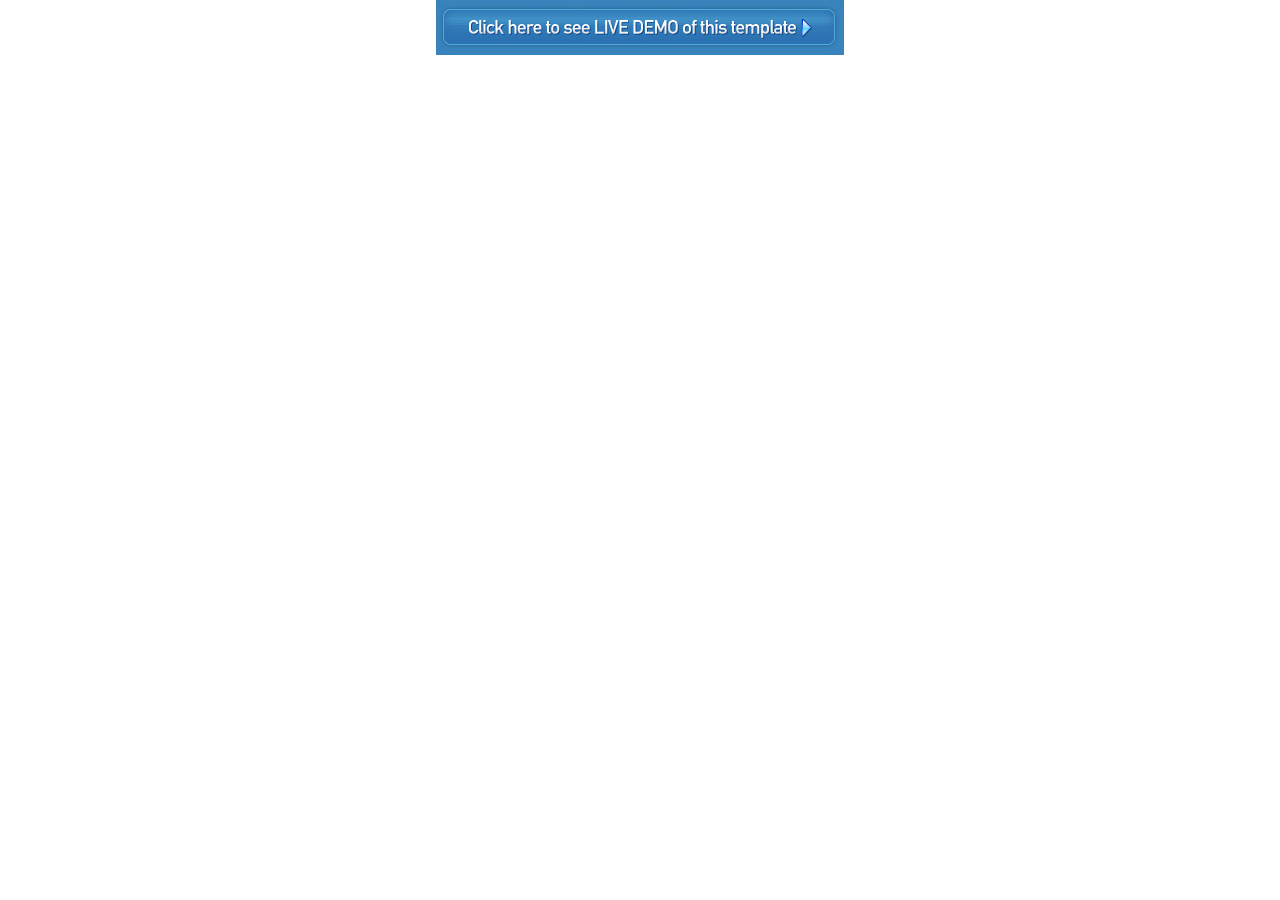
<file: template_47546_s08g25rW32wYZ3Qam6dn/screenshots/47546-wt.html>
<body style="margin:0;padding:0;"><table border=0  cellpadding="0" cellspacing="0" align="center">
<tr><td><a href="http://livedemo00.template-help.com/wt_47546/index.html" target="_blank"><img src="47546-banner.jpg" border=0></a></td></tr>
</table></body>
</file>
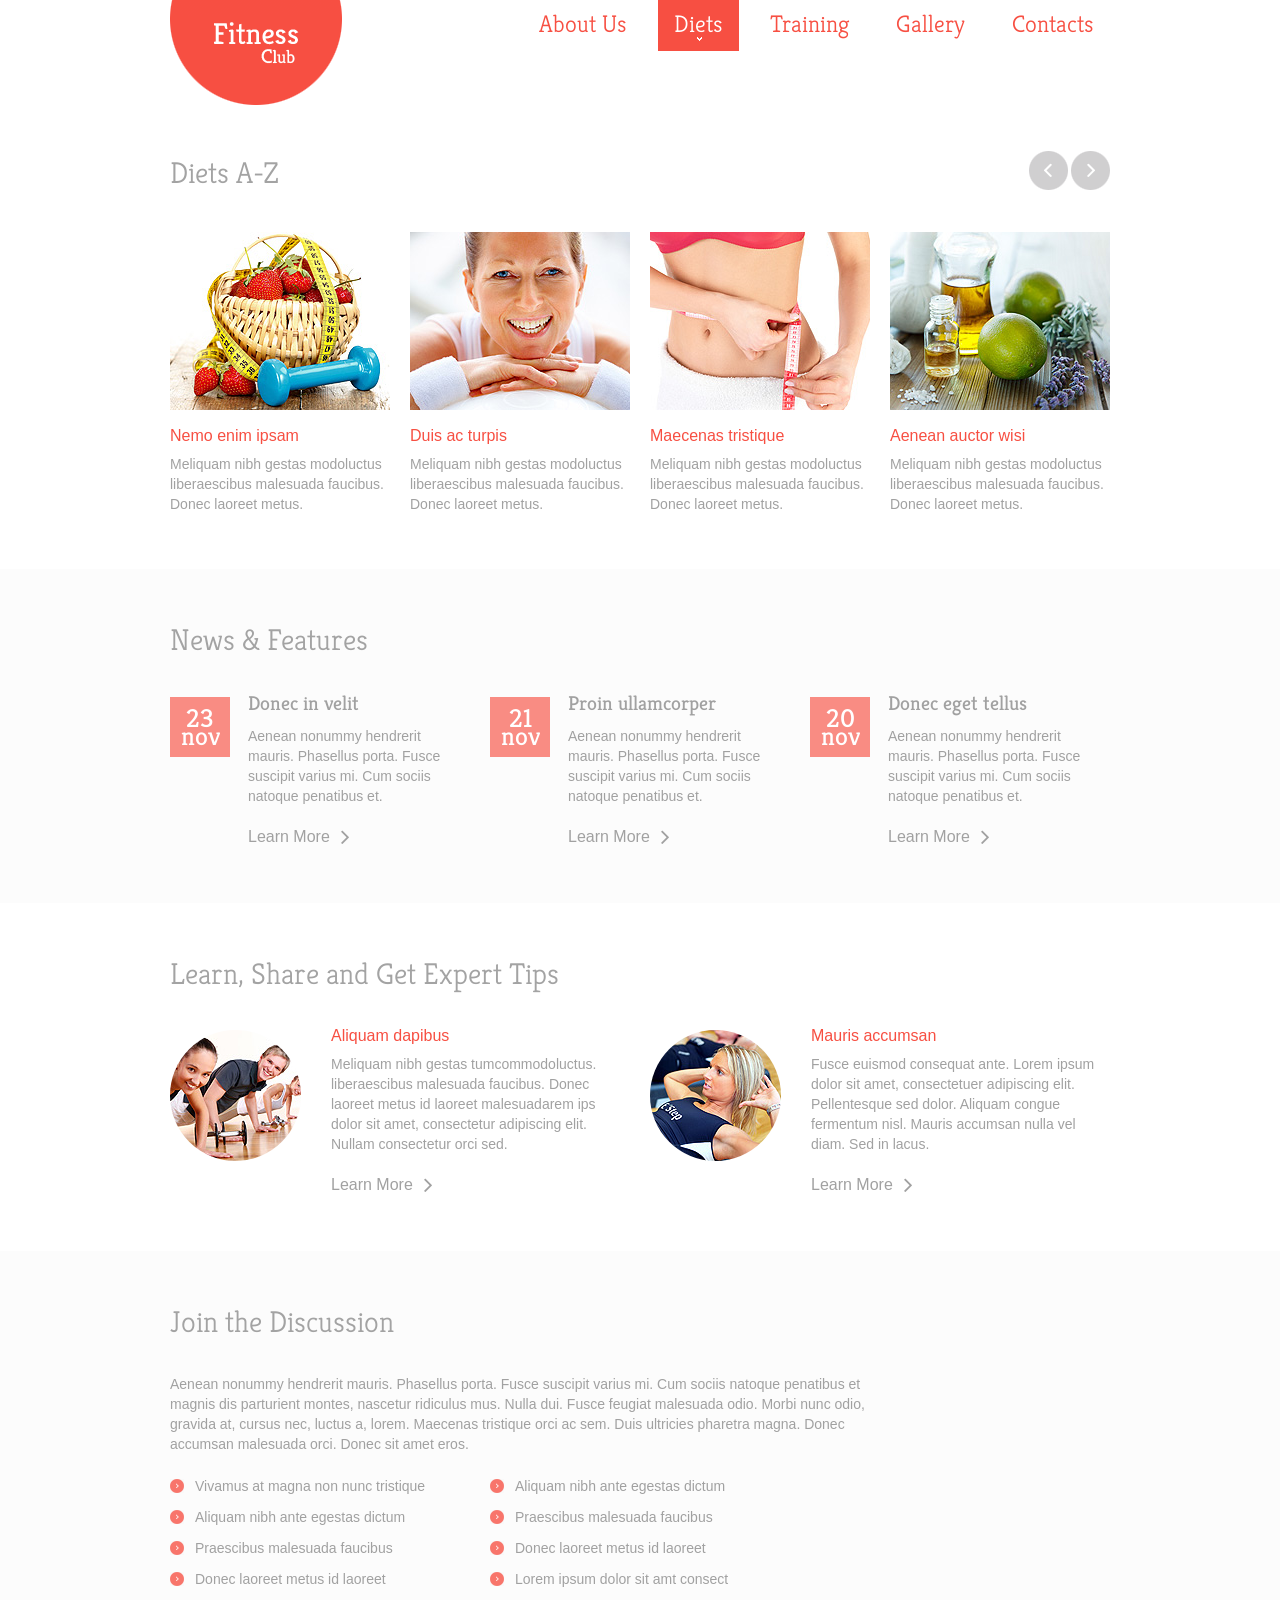
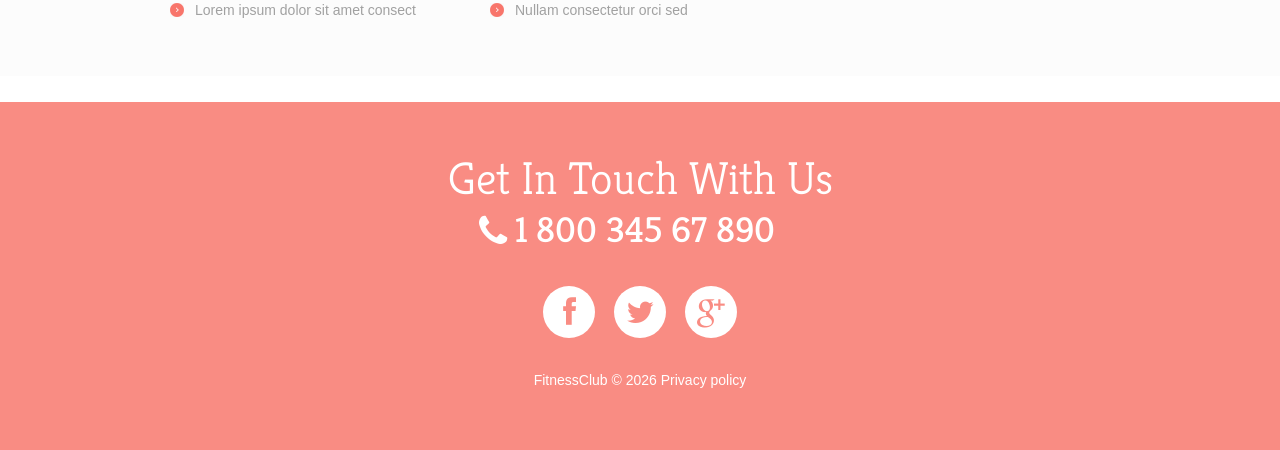
<file: template_47546_s08g25rW32wYZ3Qam6dn/site/index-1.html>
<!DOCTYPE html>
<html lang="en">
     <head>
     <title>Diets</title>
     <meta charset="utf-8">
     <meta name = "format-detection" content = "telephone=no" />
     <link rel="icon" href="images/favicon.ico">
     <link rel="shortcut icon" href="images/favicon.ico" />
     <link rel="stylesheet" href="css/owl.carousel.css">
     <link rel="stylesheet" href="css/style.css">
     <script src="js/jquery.js"></script>
     <script src="js/jquery-migrate-1.1.1.js"></script>
     <script src="js/script.js"></script> 
     <script src="js/superfish.js"></script>
     <script src="js/jquery.ui.totop.js"></script>
     <script src="js/jquery.equalheights.js"></script>
     <script src="js/jquery.mobilemenu.js"></script>
     <script src="js/jquery.easing.1.3.js"></script>

     <script src="js/owl.carousel.js"></script> 
     <script>
 
       
       $(document).ready(function(){

      /*carousel*/
        var owl = $("#owl1"); 
            owl.owlCarousel({
            items : 4, //10 items above 1000px browser width
            itemsDesktop : [995,3], //5 items between 1000px and 901px
            itemsDesktopSmall : [767, 2], // betweem 900px and 601px
            itemsTablet: [700, 2], //2 items between 600 and 0
            itemsMobile : [479, 1], // itemsMobile disabled - inherit from itemsTablet option
            navigation : true,
            pagination :  false
            });

         /*Back to Top*/
        $().UItoTop({ easingType: 'easeOutQuart' });
     }) 



     </script>

      <!--[if lt IE 8]>
       <div style=' clear: both; text-align:center; position: relative;'>
         <a href="http://windows.microsoft.com/en-US/internet-explorer/products/ie/home?ocid=ie6_countdown_bannercode">
           <img src="http://storage.ie6countdown.com/assets/100/images/banners/warning_bar_0000_us.jpg" border="0" height="42" width="820" alt="You are using an outdated browser. For a faster, safer browsing experience, upgrade for free today." />
         </a>
      </div>
    <![endif]-->
    <!--[if lt IE 9]>
      <script src="js/html5shiv.js"></script>
      <link rel="stylesheet" media="screen" href="css/ie.css">


    <![endif]-->
     </head>

     <body class="" id="top">
     <header>
<!--==============================header=================================-->
     <div class="container_12">
        <div class="grid_12">
      <h1>
        <a href="index.html">
          <img src="images/logo.png" alt="Your Happy Family">
        </a>
      </h1>

     <div class="menu_block ">
                     
        <nav class="horizontal-nav full-width horizontalNav-notprocessed">
            <ul class="sf-menu">
                   <li><a href="index.html">About Us</a></li>
                   <li class="current"><a href="index-1.html">Diets</a>
                     <ul>
                        <li><a href="#">Lose Weight in a Month</a></li>
                        <li><a href="#">Weight-Loss Basics</a>
                          <ul>
                            <li><a href="#">Latest</a></li>
                            <li><a href="#">Archive</a></li>
                          </ul>
                        </li>
                        <li><a href="#">Healthy Nutrition</a></li>
                        <li><a href="#">Count Calories</a></li>
                     </ul>
                   </li>
                   <li><a href="index-2.html">Training</a></li>
                   <li><a href="index-3.html">Gallery</a></li>
                   <li><a href="index-4.html">Contacts</a></li>
                 </ul>
              </nav>
              
            <div class="clear"></div>
            
  </div>
    

<div class="clear"></div>
</div>
</div>
<div class="clear"></div>
</header>

<!--==============================Content=================================-->
<div class="content cont1">
  <div class="container_12 ">
    <div class="grid_12">
        <h3 class="mb0">Diets A-Z</h3>
        <div id="owl1">
          <div class="item">
            <img src="images/page2_img1.jpg" alt="">
            <div class="text1 col2"><a href="#">Nemo enim ipsam </a></div>Meliquam nibh gestas modoluctus liberaescibus malesuada faucibus. Donec laoreet metus.
          </div>
          <div class="item">
            <img src="images/page2_img2.jpg" alt="">
            <div class="text1 col2"><a href="#">Duis ac turpis</a></div>Meliquam nibh gestas modoluctus liberaescibus malesuada faucibus. Donec laoreet metus.
          </div>
          <div class="item">
            <img src="images/page2_img3.jpg" alt="">
            <div class="text1 col2"><a href="#">Maecenas tristique</a></div>Meliquam nibh gestas modoluctus liberaescibus malesuada faucibus. Donec laoreet metus.
          </div>
          <div class="item">
            <img src="images/page2_img4.jpg" alt="">
            <div class="text1 col2"><a href="#">Aenean auctor wisi </a></div>Meliquam nibh gestas modoluctus liberaescibus malesuada faucibus. Donec laoreet metus.
          </div>
          <div class="item">
            <img src="images/page2_img1.jpg" alt="">
            <div class="text1 col2"><a href="#">Nemo enim ipsam </a></div>Meliquam nibh gestas modoluctus liberaescibus malesuada faucibus. Donec laoreet metus.
          </div>
          <div class="item">
            <img src="images/page2_img2.jpg" alt="">
            <div class="text1 col2"><a href="#">Duis ac turpis</a></div>Meliquam nibh gestas modoluctus liberaescibus malesuada faucibus. Donec laoreet metus.
          </div>
          <div class="item">
            <img src="images/page2_img3.jpg" alt="">
            <div class="text1 col2"><a href="#">Maecenas tristique</a></div>Meliquam nibh gestas modoluctus liberaescibus malesuada faucibus. Donec laoreet metus.
          </div>
          <div class="item">
            <img src="images/page2_img4.jpg" alt="">
            <div class="text1 col2"><a href="#">Aenean auctor wisi </a></div>Meliquam nibh gestas modoluctus liberaescibus malesuada faucibus. Donec laoreet metus.
          </div>
        </div>
      </div>  
  </div>
  <div class="car_div mid1">
    <div class="container_12">
      <div class="grid_12">
        <h3 class="mb0">News &amp; Features</h3>
      </div>
      <div class="grid_4">
        <div class="block1">
          <time datetime="2013-01-01">23<br>nov</time>
          <div class="extra_wrapper">
            <div class="text2"><a href="#">Donec in velit</a></div>Aenean nonummy hendrerit mauris. Phasellus porta. Fusce suscipit varius mi. Cum sociis natoque penatibus et.
            <br>
            <a href="#" class="btn">Learn More</a>
          </div>
        </div>
      </div>
      <div class="grid_4">
        <div class="block1">
          <time datetime="2013-01-01">21<br>nov</time>
          <div class="extra_wrapper">
            <div class="text2"><a href="#">Proin ullamcorper</a></div>Aenean nonummy hendrerit mauris. Phasellus porta. Fusce suscipit varius mi. Cum sociis natoque penatibus et.
            <br>
            <a href="#" class="btn">Learn More</a>
          </div>
        </div>
      </div>
      <div class="grid_4">
        <div class="block1">
          <time datetime="2013-01-01">20<br>nov</time>
          <div class="extra_wrapper">
            <div class="text2"><a href="#">Donec eget tellus</a></div>Aenean nonummy hendrerit mauris. Phasellus porta. Fusce suscipit varius mi. Cum sociis natoque penatibus et.
            <br>
            <a href="#" class="btn">Learn More</a>
          </div>
        </div>
      </div>
    </div>
  </div>
  <div class="container_12">
    <div class="grid_12">
      <h3 class="head1">Learn, Share and Get Expert Tips</h3>
      
    </div>
    <div class="grid_6">
      <div class="block2">
        <img src="images/page2_img5.jpg" alt="" class="circ">
        <div class="extra_wrapper">
          <div class="text1 col2"><a href="#">Aliquam dapibus</a></div>Meliquam nibh gestas tumcommodoluctus. liberaescibus malesuada faucibus. Donec laoreet metus id laoreet malesuadarem ips dolor sit amet, consectetur adipiscing elit. Nullam consectetur orci sed.
          <br>
          <a href="#" class="btn">Learn More</a>
        </div>
      </div>
    </div>
    <div class="grid_6">
      <div class="block2">
        <img src="images/page2_img6.jpg" alt="" class="circ">
        <div class="extra_wrapper">
          <div class="text1 col2"><a href="#">Mauris accumsan</a></div>Fusce euismod consequat ante. Lorem ipsum dolor sit amet, consectetuer adipiscing elit. Pellentesque sed dolor. Aliquam congue fermentum nisl. Mauris accumsan nulla vel diam. Sed in lacus.
          <br>
          <a href="#" class="btn">Learn More</a>
        </div>
      </div>
    </div>
  </div>
  <div class="car_div mid1">
    <div class="container_12">
      <div class="grid_9">
        <h3>Join the Discussion</h3>
        Aenean nonummy hendrerit mauris. Phasellus porta. Fusce suscipit varius mi. Cum sociis natoque penatibus et magnis dis parturient montes, nascetur ridiculus mus. Nulla dui. Fusce feugiat malesuada odio. Morbi nunc odio, gravida at, cursus nec, luctus a, lorem. Maecenas tristique orci ac sem. Duis ultricies pharetra magna. Donec accumsan malesuada orci. Donec sit amet eros. 
      </div>
      <div class="clear"></div>
      <div class="grid_4">
        <ul class="list">
          <li><a href="#">Vivamus at magna non nunc tristique</a></li>
          <li><a href="#">Aliquam nibh ante egestas dictum</a></li>
          <li><a href="#">Praescibus malesuada faucibus</a></li>
          <li><a href="#">Donec laoreet metus id laoreet </a></li>
          <li><a href="#">Lorem ipsum dolor sit amet consect</a></li>
        </ul>
      </div>
      <div class="grid_4">
        <ul class="list">
          <li><a href="#">Aliquam nibh ante egestas dictum</a></li>
          <li><a href="#">Praescibus malesuada faucibus</a></li>
          <li><a href="#">Donec laoreet metus id laoreet </a></li>
          <li><a href="#">Lorem ipsum dolor sit amt consect</a></li>
          <li><a href="#">Nullam consectetur orci sed </a></li>
        </ul>
      </div>
    </div>
  </div>
</div>
<!--==============================footer=================================-->

  <footer>   
    <div class="container_12">
      <div class="grid_12  ">
      <div class="f_phone">Get In Touch With Us<span><strong></strong>1 800 345 67 890</span></div>
      <div class="socials fa">
        <a href="#"></a>
        <a href="#"></a>
        <a href="#"></a>
      </div>
        <div class="copy">
      
        FitnessClub &copy; <span id="copyright-year"></span> <a href="index-5.html">Privacy policy</a> 
        </div>
      </div>
    </div>  
  </footer>
</body>
</html>
</file>
<file: template_47546_s08g25rW32wYZ3Qam6dn/site/css/camera.css>
/**************************
*
*	GENERAL
*
**************************/



.slider_wrapper {
	position: relative;
	z-index: 0;
	overflow: hidden;
	z-index: 10;

}

.camera_target_content {
	overflow: visible !important;

}

.camera_wrap {
	display: none;
	position: relative;
	overflow: visible !important;
	z-index: 0;
	margin-bottom: 0 !important;
}


.camera_wrap img {
	max-width: 10000px;
}

.camera_fakehover {
	height: 100%;
	min-height: 60px;
	position: relative;
	width: 100%;
	z-index: 1;
}

.camera_src {
	display: none;
}
.cameraCont, .cameraContents {
	height: 100%;
	position: relative;
	width: 100%;
	z-index: 1;
}
.cameraSlide {
	bottom: 0;
	left: 0;
	position: absolute;
	right: 0;
	top: 0;
	width: 100%;
}
.cameraContent {
	bottom: 0;
	display: none;
	left: 0;
	position: absolute;
	right: 0;
	top: 0;
	width: 100%;
}
.camera_target {
	bottom: 0;
	height: 100%;
	left: 0;
	overflow: hidden;
	position: absolute;
	right: 0;
	text-align: left;
	top: 0;
	width: 100%;
	z-index: 0;
}
.camera_overlayer {
	bottom: 0;
	height: 100%;
	left: 0;
	overflow: hidden;
	position: absolute;
	right: 0;
	top: 0;
	width: 100%;
	z-index: 0;
}
.camera_target_content {
	bottom: 0;
	left: 0;
	overflow: hidden;
	position: absolute;
	right: 0;
	top: 0;
	z-index: 2;
}
.camera_target_content .camera_link {
    background: url(../images/blank.gif);
	display: block;
	height: 100%;
	text-decoration: none;
}
.camera_loader {
    background: #fff url(../images/camera-loader.gif) no-repeat center;
	background: rgba(255, 255, 255, 0.9) url(../images/camera-loader.gif) no-repeat center;
	border: 1px solid #ffffff;
	border-radius: 18px;
	height: 36px;
	left: 50%;
	overflow: hidden;
	position: absolute;
	margin: -18px 0 0 -18px;
	top: 50%;
	width: 36px;
	z-index: 3;
}

.camera_nav_cont {
	height: 65px;
	overflow: hidden;
	position: absolute;
	right: 9px;
	top: 15px;
	width: 120px;
	z-index: 4;
}
.camerarelative {
	overflow: hidden;
	position: relative;
}
.imgFake {
	cursor: pointer;
}
.camera_commands > .camera_stop {
	display: none;	
}


.slide_wrapper .camera_prev{
	background: url(../images/prevnext_bg.png) 0 0 repeat;
	width: 70px;	
	top: 0 !important;
	height: auto !important;
	bottom: 0;
	left: -80px;
	display: block;
	position: absolute;
	opacity: 1 !important;
	transition: 0.5s ease;
	-o-transition: 0.5s ease;
	-webkit-transition: 0.5s ease;
}

.slide_wrapper .camera_prev>span {
	background: url(../images/prev.png) center 0 no-repeat;
	top: 50%;
		
	margin-top: -10px;
	position: absolute;
	display: block;
	height: 20px;
	left: 0;
	right: 0;
}

.slide_wrapper .camera_next>span {
	background: url(../images/next.png) center 0 no-repeat;
	top: 50%;
	margin-top: -10px;
	position: absolute;
	display: block;
	left: 0;
	right: 0;
	height: 20px;
}



.slide_wrapper .camera_next {
	background: url(../images/prevnext_bg.png) 0 0 repeat;
	width: 70px;	
	top: 0  !important;
	bottom: 0;
	height: auto !important;

	right: -80px;
	display: block;
	position: absolute;
	opacity: 1 !important;
	transition: 0.5s ease;
	-o-transition: 0.5s ease;
	-webkit-transition: 0.5s ease;
}

.camera_thumbs_cont {
	z-index: 999;
	position: relative;
}


.camera_thumbs_cont > div {
	float: left;
	width: 100%;

}
.camera_thumbs_cont ul {
	overflow: hidden;
	position: relative;
	width: 100% !important;
	margin: 0 !important;
	margin-left: 0px !important;
	left: 0% !important;
	margin-top: -70px !important;
	text-align: center;
}
.camera_thumbs_cont ul li {
	background-color: #414141;
	display: inline-block;
	border: 5px solid #fff;
}

.camera_thumbs_cont ul li+li  {
	margin-left: 2px !important;
}
.camera_thumbs_cont ul li > img {
	cursor: pointer;
	vertical-align:bottom;
	transition: 0.5s ease;
	-o-transition: 0.5s ease;
	-webkit-transition: 0.5s ease;
}
.camera_clear {
	display: block;
	clear: both;
}
.showIt {
	display: none;
}
.camera_clear {
	clear: both;
	display: block;
	height: 1px;
	margin: -1px 0 25px;
	position: relative;
}



.caption {
	text-align: center;
	font: 300 48px/48px 'Kreon', serif;
	-moz-box-sizing: border-box;
	-webkit-box-sizing: border-box;
	-o-box-sizing: border-box;
	box-sizing: border-box;
	top: 50%;
	margin-top: -48px;
	left: 50%;
	margin-left: -470px;
	display: block;
	position: absolute;
	text-transform: uppercase;
	color: #fff;
}

.caption strong {
	display: block;
	font-weight: bold;
}

/**************************
*
*	COLORS & SKINS
*
**************************/
/**************************

**************************/

/*
.camera_pag  {
	display: block;
	position: absolute;

	bottom: -29px;
	height: 18px;
	right: 0;
	overflow: hidden;
	float: left;	
	z-index: 999;
	text-align: left;

}

.camera_pag_ul {
 	overflow: hidden;


}

.camera_pag ul li {
	float: left;
}

.camera_pag ul li+li {
	margin-left: 9px;
}

.camera_pag ul li span {
	display: block;
	width: 18px;
	background: url(../images/pagination.png) right 0 no-repeat;
	height: 18px;
	overflow: hidden;
	color: transparent;
	text-indent: -100px;
}

.camera_pag ul li:hover span, .camera_pag ul li.cameracurrent span {
	background-position: 0 0;
	cursor: pointer;
}*/


.camera_prev {
	display: block;
	position: absolute;
	background: url(../images/prevnext.png) 0 0 no-repeat;
	width: 39px;
	height: 39px;
	left: 62px;
	top: 50%;
	margin-top: -19px;
	z-index: 999;
	opacity: 1 !important;
	bottom: 32px;
}


.camera_next {
		display: block;
	position: absolute;
	background: url(../images/prevnext.png) right bottom no-repeat;
	width: 39px;
	height: 39px;
	right: 61px;
	top: 50%;
	margin-top: -19px;
	z-index: 999;
	opacity: 1 !important;


}


.camera_prev:hover  {
	cursor: pointer;
	background-position: 0 bottom;
}


.camera_next:hover {
	cursor: pointer;
	background-position: right 0;
}
</file>
<file: template_47546_s08g25rW32wYZ3Qam6dn/site/css/ie.css>
.circ,  
.socials a
{
	behavior:url(js/PIE.htc);
	position: relative;
}

.socials a {
	margin: 0 9px;
}

a.gal:hover img {
 filter:progid:DXImageTransform.Microsoft.Alpha(opacity=20);
}


#form .invalid .error-message, #form .empty .empty-message {
	display: block;
}

#form .error-message, #form .empty-message {
	display: none;
}
</file>
<file: public/css/ie.css>
.circ,  
.socials a
{
	behavior:url(js/PIE.htc);
	position: relative;
}

.socials a {
	margin: 0 9px;
}

a.gal:hover img {
 filter:progid:DXImageTransform.Microsoft.Alpha(opacity=20);
}


#form .invalid .error-message, #form .empty .empty-message {
	display: block;
}

#form .error-message, #form .empty-message {
	display: none;
}
</file>
<file: public/css/touchTouch.css>
/* The gallery overlay */

#galleryOverlay{
	width:100%;
	height:100%;
	position:fixed;
	top:0;
	left:0;
	opacity:0;
	z-index:100000;
	background-color:#222;
	background-color:rgba(0,0,0,0.8);
	overflow:hidden;
	display:none;
	
	-moz-transition:opacity 1s ease;
	-webkit-transition:opacity 1s ease;
	transition:opacity 1s ease;
}

/* This class will trigger the animation */

#galleryOverlay.visible{
	opacity:1;
}

#gallerySlider{
	height:100%;
	
	left:0;
	top:0;
	
	width:100%;
	white-space: nowrap;
	position:absolute;
	
	-moz-transition:left 0.4s ease;
	-webkit-transition:left 0.4s ease;
	transition:left 0.4s ease;
}

#gallerySlider .placeholder{
	background: url("../images/preloader.gif") no-repeat center center;
	height: 100%;
	line-height: 1px;
	text-align: center;
	width:100%;
	display:inline-block;
}

/* The before element moves the
 * image halfway from the top */

#gallerySlider .placeholder:before{
	content: "";
	display: inline-block;
	height: 50%;
	width: 1px;
	margin-right:-1px;
}

#gallerySlider .placeholder img{
	display: inline-block;
	max-height: 80%;
	max-width: 80%;
	width: auto !important;
	vertical-align: middle;
}

#gallerySlider.rightSpring{
	-moz-animation: rightSpring 0.3s;
	-webkit-animation: rightSpring 0.3s;
}

#gallerySlider.leftSpring{
	-moz-animation: leftSpring 0.3s;
	-webkit-animation: leftSpring 0.3s;
}

/* Firefox Keyframe Animations */

@-moz-keyframes rightSpring{
	0%{		margin-left:0px;}
	50%{	margin-left:-30px;}
	100%{	margin-left:0px;}
}

@-moz-keyframes leftSpring{
	0%{		margin-left:0px;}
	50%{	margin-left:30px;}
	100%{	margin-left:0px;}
}

/* Safari and Chrome Keyframe Animations */

@-webkit-keyframes rightSpring{
	0%{		margin-left:0px;}
	50%{	margin-left:-30px;}
	100%{	margin-left:0px;}
}

@-webkit-keyframes leftSpring{
	0%{		margin-left:0px;}
	50%{	margin-left:30px;}
	100%{	margin-left:0px;}
}

/* Arrows */

#prevArrow,#nextArrow{
	border:none;
	text-decoration:none;
	background:url('../images/arrowws.png') no-repeat;
	opacity:0.5;
	cursor:pointer;
	position:absolute;
	width:43px;
	height:58px;
	
	top:50%;
	margin-top:-29px;
	
	-moz-transition:opacity 0.2s ease;
	-webkit-transition:opacity 0.2s ease;
	transition:opacity 0.2s ease;
}

#prevArrow:hover, #nextArrow:hover{
	opacity:1;
}

#prevArrow{
	background-position:left top;
	left:40px;
}

#nextArrow{
	background-position:right top;
	right:40px;
}
</file>
<file: public/css/form.css>
/****Form****/

#form {
	padding-top: 7px;
}

#form input {
	width: 100%;
	height: 45px;
	float:left;
	background: none;
	box-sizing: border-box;
	-webkit-appearance: none;
	-moz-box-sizing: border-box; /*Firefox 1-3*/
	-webkit-box-sizing: border-box; /* Safari */
	color: #a1a1a1;
    font: 14px/20px Arial, Helvetica, sans-serif;
	border: 1px solid #ebebeb;

    padding: 11px 18px 14px;

}


#form textarea {
	width: 100%;
	height: 345px;
	position: relative;
	resize:none;
	overflow: hidden;
	box-sizing: border-box;
	-webkit-appearance: none;
	-moz-box-sizing: border-box; /*Firefox 1-3*/
	-webkit-box-sizing: border-box; /* Safari */
	float:left;
	margin: 0;
	color: #a1a1a1;
    font: 14px/20px Arial, Helvetica, sans-serif;
	      border: 1px solid #ebebeb;

	background: none;

    padding: 11px 18px 14px;

	
}



#form ._placeholder {
	transition: 0.5s ease;
	-o-transition: 0.5s ease;
	-webkit-transition: 0.5s ease;
	color: #a1a1a1;
    font: 14px/20px Arial, Helvetica, sans-serif;
	border: 1px solid transparent;
    padding: 11px 18px 14px;
	height: 45px !important;
	width: 100% !important;
	box-sizing: border-box;
	-moz-box-sizing: border-box; /*Firefox 1-3*/
	-webkit-box-sizing: border-box; /* Safari */
	position: absolute;
	right: 0;
	top: 0;
	bottom: 0;
	left: 0;
	cursor: text !important;
	display: block;
}

#form ._placeholder.hidden {
	display: none;
}

#form ._placeholder.focused {
	opacity: 0.3;
}


#form .message ._placeholder {
	height: 100% !important;
}
#form label {
	position:relative;
	display: block;
	min-height: 55px;
	float: left;
	clear: left;
	width: 380px;
}


#form label.message {
	width: 100%;
	margin-left: 0;
}




#form .error-message, #form .empty-message {
	color: #E02A05;
	font-size: 11px;
	line-height:14px;
	width:auto;
	position: absolute;
	z-index: 999;
	top: 10px;
	opacity: 0;
	right: 5px;
	float:left;
	transition: 0.5s ease;
	-o-transition: 0.5s ease;
	-webkit-transition: 0.5s ease;
}

/*#form .message .error-message, #form .message .empty-message {
	bottom: -16px;
}*/




#form .invalid .error-message, #form .empty .empty-message {
	opacity: 1;
}

.btns {
	text-align: right;
	padding-top: 16px;

}

.btns a {
	margin: 0;
	min-width: 74px;
	text-align: center;

}


.phone {
	position: relative;
}



.message br {
	height: 0;
	line-height: 0;
}

#form .success-message {
	position: absolute;
	border: 1px solid #ebebeb;
   	background-color: #fff;
	width: 380px;
	display: none;
	opacity: 0;
	height: 100px;
	text-align: center;
	padding: 38px 10px;
	z-index: 999;
	font-size: 13px;
	box-sizing: border-box;
	-moz-box-sizing: border-box; /*Firefox 1-3*/
	-webkit-box-sizing: border-box; /* Safari */
	transition: 0.5s ease;
	-o-transition: 0.5s ease;
	-webkit-transition: 0.5s ease;
}

#form.success .success-message {
	display: block;
	opacity: 1;
}

.success_wrapper {
	position: relative;	
}

@media only screen and (max-width: 995px) {

#form {
}


#form label {
	float: none !important;	
	width: 100%;
	margin-left: 0 !important;
}

#form input {
	margin-bottom: 10px;
}


#form .success-message {
	width: 100%;
}

.btns {
	padding-right: 0;
}

#form label.email {
	width: 100%;
	margin: 0;
}

.map figure {
	float: left !important;
	margin-right: 0px !important;
}

}

@media only screen and (max-width: 767px) {


.map figure {
	width: 100% !important;
	float: none !important;
	display: block !important;
	margin-right: 0px !important;
}
  .btns {
		padding-bottom: 0;  
  }
  
  #form textarea {
		height: 300px !important; 
  }

   #form {
 	padding-right: 0;
 }
  
}
@media only screen and (max-width: 479px) {

  #form textarea {
		height: 200px !important;  
  }
}
</file>
<file: template_47546_s08g25rW32wYZ3Qam6dn/site/css/style.css>
@import "reset.css";
@import "skeleton.css";
@import "font-awesome.css";
@import "superfish.css";

@import url(//fonts.googleapis.com/css?family=Kreon:300);
@import url(//fonts.googleapis.com/css?family=Kreon:400);
@import url(//fonts.googleapis.com/css?family=Kreon:700);

html {
	width: 100%;

}
a[href^="tel:"] {
 color: inherit;
 text-decoration: none;
}

* {
	-webkit-text-size-adjust: none;
}

body {
	position: relative;
	min-width: 960px;
    background: #f98c83;
    color: #a1a1a1;
    font: 14px/20px Arial, Helvetica, sans-serif;
}

p {
    margin-bottom: 20px;
}

	strong {
		font-weight: 700;
	}

address {
	font-style: normal;
}



input {
	border-radius: 0 !important;
	outline: none !important;
}


img {
	max-width: 100%;
}



/****Heads****/


h1, h2, h3, h4, h5, h6 {
    font-family: 'Kreon', serif;
	color: #fff;
    font-weight: 300;
}

h2 {
    font-size: 34px;
    line-height: 43px;
    margin-bottom: 39px;
    color: #9c9a9b;
    padding-top: 96px;
}


h2 span {
    font-weight: 400;
    display: block;
    font-size: 36px;
    padding-top: 5px;
}

h3 {
    color: #a3a3a3;
    padding-top: 50px;
    font-size: 30px;
    margin-bottom: 34px;
    line-height: 36px;
}

.page1 h3 {
    margin-bottom: 20px;
    padding-top: 38px;
}


h3.head1 {
    padding-top: 53px;
}

.prv h3 {
    padding-bottom: 2px;
}
/****Lists****/


ul {
	padding: 0;
	margin: 0;
	list-style: none;
}

ul.list {
    padding-top: 5px;
}

.mid1 ul.list {
    padding-top: 22px;
}



ul.list  li {
    padding-left: 25px;
    background: url(../images/marker.png) 0 3px no-repeat;
}
ul.list  li+li {
    margin-top: 11px;
}


/****Links****/


a {
	text-decoration: none;
	color: inherit;
	outline: none;
	transition: 0.5s ease;
	-o-transition: 0.5s ease;
	-webkit-transition: 0.5s ease;
}

a:hover {
	color: #f74f42;
}

a.btn {
    padding-right: 20px;
    font-size: 16px;
    position: relative;
    display: inline-block;
    margin-top: 37px;
}

a.btn:after {
    right: 0;
    top: 0px;
    display: block;
    position: absolute;
    font-size: 24px;
    line-height: 20px;
    font-family: 'FontAwesome';
    content: '';
}

.page1 a.btn {
    margin-bottom: 86px;
}
/****classes****/

.mb0 {
	margin-bottom: 0px !important;
}
.m0 {
	margin: 0 !important;
}
.pad0 {
	padding: 0 !important;
}

.pad1 {
}


.img_inner {
	max-width: 100%;
	-moz-box-sizing: border-box;
	-webkit-box-sizing: border-box;
	-o-box-sizing: border-box;
	box-sizing: border-box;
	margin-bottom: 16px;
	margin-top: 6px;
}



.fleft {
	float: left;
	width: auto !important;
	margin-right: 20px;
	margin-bottom: 0px;
	margin-top: 1px;
}


.oh {
	overflow: hidden;
}
.fright {
	float: right !important;
}
.upp {
	text-transform: uppercase;
}

.alright {
	text-align: right;
}
.center {
	text-align: center;
}
.wrapper, .extra_wrapper {
	overflow: hidden;
}
.clear {
	float: none !important;
	clear: both;
}

.nowrap {
    white-space: nowrap;
}
/*header*/

header {
    background-color: #ffffff;
    text-align: center;
	display: block;

}



header h1 {
	position: relative;
    text-align: left;
    float: left;
}

.page1 header h1 {
    float: none;
    position: absolute;
    left: 10px;
    z-index: 999;
    top: 0;
}


header h1 a {
	display: inline-block;
	overflow: hidden;
	width: 172px;
    height: 105px;
	font-size: 0;
	line-height: 0;
	
	text-indent: -999px;
	transition: 0s ease;
	-o-transition: 0s ease;
	-webkit-transition: 0s ease;
}
header h1 a img {
	display: block;
}


/**Content**/

.content {
    background-color: #fff;
	padding-bottom: 87px;

}

.content.cont1 {
    padding-bottom: 26px;
}
.page1  .content {
    padding-bottom: 81px;
}

.col1 {
    color: #f9837a;
}

.circ {
    border-radius: 500px;
    margin-bottom: 41px;
}

.car_div {
    background-color: #fcfcfc;
}

.car_div h2 {
    text-align: center;
    color: #a3a3a3;
    padding-top: 38px;
    font-weight: normal;
    font-size: 36px;
    margin-bottom: 0;
    line-height: 36px;
}

.text2 {
    font: 20px/20px 'Kreon', serif;
}

.title {
    padding-top: 37px;
    margin-bottom: 29px;
    font: bold 48px/48px 'Kreon', serif;
}

.col1 a:hover, .col2 a:hover {
    color: #a1a1a1;
}

a.col1:hover, a.col2:hover {
    color: #a1a1a1;
}

.text1 {
    margin-bottom: 8px;
    font-size: 16px;
}

.col2 {
    color: #f74f42;
}

.circ.cr1 {
    margin-bottom: 13px;
}

.mid1 {
    padding-bottom: 56px;
    padding-top: 3px;
}

.block1 {
    overflow: hidden;
    padding-top: 36px;
}

.block1 .text2 {
    margin-bottom: 12px;
}

.block1 a.btn, .block2 a.btn {
    margin-top: 21px;
}

.block1 time {
    padding: 12px 0;
    margin-top: 3px;
    margin-right: 18px;
    text-align: center;
    display: block;
    background-color: #f98c83;
    width: 60px;
    float: left;
    color: #fff;
    font: 26px/18px 'Kreon', serif;
}

.block2 {
    overflow: hidden;
    margin-bottom: 49px;
}


.block2 .circ {
    margin-top: 4px;
    float: left;
    margin-right: 30px;
}

.block3 {
    padding-top: 6px;
    overflow: hidden;
}

.block3 p {
    margin-bottom: 17px;
}

.stars  {
    margin-left: 4px;
    padding-top: 1px;
    font-size: 0;
    line-height: 0;
    display: inline-block;
}

.stars span {
    background: url(../images/stars.png) right 0 no-repeat;
    display: inline-block;
    width: 18px;
    height: 17px;
}

.stars span.rated {
    background-position: 0 0;
}

.stars span +span {
    margin-left: 3px;
}

.block3 a.btn {
    margin-top: 17px;
}

.block3+.block3 {
    margin-top: 33px;
}

.block3+.block3+.block3 {
    margin-top: 34px;
}

a.gal {
    display: block;
    background: url(../images/magnify.png) center no-repeat #F98C83;
}

a.gal img {
    transition: 0.5s ease;
    -o-transition: 0.5s ease;
    -webkit-transition: 0.5s ease;
    width: 100%;
}

a.gal:hover img {
    opacity: 0.2;
}
/**Map**/

.map {
    overflow: hidden;
    position: relative;
}
 

.map figure {
    padding-top: 7px;
    position: relative;
	display: block;
    margin-bottom: 16px;
	width: 100%;
	-moz-box-sizing: border-box;
	-webkit-box-sizing: border-box;
	-o-box-sizing: border-box;
	box-sizing: border-box;
}


.map figure iframe {
	width: 100%;
	height: 328px;
	max-width: 100%;
}
.map address {
    float: left;
	display: block;
}

.map address+address {
}



.map address dt {
    margin-bottom: 8px;
}

 address dd span {
	min-width: 100px;
	display: inline-block;
	text-align: left;
}

.map address dd span.col1 {
	min-width: 0;
}


/**Footer**/
footer {
    text-align: center;
	display: block;
    color: #fff;
padding-bottom: 60px;
}

.copy a:hover {
    color: #fff;
    text-decoration: underline;
}

.f_phone {
    padding-top: 56px;
    margin-bottom: 34px;
    font: 300 46px/40px 'Kreon', serif;
}

.f_phone span {
    padding-top: 12px;
    font-weight: normal;
    font-size: 36px;
    display: block;
}

.f_phone strong {
    font-weight: normal;
    display: inline-block;
    margin-right: 8px;
    margin-top: 2px;
    margin-left: -27px;
   font-family: 'FontAwesome';

}

.socials {
    margin-bottom: 32px;
    font-size: 0;
    line-height: 0;
}

.socials a:hover {
    color: #F74F42;
    font-size: 35px;
}

.socials a {
    font-size: 30px;
    width: 52px;
    height: 52px;
    line-height: 54px;
    display: inline-block;
    color: #f98c83;
    background-color: #fff;
    border-radius: 500px;
}

.socials a +a {
    margin-left: 19px;
}

.copy {


}

#toTop {
    display: none;
    text-decoration: none;
    position: fixed;
    bottom: 40px;
    left: 51%;
    margin-left: 500px;
    overflow: hidden;
    width: 39px;
    height: 39px;
    border: none;
    text-indent: -999px;
    z-index: 20;
    background: url(../images/totop.png) no-repeat left 0;
    transition: 0s ease;
    -o-transition: 0s ease;
    -webkit-transition: 0s ease;
}
#toTop:hover {
    outline: none;
    background-position: right 0;
}

/*==================================RESPONSIVE LAYOUTS===============================================*/

@media only screen and (max-width: 1200px) { 

.camera_next {
    right: 5px !important;
}

.camera_prev {
    left: 5px !important;
}
}

@media only screen and (max-width: 995px) {
 body {
 min-width: 768px;
}

.caption {
    margin-left: 0 !important;
    left: 0 !important;
    right: 0 !important;
}

 .map address+address {
    float: left;
 	margin-left: 30px;
 }
 .map figure,  .map figure iframe,  #form input,  #form textarea,  #form .success {
 width: 100% !important;
 float: none !important;
}
 #form .success {
 -moz-box-sizing: border-box;
 -webkit-box-sizing: border-box;
 -o-box-sizing: border-box;
 box-sizing: border-box;
}
 .map figure {
 height: auto !important;
}
 .extra_wrapper {
 overflow: visible;
}

.map figure {
	margin-bottom: 15px;
}

.nowrap {
    white-space: normal;
}


h2 {
    font-size: 26px;
}

}
@media only screen and (max-width: 767px) {
 body {
 min-width: 420px;
}


 .map address {
    float: none;
    margin-left: 0 !important;
 }

  .map address +address {
    margin-top: 30px;
  }


header h1 {
	display: block;
	width: auto;
    position: relative;
	height: auto;
}




.img_inner {
width: 100% !important;
float: none !important;
margin-right: 0 !important;
margin-bottom: 20px !important;
}

h1 a {
	max-width: 90%;
}


.img_inner img {
	width: 100%;
}


 header h1 {
 margin-bottom: 20px;
 float: none;
 position: relative !important;
 text-align: center;
}
 header h1 a {
 	width: auto;
 	display: inline-block;
 height: auto;
}
 header h1 a img {
}

h2 {
    padding-top: 0px;
}

.slider_wrapper {
    background-color: #fff;
    padding-bottom: 60px;
}

.page1 a.btn {
    margin-bottom: 60px;
}

.cr1 {
    margin-top: 30px;
}


 .map {
 	padding-right: 0px !important;
 }

 .map figure iframe {
 width: 100%;
 height: 300px;
}
 .map address {
 	margin-right: 0;
}


 .content .noresize {
 width: auto !important;
 float: left !important;
 margin-right: 20px !important;
 margin-top: 4px !important;
}

 .img_inner {
 margin-top: 20px;
}

.caption {
    font-size: 35px;
    left: 40px !important;
    right: 40px !important;
}

#owl .item {
    padding-left: 0;
    padding-right: 0;
}

#owl .owl-prev, #owl .owl-next {
    top: auto;
    margin-top: 0;
    bottom: 20px;
}

#owl .text2 {
    padding-right: 0 !important;
    text-align: center;
}

}

@media only screen and (max-width: 479px) {
 body {
 min-width: 300px;
}



.caption {
    font-size: 25px !important;
}

.f_phone {
    font-size: 30px;
}

.f_phone span {
    font-size: 26px;
}

#owl1 .item img {
    width: 100%;
}

}
</file>
<file: public/css/style.css>
@import "reset.css";
@import "skeleton.css";
@import "font-awesome.css";
@import "superfish.css";

@import url(//fonts.googleapis.com/css?family=Kreon:300);
@import url(//fonts.googleapis.com/css?family=Kreon:400);
@import url(//fonts.googleapis.com/css?family=Kreon:700);

html {
	width: 100%;

}
a[href^="tel:"] {
 color: inherit;
 text-decoration: none;
}

* {
	-webkit-text-size-adjust: none;
}

body {
	position: relative;
	min-width: 960px;
    background: #f98c83;
    color: #a1a1a1;
    font: 14px/20px Arial, Helvetica, sans-serif;
}

p {
    margin-bottom: 20px;
}

	strong {
		font-weight: 700;
	}

address {
	font-style: normal;
}



input {
	border-radius: 0 !important;
	outline: none !important;
}


img {
	max-width: 100%;
}



/****Heads****/


h1, h2, h3, h4, h5, h6 {
    font-family: 'Kreon', serif;
	color: #fff;
    font-weight: 300;
}

h2 {
    font-size: 34px;
    line-height: 43px;
    margin-bottom: 39px;
    color: #9c9a9b;
    padding-top: 96px;
}


h2 span {
    font-weight: 400;
    display: block;
    font-size: 36px;
    padding-top: 5px;
}

h3 {
    color: #a3a3a3;
    padding-top: 50px;
    font-size: 30px;
    margin-bottom: 34px;
    line-height: 36px;
}

.page1 h3 {
    margin-bottom: 20px;
    padding-top: 38px;
}


h3.head1 {
    padding-top: 53px;
}

.prv h3 {
    padding-bottom: 2px;
}
/****Lists****/


ul {
	padding: 0;
	margin: 0;
	list-style: none;
}

ul.list {
    padding-top: 5px;
}

.mid1 ul.list {
    padding-top: 22px;
}



ul.list  li {
    padding-left: 25px;
    background: url(../images/marker.png) 0 3px no-repeat;
}
ul.list  li+li {
    margin-top: 11px;
}


/****Links****/


a {
	text-decoration: none;
	color: inherit;
	outline: none;
	transition: 0.5s ease;
	-o-transition: 0.5s ease;
	-webkit-transition: 0.5s ease;
}

a:hover {
	color: #f74f42;
}

a.btn {
    padding-right: 20px;
    font-size: 16px;
    position: relative;
    display: inline-block;
    margin-top: 20px;
}

a.btn:after {
    right: 0;
    top: 0px;
    display: block;
    position: absolute;
    font-size: 24px;
    line-height: 20px;
    font-family: 'FontAwesome';
    content: '';
}

.page1 a.btn {
    margin-bottom: 86px;
}
/****classes****/

.mb0 {
	margin-bottom: 0px !important;
}
.m0 {
	margin: 0 !important;
}
.pad0 {
	padding: 0 !important;
}

.pad1 {
}


.img_inner {
	max-width: 100%;
	-moz-box-sizing: border-box;
	-webkit-box-sizing: border-box;
	-o-box-sizing: border-box;
	box-sizing: border-box;
	margin-bottom: 16px;
	margin-top: 6px;
}



.fleft {
	float: left;
	width: auto !important;
	margin-right: 20px;
	margin-bottom: 0px;
	margin-top: 1px;
}


.oh {
	overflow: hidden;
}
.fright {
	float: right !important;
}
.upp {
	text-transform: uppercase;
}

.alright {
	text-align: right;
}
.center {
	text-align: center;
}
.wrapper, .extra_wrapper {
	overflow: hidden;
}
.clear {
	float: none !important;
	clear: both;
}

.nowrap {
    white-space: nowrap;
}
/*header*/

header {
    background-color: #ffffff;
    text-align: center;
	display: block;
    padding-top: 40px;
    padding-bottom: 20px;
}



header h1 {
	position: relative;
    text-align: left;
    float: left;
}

.page1 header h1 {
    float: none;
    position: absolute;
    left: 10px;
    z-index: 999;
    top: 0;
}


header h1 a {
	display: inline-block;
	overflow: hidden;
	width: 372px;
    height: 105px;
	font-size: 0;
	line-height: 0;
	
	text-indent: -999px;
	transition: 0s ease;
	-o-transition: 0s ease;
	-webkit-transition: 0s ease;
}
header h1 a img {
	display: block;
}


/**Content**/

.content {
    background-color: #fff;
	padding-bottom: 87px;

}

.content.cont1 {
    padding-bottom: 26px;
}
.page1  .content {
    padding-bottom: 81px;
}

.col1 {
    color: #f9837a;
}

.circ {
    border-radius: 500px;
    margin-bottom: 41px;
}

.car_div {
    background-color: #fcfcfc;
}

.car_div h2 {
    text-align: center;
    color: #a3a3a3;
    padding-top: 38px;
    font-weight: normal;
    font-size: 36px;
    margin-bottom: 0;
    line-height: 36px;
}

.text2 {
    font: 20px/20px 'Kreon', serif;
}

.title {
    padding-top: 37px;
    margin-bottom: 29px;
    font: bold 48px/48px 'Kreon', serif;
}

.col1 a:hover, .col2 a:hover {
    color: #a1a1a1;
}

a.col1:hover, a.col2:hover {
    color: #a1a1a1;
}

.text1 {
    margin-bottom: 8px;
    font-size: 16px;
}

.col2 {
    color: #f74f42;
}

.circ.cr1 {
    margin-bottom: 13px;
}

.mid1 {
    padding-bottom: 56px;
    padding-top: 3px;
}

.block1 {
    overflow: hidden;
    padding-top: 36px;
}

.block1 .text2 {
    margin-bottom: 12px;
}

.block1 a.btn, .block2 a.btn {
    margin-top: 21px;
}

.block1 time {
    padding: 12px 0;
    margin-top: 3px;
    margin-right: 18px;
    text-align: center;
    display: block;
    background-color: #f98c83;
    width: 60px;
    float: left;
    color: #fff;
    font: 26px/18px 'Kreon', serif;
}

.block2 {
    overflow: hidden;
    margin-bottom: 49px;
}


.block2 .circ {
    margin-top: 4px;
    float: left;
    margin-right: 30px;
}

.block3 {
    padding-top: 6px;
    overflow: hidden;
}

.block3 p {
    margin-bottom: 17px;
}

.stars  {
    margin-left: 4px;
    padding-top: 1px;
    font-size: 0;
    line-height: 0;
    display: inline-block;
}

.stars span {
    background: url(../images/stars.png) right 0 no-repeat;
    display: inline-block;
    width: 18px;
    height: 17px;
}

.stars span.rated {
    background-position: 0 0;
}

.stars span +span {
    margin-left: 3px;
}

.block3 a.btn {
    margin-top: 17px;
}

.block3+.block3 {
    margin-top: 33px;
}

.block3+.block3+.block3 {
    margin-top: 34px;
}

a.gal {
    display: block;
    background: url(../images/magnify.png) center no-repeat #F98C83;
}

a.gal img {
    transition: 0.5s ease;
    -o-transition: 0.5s ease;
    -webkit-transition: 0.5s ease;
    width: 100%;
}

a.gal:hover img {
    opacity: 0.2;
}
/**Map**/

.map {
    overflow: hidden;
    position: relative;
}
 

.map figure {
    padding-top: 7px;
    position: relative;
	display: block;
    margin-bottom: 16px;
	width: 100%;
	-moz-box-sizing: border-box;
	-webkit-box-sizing: border-box;
	-o-box-sizing: border-box;
	box-sizing: border-box;
}


.map figure iframe {
	width: 100%;
	height: 328px;
	max-width: 100%;
}
.map address {
    float: left;
	display: block;
}

.map address+address {
}



.map address dt {
    margin-bottom: 8px;
}

 address dd span {
	min-width: 100px;
	display: inline-block;
	text-align: left;
}

.map address dd span.col1 {
	min-width: 0;
}


/**Footer**/
footer {
    text-align: center;
	display: block;
    color: #fff;
padding-bottom: 60px;
}

.copy a:hover {
    color: #fff;
    text-decoration: underline;
}

.f_phone {
    padding-top: 56px;
    margin-bottom: 34px;
    font: 300 46px/40px 'Kreon', serif;
}

.f_phone span {
    padding-top: 12px;
    font-weight: normal;
    font-size: 36px;
    display: block;
}

.f_phone strong {
    font-weight: normal;
    display: inline-block;
    margin-right: 8px;
    margin-top: 2px;
    margin-left: -27px;
   font-family: 'FontAwesome';

}

.socials {
    margin-bottom: 32px;
    font-size: 0;
    line-height: 0;
}

.socials a:hover {
    color: #F74F42;
    font-size: 35px;
}

.socials a {
    font-size: 30px;
    width: 52px;
    height: 52px;
    line-height: 54px;
    display: inline-block;
    color: #f98c83;
    background-color: #fff;
    border-radius: 500px;
}

.socials a +a {
    margin-left: 19px;
}

.copy {


}

#toTop {
    display: none;
    text-decoration: none;
    position: fixed;
    bottom: 40px;
    left: 51%;
    margin-left: 500px;
    overflow: hidden;
    width: 39px;
    height: 39px;
    border: none;
    text-indent: -999px;
    z-index: 20;
    background: url(../images/totop.png) no-repeat left 0;
    transition: 0s ease;
    -o-transition: 0s ease;
    -webkit-transition: 0s ease;
}
#toTop:hover {
    outline: none;
    background-position: right 0;
}

/*==================================RESPONSIVE LAYOUTS===============================================*/

@media only screen and (max-width: 1200px) { 

.camera_next {
    right: 5px !important;
}

.camera_prev {
    left: 5px !important;
}
}

@media only screen and (max-width: 995px) {
 body {
 min-width: 768px;
}

.caption {
    margin-left: 0 !important;
    left: 0 !important;
    right: 0 !important;
}

 .map address+address {
    float: left;
 	margin-left: 30px;
 }
 .map figure,  .map figure iframe,  #form input,  #form textarea,  #form .success {
 width: 100% !important;
 float: none !important;
}
 #form .success {
 -moz-box-sizing: border-box;
 -webkit-box-sizing: border-box;
 -o-box-sizing: border-box;
 box-sizing: border-box;
}
 .map figure {
 height: auto !important;
}
 .extra_wrapper {
 overflow: visible;
}

.map figure {
	margin-bottom: 15px;
}

.nowrap {
    white-space: normal;
}


h2 {
    font-size: 26px;
}

}
@media only screen and (max-width: 767px) {
 body {
 min-width: 420px;
}


 .map address {
    float: none;
    margin-left: 0 !important;
 }

  .map address +address {
    margin-top: 30px;
  }


header h1 {
	display: block;
	width: auto;
    position: relative;
	height: auto;
}




.img_inner {
width: 100% !important;
float: none !important;
margin-right: 0 !important;
margin-bottom: 20px !important;
}

h1 a {
	max-width: 90%;
}


.img_inner img {
	width: 100%;
}


 header h1 {
 margin-bottom: 20px;
 float: none;
 position: relative !important;
 text-align: center;
}
 header h1 a {
 	width: auto;
 	display: inline-block;
 height: auto;
}
 header h1 a img {
}

h2 {
    padding-top: 0px;
}

.slider_wrapper {
    background-color: #fff;
    padding-bottom: 60px;
}

.page1 a.btn {
    margin-bottom: 60px;
}

.cr1 {
    margin-top: 30px;
}


 .map {
 	padding-right: 0px !important;
 }

 .map figure iframe {
 width: 100%;
 height: 300px;
}
 .map address {
 	margin-right: 0;
}


 .content .noresize {
 width: auto !important;
 float: left !important;
 margin-right: 20px !important;
 margin-top: 4px !important;
}

 .img_inner {
 margin-top: 20px;
}

.caption {
    font-size: 35px;
    left: 40px !important;
    right: 40px !important;
}

#owl .item {
    padding-left: 0;
    padding-right: 0;
}

#owl .owl-prev, #owl .owl-next {
    top: auto;
    margin-top: 0;
    bottom: 20px;
}

#owl .text2 {
    padding-right: 0 !important;
    text-align: center;
}

}

@media only screen and (max-width: 479px) {
 body {
 min-width: 300px;
}



.caption {
    font-size: 25px !important;
}

.f_phone {
    font-size: 30px;
}

.f_phone span {
    font-size: 26px;
}

#owl1 .item img {
    width: 100%;
}

}
</file>
